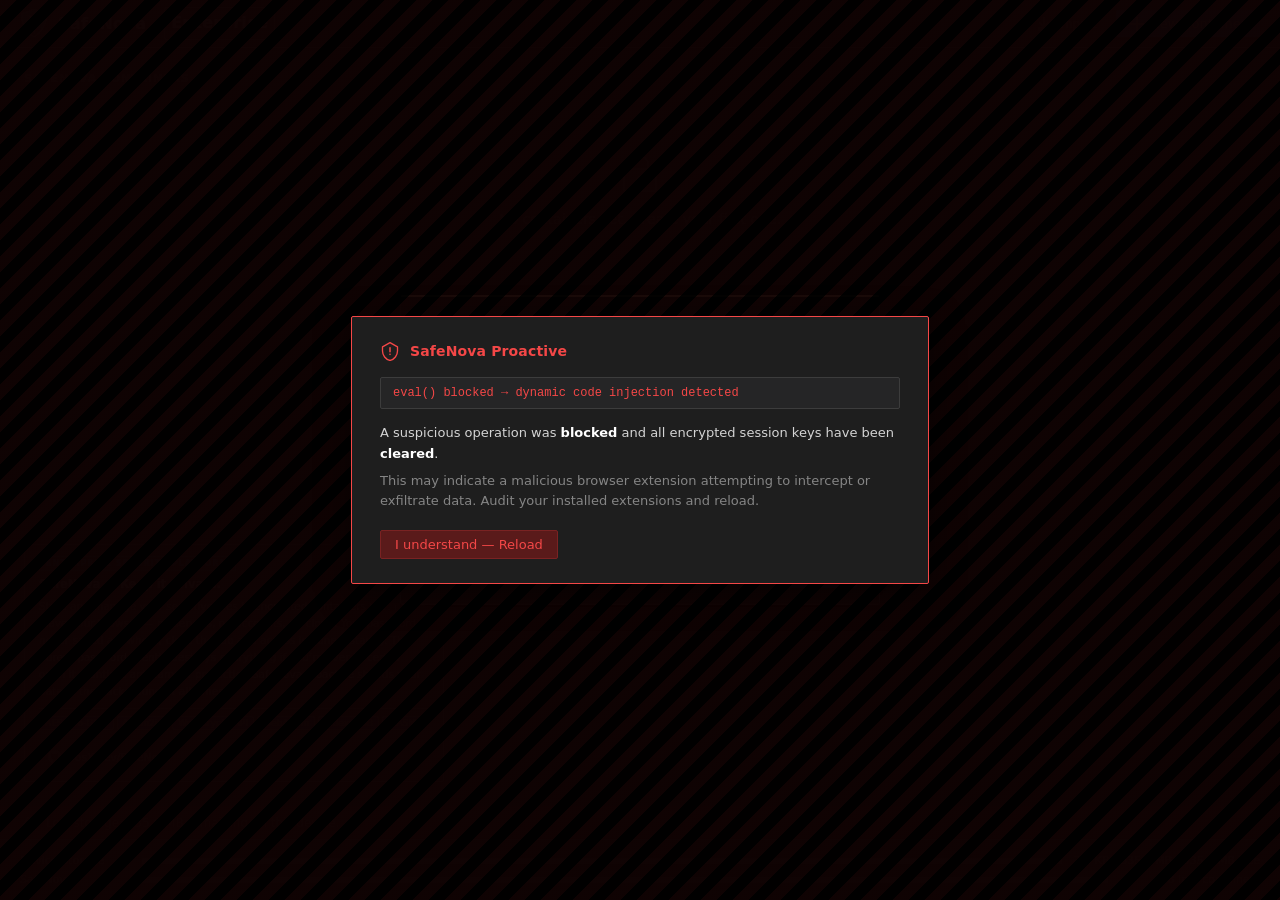
<file: index.html>
<!DOCTYPE html>
<html lang="en">

<head>
    <meta charset="UTF-8">
    <meta name="viewport" content="width=device-width, initial-scale=1.0, maximum-scale=1.0, user-scalable=no">
    <meta http-equiv="Content-Security-Policy" content="default-src 'none'; script-src 'self' 'wasm-unsafe-eval'; style-src 'self' 'unsafe-inline'; img-src 'self' blob: data:; media-src blob:; frame-src blob: about:; font-src 'self'; connect-src 'self'; worker-src 'self' blob:; base-uri 'self'; form-action 'none'; object-src 'none'">
    <meta http-equiv="X-UA-Compatible" content="IE=edge">
    <meta name="description" content="SafeNova — browser-based encrypted virtual file system. AES-256-GCM + Argon2id, zero-knowledge, fully offline.">
    <meta name="theme-color" content="#1e1e1e">
    <meta name="color-scheme" content="dark">
    <meta name="robots" content="noindex, nofollow">
    <meta name="referrer" content="no-referrer">
    <title>SafeNova</title>
    <link rel="icon" href="favicon.png" type="image/png">
    <link rel="apple-touch-icon" href="favicon.png">
    <script src="js/docmode.js"></script>
    <script src="js/proactive/daemon.js"></script>
    <link rel="stylesheet" href="css/app.css">
</head>

<body>

    <!-- ==================== LOADING OVERLAY ==================== -->
    <div class="loading-overlay" id="loading-overlay">
        <div class="loading-spinner"></div>
        <div class="loading-msg" id="loading-msg">Processing...</div>
    </div>

    <!-- ==================== INCOGNITO WARNING ==================== -->
    <div id="incognito-warning" class="incognito-warning" style="display:none">
        <div class="incognito-warning-card">
            <div class="incognito-warning-header">
                <svg width="22" height="22" viewBox="0 0 28 28" fill="none" xmlns="http://www.w3.org/2000/svg">
                    <path d="M14 3L2 25h24L14 3z" fill="var(--orange)" opacity=".15" stroke="var(--orange)" stroke-width="1.5" stroke-linejoin="round" />
                    <path d="M14 11v7" stroke="var(--orange)" stroke-width="2" stroke-linecap="square" />
                    <circle cx="14" cy="21" r="1.2" fill="var(--orange)" />
                </svg>
                <span class="incognito-warning-title">Private / Incognito Mode Detected</span>
            </div>
            <div class="incognito-warning-body">
                <p>SafeNova stores encrypted containers in IndexedDB. Private mode imposes severe restrictions:</p>
                <ul>
                    <li>Containers will be <strong>permanently lost</strong> when you close this window</li>
                    <li>Sessions cannot persist between browser restarts</li>
                    <li>Storage quota is capped</li>
                </ul>
                <p class="incognito-warning-recommend">For reliable use, open SafeNova in a normal browser window.</p>
            </div>
            <div class="incognito-warning-footer">
                <button class="btn btn-primary" id="incognito-continue-btn" disabled>
                    <span id="incognito-continue-lbl">Wait… 3</span>
                </button>
            </div>
        </div>
    </div>

    <!-- ==================== HOME VIEW ==================== -->
    <div id="view-home" class="view">
        <header class="app-header">
            <div class="header-logo">
                <img src="favicon.png" class="header-logo-icon" alt="logo">
                <span class="header-brand">SafeNova</span><span class="tier-badge">Enterprise</span>
            </div>
            <span class="header-spacer"></span>
            <div class="header-actions">
                <button class="btn btn-ghost btn-sm" id="btn-import-container">
                    <svg width="14" height="14" viewBox="0 0 14 14" fill="none" xmlns="http://www.w3.org/2000/svg">
                        <path d="M7 9V1M3 6l4 4 4-4M2 11h10v2H2z" stroke="currentColor" stroke-width="1.5" stroke-linecap="square" />
                    </svg>
                    Import
                </button>
                <button class="btn btn-primary" id="btn-new-container">
                    <svg width="14" height="14" viewBox="0 0 14 14" fill="none" xmlns="http://www.w3.org/2000/svg">
                        <path d="M7 1v12M1 7h12" stroke="currentColor" stroke-width="2" stroke-linecap="square" />
                    </svg>
                    New Container
                </button>
            </div>
        </header>

        <div class="home-body">
            <div class="home-warning-box hidden" id="home-warning-box">
                <svg width="16" height="16" viewBox="0 0 16 16" fill="none" xmlns="http://www.w3.org/2000/svg">
                    <path d="M8 1.5L1 14.5h14z" stroke="currentColor" stroke-width="1.3" stroke-linejoin="round" />
                    <line x1="8" y1="6.5" x2="8" y2="10" stroke="currentColor" stroke-width="1.5" stroke-linecap="round" />
                    <circle cx="8" cy="12.5" r="0.85" fill="currentColor" />
                </svg>
                <div>
                    <strong>All files are stored directly in your browser</strong> and are never sent to any server.
                    Clearing site data, reinstalling the browser, or using a different browser/device will
                    <strong>permanently erase all containers and files</strong>. Use the Export function to back up your data.
                </div>
                <button class="warning-dismiss" id="warning-dismiss" title="Don't show again">
                    <svg width="12" height="12" viewBox="0 0 12 12" fill="none">
                        <path d="M2 2l8 8M10 2L2 10" stroke="currentColor" stroke-width="1.4" stroke-linecap="round" />
                    </svg>
                </button>
            </div>
            <div>
                <div class="home-section-title">SafeNova Containers</div>
                <div class="container-grid" id="container-grid">
                    <div class="container-empty" id="container-empty">
                        <svg viewBox="0 0 48 48" fill="none" xmlns="http://www.w3.org/2000/svg">
                            <rect x="8" y="18" width="32" height="22" rx="1" stroke="currentColor" stroke-width="2" />
                            <path d="M16 18V13a8 8 0 0116 0v5" stroke="currentColor" stroke-width="2" stroke-linecap="square" />
                            <circle cx="24" cy="29" r="3" stroke="currentColor" stroke-width="2" />
                        </svg>
                        <p>No containers yet. Create your first one.</p>
                    </div>
                </div>
            </div>

            <div class="home-doc-wrap">
                <div class="home-doc" id="home-doc">
                    <button class="home-doc-collapse" id="home-doc-collapse" title="Hide">
                        <svg width="11" height="11" viewBox="0 0 11 11" fill="none">
                            <path d="M2 2l7 7M9 2L2 9" stroke="currentColor" stroke-width="1.3" stroke-linecap="round" />
                        </svg>
                    </button>
                    <span class="home-doc-badge">Enterprise Security Platform</span>
                    <div class="home-doc-title">SafeNova &mdash; Keep it private.</div>
                    <p class="home-doc-p">Store and manage your sensitive files in <strong>encrypted containers</strong> that never leave your browser &mdash; no servers, no accounts, no cloud. Your password is never saved anywhere; close the tab and access is gone instantly. The <strong>duress password</strong> silently destroys everything if you&rsquo;re ever forced to open it. Runtime anti-tamper protection <strong>SafeNova Proactive</strong> shields your data in the background at all times.</p>
                    <div class="home-doc-stack">
                        <span>AES-256-GCM</span>
                        <span>Argon2id</span>
                        <span>Web Crypto API</span>
                        <span>WebAuthn</span>
                        <span>IndexedDB</span>
                        <span>WASM</span>
                    </div>
                    <a href="https://github.com/DosX-dev/SafeNova" target="_blank" rel="noopener noreferrer" class="github-link">
                        <svg width="13" height="13" viewBox="0 0 16 16" fill="currentColor" xmlns="http://www.w3.org/2000/svg" aria-hidden="true">
                            <path d="M8 0C3.58 0 0 3.58 0 8c0 3.54 2.29 6.53 5.47 7.59.4.07.55-.17.55-.38 0-.19-.01-.82-.01-1.49-2.01.37-2.53-.49-2.69-.94-.09-.23-.48-.94-.82-1.13-.28-.15-.68-.52-.01-.53.63-.01 1.08.58 1.23.82.72 1.21 1.87.87 2.33.66.07-.52.28-.87.51-1.07-1.78-.2-3.64-.89-3.64-3.95 0-.87.31-1.59.82-2.15-.08-.2-.36-1.02.08-2.12 0 0 .67-.21 2.2.82.64-.18 1.32-.27 2-.27.68 0 1.36.09 2 .27 1.53-1.04 2.2-.82 2.2-.82.44 1.1.16 1.92.08 2.12.51.56.82 1.27.82 2.15 0 3.07-1.87 3.75-3.65 3.95.29.25.54.73.54 1.48 0 1.07-.01 1.93-.01 2.2 0 .21.15.46.55.38A8.013 8.013 0 0016 8c0-4.42-3.58-8-8-8z" />
                        </svg>
                        <span>DosX-dev/SafeNova</span>
                        <svg width="9" height="9" viewBox="0 0 10 10" fill="none" xmlns="http://www.w3.org/2000/svg" class="github-link-arrow">
                            <path d="M2 8L8 2M8 2H4M8 2v4" stroke="currentColor" stroke-width="1.3" stroke-linecap="square" />
                        </svg>
                    </a>
                </div>
                <button class="home-doc-tab" id="home-doc-tab" title="Security info">
                    <svg width="11" height="11" viewBox="0 0 12 12" fill="none">
                        <path d="M6 1L1 3.5v4c0 2.5 2 4 5 4.5 3-.5 5-2 5-4.5v-4z" stroke="currentColor" stroke-width="1.1" stroke-linejoin="round" />
                        <path d="M4 6l1.5 1.5L8 4" stroke="currentColor" stroke-width="1.2" stroke-linecap="round" stroke-linejoin="round" />
                    </svg>
                    <span>Security Info</span>
                </button>
            </div>
        </div>

        <div class="storage-warning-banner" id="storage-warning-banner">
            <svg width="16" height="16" viewBox="0 0 16 16" fill="none" xmlns="http://www.w3.org/2000/svg">
                <path d="M8 2L1 14h14z" stroke="currentColor" stroke-width="1.4" stroke-linejoin="round" />
                <path d="M8 6v4" stroke="currentColor" stroke-width="1.5" stroke-linecap="round" />
                <circle cx="8" cy="12" r="0.8" fill="currentColor" />
            </svg>
            <span>Low storage</span>
        </div>

        <div class="storage-footer">
            <div class="storage-row">
                <span class="storage-label">Device Storage</span>
                <div class="storage-bar-wrap">
                    <div class="storage-bar-fill" id="storage-bar-fill" style="width:0%"></div>
                </div>
                <span class="storage-text" id="storage-text">-</span>
            </div>
            <div class="storage-row">
                <span class="storage-label">SafeNova</span>
                <div class="storage-bar-wrap">
                    <div class="storage-bar-fill" id="twc-bar-fill" style="width:0%"></div>
                </div>
                <span class="storage-text" id="twc-text">-</span>
            </div>
        </div>
    </div>

    <!-- ==================== UNLOCK VIEW ==================== -->
    <div id="view-unlock" class="view">
        <div class="unlock-box">
            <button class="btn btn-ghost btn-sm unlock-back" id="btn-back">
                <svg width="14" height="14" viewBox="0 0 14 14" fill="none" xmlns="http://www.w3.org/2000/svg">
                    <path d="M9 2L4 7l5 5" stroke="currentColor" stroke-width="1.5" stroke-linecap="square" />
                </svg>
                Back
            </button>
            <div class="unlock-icon">
                <svg width="36" height="36" viewBox="0 0 40 40" fill="none" xmlns="http://www.w3.org/2000/svg">
                    <rect x="7" y="18" width="26" height="18" rx="2" fill="var(--bg3)" stroke="var(--border2)" stroke-width="1.5" />
                    <path d="M13 18v-5a7 7 0 0114 0v5" stroke="var(--text-dim)" stroke-width="2.5" stroke-linecap="square" />
                    <circle cx="20" cy="27" r="3" fill="var(--text-dim)" />
                </svg>
            </div>
            <div class="unlock-identity">
                <div class="unlock-eyebrow">SafeNova</div>
                <div class="unlock-name-badge" id="unlock-name">-</div>
            </div>
            <div class="form-group">
                <div class="input-wrap">
                    <input type="password" class="input" id="unlock-pw" placeholder="Enter container password" autocomplete="current-password">
                    <button class="input-eye" id="unlock-pw-eye" tabindex="-1">
                        <svg width="16" height="16" viewBox="0 0 16 16" fill="none" xmlns="http://www.w3.org/2000/svg">
                            <path d="M1 8s2.5-5 7-5 7 5 7 5-2.5 5-7 5-7-5-7-5z" stroke="currentColor" stroke-width="1.5" />
                            <circle cx="8" cy="8" r="2.5" stroke="currentColor" stroke-width="1.5" />
                        </svg>
                    </button>
                </div>
            </div>
            <div class="unlock-spinner" id="unlock-spinner">
                <div class="spinner"></div>
                <span>Deriving key (AES-256 / Argon2id)...</span>
            </div>
            <div class="unlock-error" id="unlock-error"></div>
            <div class="remember-section">
                <label class="remember-row">
                    <input type="checkbox" id="unlock-remember">
                    <span>Remember password</span>
                </label>
                <div class="remember-opts" id="remember-opts">
                    <label class="remember-opt disabled">
                        <input type="radio" name="remember-scope" id="remember-tab" value="tab" checked disabled>
                        <span>Current tab session <span class="remember-opt-badge">Recommended</span></span>
                    </label>
                    <label class="remember-opt disabled">
                        <input type="radio" name="remember-scope" id="remember-browser" value="browser" disabled>
                        <span>Stay signed in</span>
                    </label>
                </div>
            </div>
            <button class="btn btn-primary btn-lg" id="btn-unlock">
                <svg width="14" height="14" viewBox="0 0 14 14" fill="none" xmlns="http://www.w3.org/2000/svg">
                    <rect x="2" y="6" width="10" height="7" rx="1" stroke="currentColor" stroke-width="1.5" />
                    <path d="M4 6V4a3 3 0 015.8-1" stroke="currentColor" stroke-width="1.5" stroke-linecap="square" />
                </svg>
                Unlock Container
            </button>
            <div class="unlock-crypto-info">
                AES-256-GCM &middot; Argon2id
            </div>
        </div>
    </div>

    <!-- ==================== DESKTOP VIEW ==================== -->
    <div id="view-desktop" class="view">
        <div class="desktop-topbar">
            <button class="btn btn-ghost btn-icon btn-sm" id="btn-lock" title="Back to menu">
                <svg width="16" height="16" viewBox="0 0 16 16" fill="none" xmlns="http://www.w3.org/2000/svg">
                    <path d="M10 2L4 8l6 6" stroke="currentColor" stroke-width="1.5" stroke-linecap="square" />
                </svg>
            </button>
            <div class="breadcrumb" id="breadcrumb"></div>

            <button class="btn btn-ghost btn-sm" id="btn-settings">
                <svg width="15" height="15" viewBox="0 0 15 15" fill="none" xmlns="http://www.w3.org/2000/svg">
                    <path d="M7.5 9.5a2 2 0 1 0 0-4 2 2 0 0 0 0 4Z" stroke="currentColor" stroke-width="1.4" />
                    <path d="M6.1 1.5 5.7 3.1a5.2 5.2 0 0 0-1.4.8L2.7 3.5 1.2 6l1.4 1.1a5 5 0 0 0 0 1.8L1.2 10l1.5 2.5 1.6-.4c.4.3.9.6 1.4.8l.4 1.6h3l.4-1.6c.5-.2 1-.5 1.4-.8l1.6.4L13.8 10l-1.4-1.1a5 5 0 0 0 0-1.8L13.8 6 12.3 3.5l-1.6.4a5.2 5.2 0 0 0-1.4-.8l-.4-1.6H6.1Z" stroke="currentColor" stroke-width="1.4" stroke-linejoin="round" />
                </svg>
                Environment
            </button>
            <div class="separator"></div>
            <button class="btn btn-ghost btn-sm" id="btn-upload-toolbar">
                <svg width="14" height="14" viewBox="0 0 14 14" fill="none" xmlns="http://www.w3.org/2000/svg">
                    <path d="M7 9V1M3 5l4-4 4 4M2 11h10v2H2z" stroke="currentColor" stroke-width="1.5" stroke-linecap="square" />
                </svg>
                Import
            </button>
            <button class="btn btn-ghost btn-sm" id="btn-new-file-toolbar">
                <svg width="14" height="14" viewBox="0 0 14 14" fill="none" xmlns="http://www.w3.org/2000/svg">
                    <path d="M2 1h7l3 3v9H2z" stroke="currentColor" stroke-width="1.5" stroke-linecap="square" />
                    <path d="M9 1v3h3" stroke="currentColor" stroke-width="1.5" stroke-linecap="square" />
                    <path d="M7 7v4M5 9h4" stroke="currentColor" stroke-width="1.5" stroke-linecap="square" />
                </svg>
                New File
            </button>
            <button class="btn btn-ghost btn-sm" id="btn-new-folder-toolbar">
                <svg width="14" height="14" viewBox="0 0 14 14" fill="none" xmlns="http://www.w3.org/2000/svg">
                    <path d="M1 3h5l1.5 2H13v7H1z" stroke="currentColor" stroke-width="1.5" stroke-linecap="square" />
                    <path d="M7 7v3M5.5 8.5h3" stroke="currentColor" stroke-width="1.5" stroke-linecap="square" />
                </svg>
                New Folder
            </button>

            <!-- Mobile burger button — hidden on desktop via CSS -->
            <button class="btn btn-ghost btn-sm topbar-burger" id="topbar-burger" title="Menu" aria-label="Menu">
                <svg width="18" height="18" viewBox="0 0 16 16" fill="none">
                    <rect x="2" y="3.5" width="12" height="1.5" rx=".75" fill="currentColor" />
                    <rect x="2" y="7.25" width="12" height="1.5" rx=".75" fill="currentColor" />
                    <rect x="2" y="11" width="12" height="1.5" rx=".75" fill="currentColor" />
                </svg>
                Menu
            </button>
        </div>

        <!-- Mobile topbar dropdown — hidden on desktop -->
        <div class="topbar-dropdown" id="topbar-dropdown">
            <button class="topbar-dd-item" id="topbar-dd-settings">
                <svg width="14" height="14" viewBox="0 0 15 15" fill="none">
                    <path d="M7.5 9.5a2 2 0 1 0 0-4 2 2 0 0 0 0 4Z" stroke="currentColor" stroke-width="1.4" />
                    <path d="M6.1 1.5 5.7 3.1a5.2 5.2 0 0 0-1.4.8L2.7 3.5 1.2 6l1.4 1.1a5 5 0 0 0 0 1.8L1.2 10l1.5 2.5 1.6-.4c.4.3.9.6 1.4.8l.4 1.6h3l.4-1.6c.5-.2 1-.5 1.4-.8l1.6.4L13.8 10l-1.4-1.1a5 5 0 0 0 0-1.8L13.8 6 12.3 3.5l-1.6.4a5.2 5.2 0 0 0-1.4-.8l-.4-1.6H6.1Z" stroke="currentColor" stroke-width="1.4" stroke-linejoin="round" />
                </svg>
                Environment
            </button>
            <div class="topbar-dd-sep"></div>
            <button class="topbar-dd-item" id="topbar-dd-upload">
                <svg width="14" height="14" viewBox="0 0 14 14" fill="none">
                    <path d="M7 9V1M3 5l4-4 4 4M2 11h10v2H2z" stroke="currentColor" stroke-width="1.5" stroke-linecap="square" />
                </svg>
                Import File
            </button>
            <button class="topbar-dd-item" id="topbar-dd-newfile">
                <svg width="14" height="14" viewBox="0 0 14 14" fill="none">
                    <path d="M2 1h7l3 3v9H2z" stroke="currentColor" stroke-width="1.5" stroke-linecap="square" />
                    <path d="M9 1v3h3" stroke="currentColor" stroke-width="1.5" stroke-linecap="square" />
                    <path d="M7 7v4M5 9h4" stroke="currentColor" stroke-width="1.5" stroke-linecap="square" />
                </svg>
                New File
            </button>
            <button class="topbar-dd-item" id="topbar-dd-newfolder">
                <svg width="14" height="14" viewBox="0 0 14 14" fill="none">
                    <path d="M1 3h5l1.5 2H13v7H1z" stroke="currentColor" stroke-width="1.5" stroke-linecap="square" />
                    <path d="M7 7v3M5.5 8.5h3" stroke="currentColor" stroke-width="1.5" stroke-linecap="square" />
                </svg>
                New Folder
            </button>
        </div>

        <div class="desktop-area" id="desktop-area" tabindex="0">
            <div class="drop-overlay" id="drop-overlay">
                <svg width="48" height="48" viewBox="0 0 48 48" fill="none" xmlns="http://www.w3.org/2000/svg">
                    <path d="M24 8v24M12 20l12-12 12 12M8 36h32v4H8z" stroke="currentColor" stroke-width="2.5" stroke-linecap="square" />
                </svg>
                Drop files to upload and encrypt
            </div>
            <div class="selection-bar" id="selection-bar"></div>
        </div>

        <div class="taskbar">
            <img src="favicon.png" class="taskbar-logo-icon" width="16" height="16" alt="logo">
            <span class="taskbar-container-name" id="taskbar-name">-</span>
            <span class="taskbar-sep"></span>
            <div class="taskbar-storage">
                <span id="taskbar-size-text">-</span>
                <div class="taskbar-bar-wrap">
                    <div class="taskbar-bar-fill" id="taskbar-bar-fill" style="width:0%"></div>
                </div>
                <span id="taskbar-size-pct">0%</span>
            </div>
            <button class="btn btn-danger btn-sm" id="btn-lock-taskbar">
                <svg width="12" height="12" viewBox="0 0 12 12" fill="none" xmlns="http://www.w3.org/2000/svg">
                    <rect x="1" y="5" width="10" height="7" rx="1" stroke="currentColor" stroke-width="1.4" />
                    <path d="M3 5V4a3 3 0 016 0v1" stroke="currentColor" stroke-width="1.4" stroke-linecap="square" />
                </svg>
                Exit &amp; Kill Session
            </button>
        </div>
    </div>

    <!-- Hidden file inputs -->
    <input type="file" id="file-input" multiple>
    <input type="file" id="import-container-input" accept=".safenova,.zip,.twc">

    <!-- ==================== CONTEXT MENU ==================== -->
    <div class="ctx-menu" id="ctx-menu"></div>

    <!-- ==================== MODAL OVERLAY ==================== -->
    <div class="modal-overlay" id="modal-overlay">

        <!-- New Container Modal -->
        <div class="modal" id="modal-new-container" style="display:none">
            <div class="modal-header">
                <span class="modal-title">Create New Container</span>
                <button class="modal-close" id="modal-nc-close">
                    <svg width="14" height="14" viewBox="0 0 14 14" fill="none" xmlns="http://www.w3.org/2000/svg">
                        <path d="M2 2l10 10M12 2L2 12" stroke="currentColor" stroke-width="1.5" stroke-linecap="square" />
                    </svg>
                </button>
            </div>
            <div class="modal-body">
                <div class="form-group">
                    <label class="form-label">Container Name</label>
                    <input type="text" class="input" id="nc-name" placeholder="e.g. Personal, Work, Archive">
                </div>
                <div class="form-group">
                    <label class="form-label">Password</label>
                    <div class="input-wrap">
                        <input type="password" class="input" id="nc-pw" placeholder="Choose a strong password">
                        <button class="input-eye" id="nc-pw-eye" tabindex="-1">
                            <svg width="16" height="16" viewBox="0 0 16 16" fill="none" xmlns="http://www.w3.org/2000/svg">
                                <path d="M1 8s2.5-5 7-5 7 5 7 5-2.5 5-7 5-7-5-7-5z" stroke="currentColor" stroke-width="1.5" />
                                <circle cx="8" cy="8" r="2.5" stroke="currentColor" stroke-width="1.5" />
                            </svg>
                        </button>
                    </div>
                    <div class="pw-strength" id="nc-pw-strength" style="width:0%"></div>
                    <div class="pw-strength-row" id="nc-pw-strength-label"></div>
                </div>
                <div class="form-group">
                    <label class="form-label">Confirm Password</label>
                    <input type="password" class="input" id="nc-pw2" placeholder="Repeat password">
                </div>
                <div class="notice-box warn">
                    <svg width="14" height="14" viewBox="0 0 14 14" fill="none" xmlns="http://www.w3.org/2000/svg">
                        <path d="M7 1L1 13h12z" stroke="currentColor" stroke-width="1.3" stroke-linejoin="round" />
                        <path d="M7 5v4" stroke="currentColor" stroke-width="1.4" stroke-linecap="round" />
                        <circle cx="7" cy="10.5" r="0.7" fill="currentColor" />
                    </svg>
                    <span>The password <strong>cannot be recovered</strong>. If lost, all data in this container will be permanently inaccessible.</span>
                </div>
                <div class="notice-box danger">
                    <svg width="14" height="14" viewBox="0 0 14 14" fill="none" xmlns="http://www.w3.org/2000/svg">
                        <circle cx="7" cy="7" r="6" stroke="currentColor" stroke-width="1.3" />
                        <path d="M7 4v3.5" stroke="currentColor" stroke-width="1.4" stroke-linecap="round" />
                        <circle cx="7" cy="10" r="0.7" fill="currentColor" />
                    </svg>
                    <span><strong>SafeNova has no access to your data and takes no responsibility for data loss.</strong> All containers are stored exclusively in your browser.<br>Clearing browser data or switching devices will permanently destroy all files without the ability to recover them.</span>
                </div>
                <label class="agree-label">
                    <input type="checkbox" id="nc-agree" class="agree-cb">
                    <span class="agree-text">I understand that I am solely responsible for my data</span>
                </label>
            </div>
            <div class="modal-footer">
                <button id="nc-hwkey-btn" title="Mix passkey entropy into salt">
                    <svg width="13" height="13" viewBox="0 0 14 14" fill="none" xmlns="http://www.w3.org/2000/svg">
                        <rect x="1" y="6" width="9" height="7" rx="1.2" stroke="currentColor" stroke-width="1.3" />
                        <path d="M3.5 6V4a2.5 2.5 0 015 0v2" stroke="currentColor" stroke-width="1.3" stroke-linecap="square" />
                        <circle cx="11.5" cy="5.5" r="1.8" stroke="currentColor" stroke-width="1.2" />
                        <path d="M11.5 7.3V9.5" stroke="currentColor" stroke-width="1.2" stroke-linecap="round" />
                    </svg>
                    <span>Use passkey for salt</span>
                </button>
                <button class="btn" id="nc-cancel">Cancel</button>
                <button class="btn btn-primary" id="nc-create" disabled>
                    <svg width="14" height="14" viewBox="0 0 14 14" fill="none" xmlns="http://www.w3.org/2000/svg">
                        <path d="M7 1v12M1 7h12" stroke="currentColor" stroke-width="2" stroke-linecap="square" />
                    </svg>
                    Create Container
                </button>
            </div>
        </div>

        <!-- Text Editor Modal -->
        <div class="modal modal-editor" id="modal-editor" style="display:none">
            <div class="modal-header">
                <span class="modal-title" id="editor-title">Text Editor</span>
                <div class="modal-header-actions">
                    <span class="badge encrypted">AES-256</span>
                    <button class="btn btn-ghost btn-sm" id="btn-wordwrap" title="Toggle Word Wrap">
                        <svg width="14" height="14" viewBox="0 0 14 14" fill="none" xmlns="http://www.w3.org/2000/svg">
                            <path d="M1 3h12M1 7h9a2 2 0 010 4H7" stroke="currentColor" stroke-width="1.4" stroke-linecap="square" />
                            <path d="M8 9.5L6 11l2 1.5" stroke="currentColor" stroke-width="1.4" stroke-linecap="square" stroke-linejoin="miter" />
                        </svg>
                        Wrap
                    </button>
                    <button class="btn btn-primary btn-sm" id="btn-save-editor">
                        <svg width="12" height="12" viewBox="0 0 12 12" fill="none" xmlns="http://www.w3.org/2000/svg">
                            <rect x="1" y="1" width="10" height="10" rx="1" stroke="currentColor" stroke-width="1.3" />
                            <rect x="3" y="1" width="6" height="4" stroke="currentColor" stroke-width="1.3" />
                            <rect x="3" y="6" width="5" height="4" stroke="currentColor" stroke-width="1.2" />
                        </svg>
                        Save
                    </button>
                    <button class="modal-close" id="editor-close">
                        <svg width="14" height="14" viewBox="0 0 14 14" fill="none" xmlns="http://www.w3.org/2000/svg">
                            <path d="M2 2l10 10M12 2L2 12" stroke="currentColor" stroke-width="1.5" stroke-linecap="square" />
                        </svg>
                    </button>
                </div>
            </div>
            <div class="editor-area">
                <div class="editor-line-numbers" id="editor-line-numbers"></div>
                <textarea class="code-editor" id="editor-textarea" spellcheck="false"></textarea>
            </div>
            <div class="editor-meta">
                <span id="editor-meta-chars">0 chars</span>
                <span id="editor-meta-lines">0 lines</span>
                <span id="editor-meta-modified" style="display:none">Modified</span>
            </div>
            <!-- Unsaved changes inline confirmation -->
            <div id="editor-unsaved-dialog" class="unsaved-overlay" style="display:none">
                <div class="unsaved-dialog">
                    <div class="unsaved-title">Unsaved Changes</div>
                    <div class="unsaved-msg">You have unsaved changes. What would you like to do?</div>
                    <div class="unsaved-actions">
                        <button class="btn" id="editor-unsaved-cancel">Cancel</button>
                        <button class="btn btn-danger" id="editor-unsaved-discard">Don't Save</button>
                        <button class="btn btn-primary" id="editor-unsaved-save">Save &amp; Close</button>
                    </div>
                </div>
            </div>
        </div>

        <!-- File Viewer Modal -->
        <div class="modal modal-viewer" id="modal-viewer" style="display:none">
            <div class="modal-header">
                <span class="modal-title" id="viewer-title">File Viewer</span>
                <div class="modal-header-actions">
                    <button class="btn btn-ghost btn-sm" id="btn-download-viewer">
                        <svg width="13" height="13" viewBox="0 0 13 13" fill="none" xmlns="http://www.w3.org/2000/svg">
                            <path d="M6.5 1v8M3 6l3.5 4 3.5-4M1 12h11" stroke="currentColor" stroke-width="1.4" stroke-linecap="square" />
                        </svg>
                        Export
                    </button>
                    <button class="modal-close" id="viewer-close">
                        <svg width="14" height="14" viewBox="0 0 14 14" fill="none" xmlns="http://www.w3.org/2000/svg">
                            <path d="M2 2l10 10M12 2L2 12" stroke="currentColor" stroke-width="1.5" stroke-linecap="square" />
                        </svg>
                    </button>
                </div>
            </div>
            <div class="viewer-content" id="viewer-content"></div>
        </div>

        <!-- Properties Modal -->
        <div class="modal modal-props" id="modal-props" style="display:none">
            <div class="modal-header">
                <span class="modal-title">Properties</span>
                <button class="modal-close" id="props-close">
                    <svg width="14" height="14" viewBox="0 0 14 14" fill="none" xmlns="http://www.w3.org/2000/svg">
                        <path d="M2 2l10 10M12 2L2 12" stroke="currentColor" stroke-width="1.5" stroke-linecap="square" />
                    </svg>
                </button>
            </div>
            <div class="modal-body" id="props-body"></div>
            <div class="modal-footer">
                <button class="btn btn-primary" id="props-ok">OK</button>
            </div>
        </div>

        <!-- Rename Modal -->
        <div class="modal" id="modal-rename" style="display:none">
            <div class="modal-header">
                <span class="modal-title">Rename</span>
                <button class="modal-close" id="rename-close">
                    <svg width="14" height="14" viewBox="0 0 14 14" fill="none" xmlns="http://www.w3.org/2000/svg">
                        <path d="M2 2l10 10M12 2L2 12" stroke="currentColor" stroke-width="1.5" stroke-linecap="square" />
                    </svg>
                </button>
            </div>
            <div class="modal-body">
                <div class="form-group">
                    <label class="form-label">New name</label>
                    <input type="text" class="input" id="rename-input">
                </div>
            </div>
            <div class="modal-footer">
                <button class="btn" id="rename-cancel">Cancel</button>
                <button class="btn btn-primary" id="rename-ok">Rename</button>
            </div>
        </div>

        <!-- Delete Confirm Modal -->
        <div class="modal" id="modal-delete" style="display:none">
            <div class="modal-header">
                <span class="modal-title modal-title-danger">Confirm Delete</span>
                <button class="modal-close" id="delete-close">
                    <svg width="14" height="14" viewBox="0 0 14 14" fill="none" xmlns="http://www.w3.org/2000/svg">
                        <path d="M2 2l10 10M12 2L2 12" stroke="currentColor" stroke-width="1.5" stroke-linecap="square" />
                    </svg>
                </button>
            </div>
            <div class="modal-body">
                <p id="delete-msg" class="modal-text"></p>
            </div>
            <div class="modal-footer">
                <button class="btn" id="delete-cancel">Cancel</button>
                <button class="btn btn-danger" id="delete-ok">
                    <svg width="13" height="13" viewBox="0 0 13 13" fill="none" xmlns="http://www.w3.org/2000/svg">
                        <path d="M1.5 3.5h10M4 3.5V2H9v1.5M2.5 3.5L3.5 11h6l1-7.5" stroke="currentColor" stroke-width="1.3" stroke-linecap="square" />
                    </svg>
                    Delete
                </button>
            </div>
        </div>

        <!-- Session Conflict Modal -->
        <div class="modal" id="modal-session-conflict" style="display:none">
            <div class="modal-header">
                <span class="modal-title modal-title-warn">Container Already Open</span>
            </div>
            <div class="modal-body">
                <p class="modal-text">
                    <strong id="sc-cont-name"></strong> is currently open in another tab or window.
                </p>
                <p class="modal-secondary">
                    Opening it here will immediately lock the other session. Any unsaved state in that tab will be lost.
                </p>
            </div>
            <div class="modal-footer">
                <button class="btn" id="sc-cancel">Cancel</button>
                <button class="btn btn-danger" id="sc-force">Force Close &amp; Open Here</button>
            </div>
        </div>

        <!-- Disable Activity Logs Confirm Modal -->
        <div class="modal" id="modal-alog-disable" style="display:none">
            <div class="modal-header">
                <span class="modal-title">Disable Activity Logs?</span>
            </div>
            <div class="modal-body">
                <p class="modal-text-dim">All recorded activity history will be permanently cleared. Are you sure?</p>
            </div>
            <div class="modal-footer">
                <button class="btn" id="alog-disable-cancel">Cancel</button>
                <button class="btn btn-danger" id="alog-disable-ok">Disable &amp; Clear</button>
            </div>
        </div>

        <!-- Clear Activity Logs Confirm Modal -->
        <div class="modal" id="modal-alog-clear" style="display:none">
            <div class="modal-header">
                <span class="modal-title">Clear Activity Logs?</span>
            </div>
            <div class="modal-body">
                <p class="modal-text-dim">All recorded activity history will be permanently cleared. Are you sure?</p>
            </div>
            <div class="modal-footer">
                <button class="btn" id="alog-clear-cancel">Cancel</button>
                <button class="btn btn-danger" id="alog-clear-ok">Clear All</button>
            </div>
        </div>



        <!-- New Text File Modal -->
        <div class="modal" id="modal-new-text" style="display:none">
            <div class="modal-header">
                <span class="modal-title">New Text File</span>
                <button class="modal-close" id="nf-close">
                    <svg width="14" height="14" viewBox="0 0 14 14" fill="none" xmlns="http://www.w3.org/2000/svg">
                        <path d="M2 2l10 10M12 2L2 12" stroke="currentColor" stroke-width="1.5" stroke-linecap="square" />
                    </svg>
                </button>
            </div>
            <div class="modal-body">
                <div class="form-group">
                    <label class="form-label">File name</label>
                    <input type="text" class="input" id="nf-name" placeholder="e.g. notes.txt">
                </div>
            </div>
            <div class="modal-footer">
                <button class="btn" id="nf-cancel">Cancel</button>
                <button class="btn btn-primary" id="nf-ok">Create</button>
            </div>
        </div>

        <!-- New Folder Modal -->
        <div class="modal" id="modal-new-folder" style="display:none">
            <div class="modal-header">
                <span class="modal-title">New Folder</span>
                <button class="modal-close" id="nd-close">
                    <svg width="14" height="14" viewBox="0 0 14 14" fill="none" xmlns="http://www.w3.org/2000/svg">
                        <path d="M2 2l10 10M12 2L2 12" stroke="currentColor" stroke-width="1.5" stroke-linecap="square" />
                    </svg>
                </button>
            </div>
            <div class="modal-body">
                <div class="form-group">
                    <label class="form-label">Folder name</label>
                    <input type="text" class="input" id="nd-name" placeholder="e.g. Documents">
                </div>
            </div>
            <div class="modal-footer">
                <button class="btn" id="nd-cancel">Cancel</button>
                <button class="btn btn-primary" id="nd-ok">Create Folder</button>
            </div>
        </div>

        <!-- Delete Container Confirm -->
        <div class="modal" id="modal-del-container" style="display:none">
            <div class="modal-header">
                <span class="modal-title modal-title-danger">Delete Container</span>
                <button class="modal-close" id="dc-close">
                    <svg width="14" height="14" viewBox="0 0 14 14" fill="none" xmlns="http://www.w3.org/2000/svg">
                        <path d="M2 2l10 10M12 2L2 12" stroke="currentColor" stroke-width="1.5" stroke-linecap="square" />
                    </svg>
                </button>
            </div>
            <div class="modal-body">
                <div class="del-container-warning">
                    <svg width="28" height="28" viewBox="0 0 28 28" fill="none" xmlns="http://www.w3.org/2000/svg">
                        <path d="M14 3L2 24h24L14 3z" fill="var(--red)" opacity=".18" stroke="var(--red)" stroke-width="1.5" stroke-linejoin="round" />
                        <path d="M14 11v6" stroke="var(--red)" stroke-width="2" stroke-linecap="square" />
                        <circle cx="14" cy="20.5" r="1.2" fill="var(--red)" />
                    </svg>
                    <div>
                        <div class="dc-warn-title">This action is irreversible!</div>
                        <div class="dc-warn-text">All files inside container <strong id="dc-name"></strong> will be permanently erased. There is no recovery.</div>
                    </div>
                </div>
                <p id="dc-msg"></p>
            </div>
            <div class="modal-footer">
                <button class="btn" id="dc-cancel">Cancel</button>
                <button class="btn btn-danger" id="dc-ok" disabled>
                    <svg width="13" height="13" viewBox="0 0 13 13" fill="none" xmlns="http://www.w3.org/2000/svg">
                        <path d="M1.5 3.5h10M4 3.5V2H9v1.5M2.5 3.5L3.5 11h6l1-7.5" stroke="currentColor" stroke-width="1.3" stroke-linecap="square" />
                    </svg>
                    <span id="dc-ok-label">Wait… 3</span>
                </button>
            </div>
        </div>

        <!-- ==================== CHANGE PASSWORD MODAL ==================== -->
        <div class="modal" id="modal-change-pw" style="display:none">
            <div class="modal-header">
                <span class="modal-title">Change Password</span>
                <button class="modal-close" id="cp-close">
                    <svg width="14" height="14" viewBox="0 0 14 14" fill="none" xmlns="http://www.w3.org/2000/svg">
                        <path d="M2 2l10 10M12 2L2 12" stroke="currentColor" stroke-width="1.5" stroke-linecap="square" />
                    </svg>
                </button>
            </div>
            <div class="modal-body">
                <div class="form-group">
                    <label class="form-label">Current Password</label>
                    <div class="input-wrap">
                        <input type="password" class="input" id="cp-old" placeholder="Enter current password" autocomplete="current-password">
                        <button class="input-eye" id="cp-old-eye" tabindex="-1">
                            <svg width="16" height="16" viewBox="0 0 16 16" fill="none" xmlns="http://www.w3.org/2000/svg">
                                <path d="M1 8s2.5-5 7-5 7 5 7 5-2.5 5-7 5-7-5-7-5z" stroke="currentColor" stroke-width="1.5" />
                                <circle cx="8" cy="8" r="2.5" stroke="currentColor" stroke-width="1.5" />
                            </svg>
                        </button>
                    </div>
                </div>
                <div class="form-group">
                    <label class="form-label">New Password</label>
                    <div class="input-wrap">
                        <input type="password" class="input" id="cp-new" placeholder="Enter new password" autocomplete="new-password">
                        <button class="input-eye" id="cp-new-eye" tabindex="-1">
                            <svg width="16" height="16" viewBox="0 0 16 16" fill="none" xmlns="http://www.w3.org/2000/svg">
                                <path d="M1 8s2.5-5 7-5 7 5 7 5-2.5 5-7 5-7-5-7-5z" stroke="currentColor" stroke-width="1.5" />
                                <circle cx="8" cy="8" r="2.5" stroke="currentColor" stroke-width="1.5" />
                            </svg>
                        </button>
                    </div>
                    <div class="pw-strength" id="cp-pw-strength" style="width:0%"></div>
                    <div class="pw-strength-row" id="cp-pw-strength-label"></div>
                </div>
                <div class="form-group">
                    <label class="form-label">Confirm New Password</label>
                    <input type="password" class="input" id="cp-new2" placeholder="Repeat new password" autocomplete="new-password">
                </div>
                <div class="notice-box warn">
                    <svg width="14" height="14" viewBox="0 0 14 14" fill="none" xmlns="http://www.w3.org/2000/svg">
                        <path d="M7 1L1 13h12z" stroke="currentColor" stroke-width="1.3" stroke-linejoin="round" />
                        <path d="M7 5v4" stroke="currentColor" stroke-width="1.4" stroke-linecap="round" />
                        <circle cx="7" cy="10.5" r="0.7" fill="currentColor" />
                    </svg>
                    <span>All files will be re-encrypted with the new password. <strong>Do not close the browser</strong> during this process.</span>
                </div>
                <div class="unlock-error" id="cp-error"></div>
            </div>
            <div class="modal-footer">
                <button class="btn" id="cp-cancel">Cancel</button>
                <button class="btn btn-primary" id="cp-ok">Change Password</button>
            </div>
        </div>

        <!-- ==================== RENAME CONTAINER MODAL ==================== -->
        <div class="modal" id="modal-rename-container" style="display:none">
            <div class="modal-header">
                <span class="modal-title">Rename Container</span>
                <button class="modal-close" id="rc-close">
                    <svg width="14" height="14" viewBox="0 0 14 14" fill="none" xmlns="http://www.w3.org/2000/svg">
                        <path d="M2 2l10 10M12 2L2 12" stroke="currentColor" stroke-width="1.5" stroke-linecap="square" />
                    </svg>
                </button>
            </div>
            <div class="modal-body">
                <div class="form-group">
                    <label class="form-label">Container Name</label>
                    <input type="text" class="input" id="rc-name" placeholder="Container name">
                </div>
                <div class="unlock-error" id="rc-error"></div>
            </div>
            <div class="modal-footer">
                <button class="btn" id="rc-cancel">Cancel</button>
                <button class="btn btn-primary" id="rc-ok">Rename</button>
            </div>
        </div>

        <!-- ==================== EXPORT CONFIRM MODAL ==================== -->
        <div class="modal" id="modal-export-confirm" style="display:none">
            <div class="modal-header">
                <span class="modal-title">Cannot Preview File</span>
                <button class="modal-close" id="ec-close">
                    <svg width="14" height="14" viewBox="0 0 14 14" fill="none" xmlns="http://www.w3.org/2000/svg">
                        <path d="M2 2l10 10M12 2L2 12" stroke="currentColor" stroke-width="1.5" stroke-linecap="square" />
                    </svg>
                </button>
            </div>
            <div class="modal-body">
                <p class="modal-text">This file type cannot be opened in the browser.</p>
                <div class="notice-box">
                    <span id="ec-filename"></span> — export this file to your computer?
                </div>
            </div>
            <div class="modal-footer">
                <button class="btn" id="ec-cancel">Cancel</button>
                <button class="btn btn-primary" id="ec-ok">
                    <svg width="13" height="13" viewBox="0 0 13 13" fill="none" xmlns="http://www.w3.org/2000/svg">
                        <path d="M6.5 1v8M3 6l3.5 3.5L10 6M1 11h11" stroke="currentColor" stroke-width="1.4" stroke-linecap="square" />
                    </svg>
                    Export File
                </button>
            </div>
        </div>

        <!-- ==================== EXPORT PASSWORD MODAL ==================== -->
        <div class="modal modal-export-pw" id="modal-export-pw" style="display:none">
            <div class="modal-header">
                <div class="exp-header">
                    <div class="exp-icon">
                        <svg width="16" height="16" viewBox="0 0 16 16" fill="none" xmlns="http://www.w3.org/2000/svg">
                            <path d="M8 10V2M4 5l4-4 4 4M2 13h12" stroke="currentColor" stroke-width="1.4" stroke-linecap="square" />
                        </svg>
                    </div>
                    <div>
                        <div class="modal-title">Export Container</div>
                        <div class="exp-subtitle">Confirm your identity to export</div>
                    </div>
                </div>
                <button class="modal-close" id="exp-close">
                    <svg width="14" height="14" viewBox="0 0 14 14" fill="none" xmlns="http://www.w3.org/2000/svg">
                        <path d="M2 2l10 10M12 2L2 12" stroke="currentColor" stroke-width="1.5" stroke-linecap="square" />
                    </svg>
                </button>
            </div>
            <div class="modal-body">
                <div class="notice-box accent">
                    <svg width="14" height="14" viewBox="0 0 16 16" fill="none">
                        <path d="M8 1.5a6.5 6.5 0 100 13 6.5 6.5 0 000-13zM7.25 5h1.5v4h-1.5V5zm0 5h1.5v1.5h-1.5V10z" fill="currentColor" />
                    </svg>
                    <span>Container <strong id="exp-cont-name"></strong> will be exported as a <code class="code-tag">.safenova</code> file. Enter the password to authorize the export.</span>
                </div>
                <div class="form-group">
                    <label class="form-label">Container Password</label>
                    <div class="input-wrap">
                        <input type="password" class="input" id="exp-pw" placeholder="Enter password…" autocomplete="current-password">
                        <button class="input-eye" type="button" id="exp-eye" aria-label="Show password" tabindex="-1">
                            <svg class="eye-open" width="15" height="15" viewBox="0 0 15 15" fill="none">
                                <path d="M7.5 3C4.5 3 2 7.5 2 7.5S4.5 12 7.5 12 13 7.5 13 7.5 10.5 3 7.5 3z" stroke="currentColor" stroke-width="1.3" />
                                <circle cx="7.5" cy="7.5" r="1.8" stroke="currentColor" stroke-width="1.3" />
                            </svg>
                            <svg class="eye-closed" width="15" height="15" viewBox="0 0 15 15" fill="none">
                                <path d="M2 2l11 11M6.5 5.5A3 3 0 0112 7.5M3 7.5C4 9.5 5.6 11 7.5 11" stroke="currentColor" stroke-width="1.3" stroke-linecap="square" />
                            </svg>
                        </button>
                    </div>
                </div>
                <div class="unlock-error" id="exp-error"></div>
            </div>
            <div class="modal-footer modal-footer-split">
                <span class="encrypt-label">
                    <svg width="11" height="11" viewBox="0 0 12 12" fill="none">
                        <rect x="1" y="5" width="10" height="6" rx="1" stroke="currentColor" stroke-width="1.2" />
                        <path d="M3.5 5V3.5a2.5 2.5 0 015 0V5" stroke="currentColor" stroke-width="1.2" stroke-linecap="square" />
                    </svg>
                    AES-256-GCM encrypted
                </span>
                <div class="modal-actions">
                    <button class="btn" id="exp-cancel">Cancel</button>
                    <button class="btn btn-primary" id="exp-ok">
                        <svg width="13" height="13" viewBox="0 0 13 13" fill="none">
                            <path d="M6.5 1v8M3 6l3.5 3.5L10 6M1 11h11" stroke="currentColor" stroke-width="1.4" stroke-linecap="square" />
                        </svg>
                        Export
                    </button>
                </div>
            </div>
        </div>

        <!-- ==================== IMPORT PASSWORD MODAL ==================== -->
        <div class="modal" id="modal-import-pw" style="display:none">
            <div class="modal-header">
                <span class="modal-title">Import Container</span>
                <button class="modal-close" id="imp-close">
                    <svg width="14" height="14" viewBox="0 0 14 14" fill="none" xmlns="http://www.w3.org/2000/svg">
                        <path d="M2 2l10 10M12 2L2 12" stroke="currentColor" stroke-width="1.5" stroke-linecap="square" />
                    </svg>
                </button>
            </div>
            <div class="modal-body">
                <p class="modal-text">Container <strong id="imp-name"></strong> has an encrypted file manifest. Enter the password to complete the import.</p>
                <div class="form-group">
                    <label class="form-label">Password</label>
                    <input type="password" class="input" id="imp-pw" placeholder="Container password">
                </div>
                <div class="unlock-error" id="imp-error"></div>
            </div>
            <div class="modal-footer">
                <button class="btn" id="imp-cancel">Cancel</button>
                <button class="btn btn-primary" id="imp-ok">Import</button>
            </div>
        </div>

        <!-- ==================== SETTINGS MODAL ==================== -->
        <div class="modal modal-settings" id="modal-settings" style="display:none">
            <div class="modal-header">
                <span class="modal-title">Environment</span>
                <button class="modal-close" id="settings-close">
                    <svg width="14" height="14" viewBox="0 0 14 14" fill="none" xmlns="http://www.w3.org/2000/svg">
                        <path d="M2 2l10 10M12 2L2 12" stroke="currentColor" stroke-width="1.5" stroke-linecap="square" />
                    </svg>
                </button>
            </div>
            <div class="settings-tabs">
                <button class="settings-tab active" data-tab="personalization">Settings</button>
                <button class="settings-tab" data-tab="statistics">Statistics</button>
                <button class="settings-tab" data-tab="activity-logs">Activity Logs</button>
            </div>
            <div class="modal-body">
                <!-- Personalization Tab -->
                <div class="settings-panel" id="settings-personalization">
                    <div class="settings-section">
                        <div class="settings-section-title">Security</div>
                        <div class="settings-row">
                            <span class="settings-label">Require password on export<button class="settings-hint" data-tip="When enabled, every export requires password confirmation. Metadata is generated on the fly.When disabled, an encrypted metadata index is pre-generated and cached in the local database, making export instant. The cache contains only file sizes and IVs — no filenames or content — but in theory slightly increases the attack surface."><!--?--><svg width="13" height="13" viewBox="0 0 16 16" fill="none">
                                        <circle cx="8" cy="8" r="7" stroke="currentColor" stroke-width="1.3" />
                                        <path d="M8 7v4.5" stroke="currentColor" stroke-width="1.4" stroke-linecap="square" />
                                        <circle cx="8" cy="5" r="0.8" fill="currentColor" />
                                    </svg></button></span>
                            <label class="switch" id="settings-export-pw">
                                <input type="checkbox" checked>
                                <span class="switch-slider"></span>
                            </label>
                        </div>
                        <div class="settings-row">
                            <span class="settings-label">Activity logs<button class="settings-hint" data-tip="Records container events (unlock, file upload, delete, export, etc.) with timestamps, stored encrypted inside the container. Useful for auditing. Disabling clears future log entries but does not erase existing ones."><!--?--><svg width="13" height="13" viewBox="0 0 16 16" fill="none">
                                        <circle cx="8" cy="8" r="7" stroke="currentColor" stroke-width="1.3" />
                                        <path d="M8 7v4.5" stroke="currentColor" stroke-width="1.4" stroke-linecap="square" />
                                        <circle cx="8" cy="5" r="0.8" fill="currentColor" />
                                    </svg></button></span>
                            <label class="switch" id="settings-activity-logs-toggle">
                                <input type="checkbox" checked>
                                <span class="switch-slider"></span>
                            </label>
                        </div>
                        <div class="settings-row settings-sub-row" id="settings-export-logs-row">
                            <span class="settings-sub-indicator"></span>
                            <span class="settings-label">Export with activity logs<button class="settings-hint" data-tip="Activity logs are included in the exported .safenova file, encrypted. Safe to share, but recommended to disable when handing the container to another person — to avoid leaking your access history. Enable for personal backups."><!--?--><svg width="13" height="13" viewBox="0 0 16 16" fill="none">
                                        <circle cx="8" cy="8" r="7" stroke="currentColor" stroke-width="1.3" />
                                        <path d="M8 7v4.5" stroke="currentColor" stroke-width="1.4" stroke-linecap="square" />
                                        <circle cx="8" cy="5" r="0.8" fill="currentColor" />
                                    </svg></button></span>
                            <label class="switch" id="settings-export-logs">
                                <input type="checkbox">
                                <span class="switch-slider"></span>
                            </label>
                        </div>
                        <div class="settings-row">
                            <span class="settings-label">Auto-lock (inactivity)</span>
                            <div class="custom-dd" id="settings-autolock-dd">
                                <div class="custom-dd-head">
                                    <span class="custom-dd-val">1 hour</span>
                                    <svg width="12" height="12" viewBox="0 0 24 24" fill="currentColor">
                                        <path d="M7 10l5 5 5-5z" />
                                    </svg>
                                </div>
                                <div class="custom-dd-menu">
                                    <div class="custom-dd-opt" data-value="0">Never</div>
                                    <div class="custom-dd-opt" data-value="5">5 minutes</div>
                                    <div class="custom-dd-opt" data-value="10">10 minutes</div>
                                    <div class="custom-dd-opt" data-value="15">15 minutes</div>
                                    <div class="custom-dd-opt" data-value="20">20 minutes</div>
                                    <div class="custom-dd-opt" data-value="30">30 minutes</div>
                                    <div class="custom-dd-opt" data-value="60">1 hour</div>
                                </div>
                            </div>
                        </div>
                    </div>
                    <div class="settings-section">
                        <div class="settings-section-title">Personalization</div>
                        <div class="settings-row">
                            <span class="settings-label">Icon size</span>
                            <div class="settings-toggle-group" id="settings-icon-size">
                                <button class="settings-toggle-btn active" data-value="small">Small</button>
                                <button class="settings-toggle-btn" data-value="normal">Normal</button>
                                <button class="settings-toggle-btn" data-value="large">Large</button>
                            </div>
                        </div>
                        <div class="settings-row">
                            <span class="settings-label">Show grid dots</span>
                            <label class="switch" id="settings-grid-dots">
                                <input type="checkbox" checked>
                                <span class="switch-slider"></span>
                            </label>
                        </div>
                        <div class="settings-row">
                            <span class="settings-label">Disable animations</span>
                            <label class="switch" id="settings-animations">
                                <input type="checkbox">
                                <span class="switch-slider"></span>
                            </label>
                        </div>
                        <div class="settings-row">
                            <span class="settings-label">Show drag position preview</span>
                            <label class="switch" id="settings-snap-highlight">
                                <input type="checkbox" checked>
                                <span class="switch-slider"></span>
                            </label>
                        </div>
                    </div>
                    <div class="settings-section">
                        <div class="settings-section-title">Diagnostics</div>
                        <div class="settings-desc">
                            Run a full integrity scan of the container's virtual file system and database records. Detects orphaned nodes, broken parent references, duplicate names, missing blobs, and other structural issues — with one-click auto-repair.
                        </div>
                        <div class="settings-row">
                            <span class="settings-label">Container integrity</span>
                            <button class="btn" id="fs-check-open">
                                <svg width="13" height="13" viewBox="0 0 20 20" fill="none">
                                    <path d="M10 1.5L3 5.5v4.5c0 4.3 3 8.2 7 9.5 4-1.3 7-5.2 7-9.5V5.5L10 1.5z" stroke="currentColor" stroke-width="1.5" fill="none" />
                                    <path d="M7.5 10.5l2 2 3.5-4" stroke="currentColor" stroke-width="1.5" stroke-linecap="square" stroke-linejoin="round" />
                                </svg>
                                Run diagnostics
                            </button>
                        </div>
                    </div>
                    <div class="settings-section danger-zone-section">
                        <div class="settings-section-title danger-zone-title">Danger Zone</div>
                        <div class="danger-zone-body">
                            <div class="danger-zone-header">
                                <div>
                                    <div class="danger-zone-label">
                                        <svg width="13" height="13" viewBox="0 0 24 24" fill="none">
                                            <path d="M12 2L3 7v5c0 5.25 3.75 10.15 9 11.25C17.25 22.15 21 17.25 21 12V7L12 2z" stroke="currentColor" stroke-width="1.5" fill="none" />
                                            <path d="M12 8v5" stroke="currentColor" stroke-width="1.5" stroke-linecap="round" />
                                            <circle cx="12" cy="15.5" r="0.75" fill="currentColor" />
                                        </svg>
                                        Duress password
                                    </div>
                                    <div class="danger-zone-desc">
                                        A secondary password entered under coercion. When used anywhere — unlock, change password, or export — it behaves <strong>exactly like an incorrect password</strong>, but silently and <strong>irreversibly destroys</strong> every encrypted file in the background. The real password still works afterward, but all data inside is already gone — indistinguishable from storage corruption.
                                    </div>
                                </div>
                                <label class="switch danger-zone-switch">
                                    <input type="checkbox" id="settings-duress-cb">
                                    <span class="switch-slider switch-slider-danger"></span>
                                </label>
                            </div>
                            <div id="duress-form">
                                <div class="form-group duress-fg">
                                    <label class="form-label duress-fl">Duress Password <span class="duress-hint">(min. 4 characters)</span></label>
                                    <div class="input-wrap">
                                        <input type="password" class="input" id="duress-pw" placeholder="Enter duress password" autocomplete="new-password">
                                        <button class="input-eye" id="duress-pw-eye" tabindex="-1"></button>
                                    </div>
                                    <div class="pw-strength" id="duress-pw-strength"></div>
                                    <div class="pw-strength-row" id="duress-pw-strength-label"></div>
                                </div>
                                <div class="form-group duress-fg">
                                    <label class="form-label duress-fl">Confirm</label>
                                    <input type="password" class="input" id="duress-pw2" placeholder="Repeat duress password" autocomplete="new-password">
                                </div>
                                <div class="duress-set-error" id="duress-set-error"></div>
                                <button class="btn btn-danger duress-set-btn" id="duress-set-ok">Set Duress Password</button>
                            </div>
                            <div id="duress-active-info" class="duress-active-info">
                                <div class="duress-active-badge">
                                    <span class="duress-active-dot"></span>
                                    Active — entering this password will silently destroy all files
                                </div>
                                <button class="btn btn-danger duress-remove-btn" id="duress-remove-btn">Remove Duress Password</button>
                            </div>
                        </div>
                    </div>
                </div>
                <!-- Statistics Tab -->
                <div class="settings-panel" id="settings-statistics" style="display:none">
                    <div class="settings-section">
                        <div class="stats-grid" id="stats-grid"></div>
                        <div class="stats-chart-wrap">
                            <span class="settings-label settings-label-block">File Types</span>
                            <div class="stats-bar-chart" id="stats-bar-chart"></div>
                        </div>
                        <div class="stats-chart-wrap">
                            <span class="settings-label settings-label-block">Storage Usage</span>
                            <div class="stats-storage-bar" id="stats-storage-bar"></div>
                            <div class="stats-storage-labels" id="stats-storage-labels"></div>
                        </div>
                        <div class="stats-chart-wrap">
                            <span class="settings-label settings-label-block">Largest Files</span>
                            <div class="stats-top-files" id="stats-top-files"></div>
                        </div>
                    </div>
                </div>
                <!-- Activity Logs Tab -->
                <div class="settings-panel" id="settings-activity-logs" style="display:none">
                    <div class="alog-toolbar" id="alog-toolbar" style="display:none">
                        <div class="alog-filters" id="alog-filters"></div>
                        <button class="alog-clear-btn" id="alog-clear-btn">
                            <svg width="12" height="12" viewBox="0 0 16 16" fill="none">
                                <path d="M2 4h12" stroke="currentColor" stroke-width="1.4" stroke-linecap="square" />
                                <path d="M5 4V2h6v2M3 4l1 10h8l1-10" stroke="currentColor" stroke-width="1.4" stroke-linejoin="round" />
                            </svg>
                            Clear
                        </button>
                    </div>
                    <div class="alog-off" id="alog-off" style="display:none">
                        <svg width="28" height="28" viewBox="0 0 16 16" fill="none">
                            <path d="M4 3v10M2 5l2-2 2 2M12 13V3M10 11l2 2 2-2" stroke="currentColor" stroke-width="1.3" stroke-linecap="round" stroke-linejoin="round" />
                        </svg>
                        <span class="alog-off-text">Activity Logs are disabled</span>
                        <button class="btn btn-primary" id="alog-enable-btn">Enable</button>
                    </div>
                    <div class="alog-empty" id="alog-empty" style="display:none">
                        <svg width="28" height="28" viewBox="0 0 16 16" fill="none">
                            <path d="M4 3v10M2 5l2-2 2 2M12 13V3M10 11l2 2 2-2" stroke="currentColor" stroke-width="1.3" stroke-linecap="round" stroke-linejoin="round" />
                        </svg>
                        <span class="alog-off-text">No activity recorded yet</span>
                    </div>
                    <div class="alog-list" id="alog-list">
                        <div class="alog-content" id="alog-content"></div>
                    </div>
                </div>

            </div>
            <div class="modal-footer">
                <button class="btn btn-primary" id="settings-ok">Done</button>
            </div>
        </div>

        <!-- ==================== SCANNER MODAL ==================== -->
        <div class="modal modal-scanner" id="modal-scanner" style="display:none">
            <div class="modal-header">
                <span class="modal-title">Container Integrity Scanner</span>
                <button class="modal-close" id="scanner-close">
                    <svg width="14" height="14" viewBox="0 0 14 14" fill="none" xmlns="http://www.w3.org/2000/svg">
                        <path d="M2 2l10 10M12 2L2 12" stroke="currentColor" stroke-width="1.5" stroke-linecap="square" />
                    </svg>
                </button>
            </div>
            <div class="modal-body scanner-body">
                <div class="scanner-desc">
                    <svg class="scanner-shield" width="32" height="32" viewBox="0 0 24 26" fill="none">
                        <path d="M12 3L3.5 7.5v4.5c0 5.2 3.6 10 8.5 11.5 4.9-1.5 8.5-6.3 8.5-11.5V7.5L12 3z" stroke="currentColor" stroke-width="1.5" fill="none" />
                        <path d="M9 13l2.5 2.5 4-4.5" stroke="currentColor" stroke-width="1.6" stroke-linecap="square" stroke-linejoin="round" />
                    </svg>
                    <div>
                        <div class="scanner-desc-title">Full container scan</div>
                        <div class="scanner-desc-text">Deep analysis of the virtual disk image, encrypted file table, folder hierarchy, desktop layout, and workspace environment of this crypto-container.</div>
                    </div>
                </div>
                <div class="scanner-log" id="scanner-log"></div>
                <div class="scanner-summary" id="scanner-summary" style="display:none"></div>
            </div>
            <div class="modal-footer">
                <button class="btn" id="scanner-repair" style="display:none">
                    <svg width="13" height="13" viewBox="0 0 16 16" fill="none">
                        <path d="M2 9l3 3 7-8" stroke="currentColor" stroke-width="1.6" stroke-linecap="square" stroke-linejoin="round" />
                    </svg>
                    Auto-Repair
                </button>
                <button class="btn btn-deep-clean" id="scanner-deep-clean" style="display:none">
                    <svg width="13" height="13" viewBox="0 0 16 16" fill="none">
                        <path d="M9.5 1L4.5 9H8.5L6.5 15L13 7H9L9.5 1z" stroke="currentColor" stroke-width="1.3" stroke-linejoin="round" stroke-linecap="round" fill="none" />
                    </svg>
                    Deep Clean
                </button>
                <button class="btn btn-primary" id="scanner-start">Start Scan</button>
            </div>
        </div>

    </div>

    <!-- ==================== REPAIR CONFIRMATION DIALOG ==================== -->
    <div class="repair-confirm-overlay" id="repair-confirm-overlay">
        <div class="repair-confirm-dialog">
            <div class="repair-confirm-icon">
                <svg width="28" height="28" viewBox="0 0 24 24" fill="none">
                    <path d="M12 2L1 21h22L12 2z" stroke="currentColor" stroke-width="1.5" stroke-linejoin="round" fill="none" />
                    <path d="M12 10v4" stroke="currentColor" stroke-width="1.6" stroke-linecap="round" />
                    <circle cx="12" cy="17.5" r="0.8" fill="currentColor" />
                </svg>
            </div>
            <div class="repair-confirm-title">Export before repair</div>
            <div class="repair-confirm-text">Auto-Repair may delete unrecoverable files and restructure the virtual disk. It is strongly recommended to export a backup of your container before proceeding.</div>
            <div class="repair-confirm-actions">
                <button class="btn" id="repair-confirm-export">
                    <svg width="13" height="13" viewBox="0 0 16 16" fill="none">
                        <path d="M2 10v3h12v-3" stroke="currentColor" stroke-width="1.4" stroke-linecap="square" stroke-linejoin="round" />
                        <path d="M8 2v8M5 7l3 3 3-3" stroke="currentColor" stroke-width="1.4" stroke-linecap="square" stroke-linejoin="round" />
                    </svg>
                    Export
                </button>
                <button class="btn btn-primary" id="repair-confirm-proceed">Proceed with repair</button>
                <button class="btn" id="repair-confirm-cancel">Cancel</button>
            </div>
        </div>
    </div>

    <!-- ==================== TOAST CONTAINER ==================== -->
    <div id="toast-container"></div>

    <!-- ==================== SCRIPTS (dependency order) ==================== -->
    <!-- daemon.js already loaded in <head> — runs before any other module -->
    <script src="js/libs/argon2.umd.min.js"></script>
    <script src="js/initlog.js"></script>
    <script src="js/constants.js"></script>
    <script src="js/db.js"></script>
    <script src="js/crypto.js"></script>
    <script src="js/vfs.js"></script>
    <script src="js/state.js"></script>
    <script src="js/home.js"></script>
    <script src="js/desktop.js"></script>
    <script src="js/fileops.js"></script>
    <script src="js/detectors/incognito.js"></script>
    <script src="js/main.js"></script>

</body>

</html>
</file>
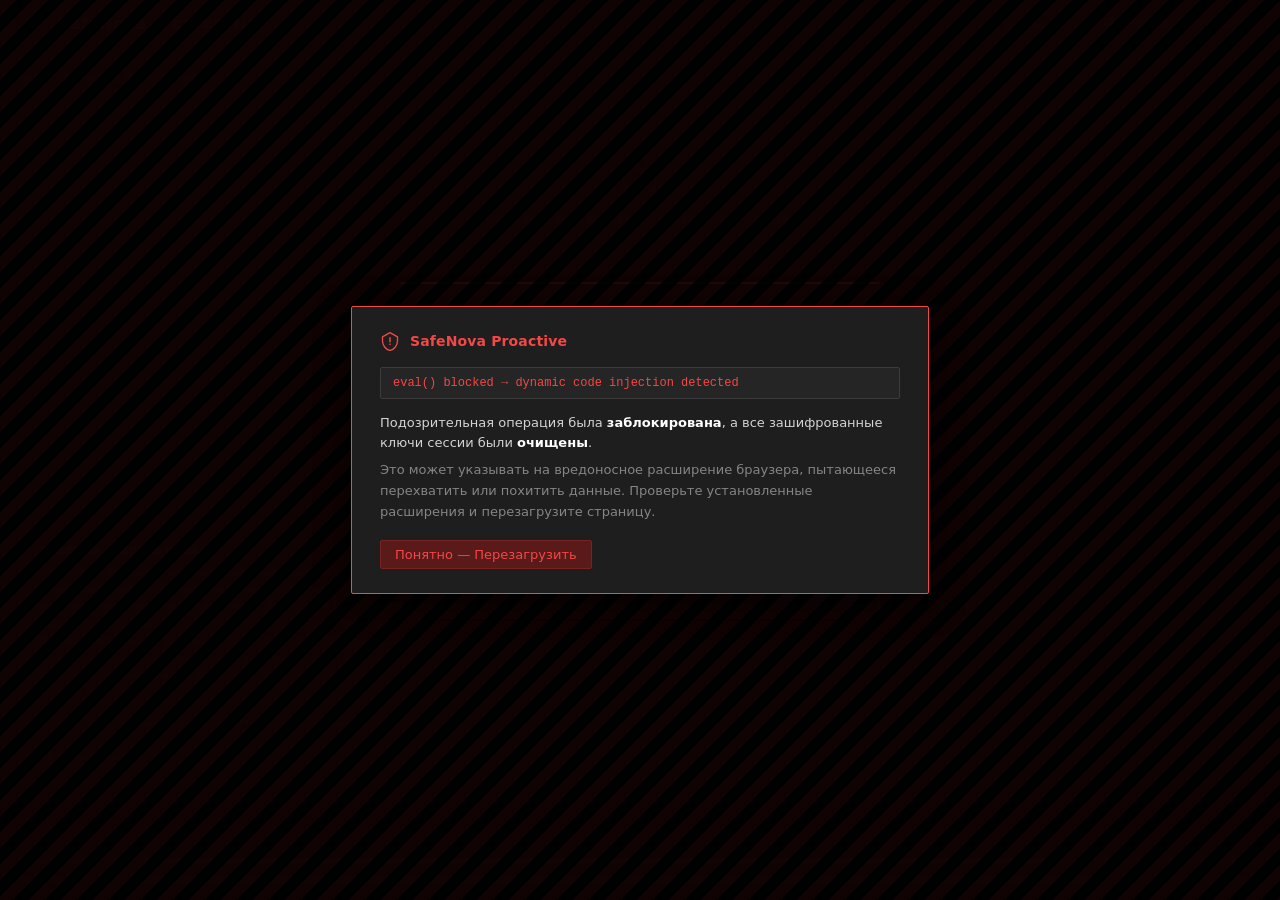
<file: beta/ru/index.html>
<!DOCTYPE html>
<html lang="ru">

<head>
    <meta charset="UTF-8">
    <meta name="viewport" content="width=device-width, initial-scale=1.0, maximum-scale=1.0, user-scalable=no">
    <meta http-equiv="Content-Security-Policy" content="default-src 'none'; script-src 'self' 'wasm-unsafe-eval'; style-src 'self' 'unsafe-inline'; img-src 'self' blob: data:; media-src blob:; frame-src blob: about:; font-src 'self'; connect-src 'self'; worker-src 'self' blob:; base-uri 'self'; form-action 'none'; object-src 'none'">
    <meta http-equiv="X-UA-Compatible" content="IE=edge">
    <meta name="description" content="SafeNova — браузерная зашифрованная виртуальная файловая система. AES-256-GCM + Argon2id, zero-knowledge, полностью офлайн.">
    <meta name="theme-color" content="#1e1e1e">
    <meta name="color-scheme" content="dark">
    <meta name="robots" content="noindex, nofollow">
    <meta name="referrer" content="no-referrer">
    <title>SafeNova</title>
    <link rel="icon" href="favicon.png" type="image/png">
    <link rel="apple-touch-icon" href="favicon.png">
    <script src="js/docmode.js"></script>
    <script src="js/proactive/daemon.js"></script>
    <link rel="stylesheet" href="css/app.css">
</head>

<body>

    <!-- ==================== LOADING OVERLAY ==================== -->
    <div class="loading-overlay" id="loading-overlay">
        <div class="loading-spinner"></div>
        <div class="loading-msg" id="loading-msg">Обработка...</div>
    </div>

    <!-- ==================== INCOGNITO WARNING ==================== -->
    <div id="incognito-warning" class="incognito-warning" style="display:none">
        <div class="incognito-warning-card">
            <div class="incognito-warning-header">
                <svg width="22" height="22" viewBox="0 0 28 28" fill="none" xmlns="http://www.w3.org/2000/svg">
                    <path d="M14 3L2 25h24L14 3z" fill="var(--orange)" opacity=".15" stroke="var(--orange)" stroke-width="1.5" stroke-linejoin="round" />
                    <path d="M14 11v7" stroke="var(--orange)" stroke-width="2" stroke-linecap="square" />
                    <circle cx="14" cy="21" r="1.2" fill="var(--orange)" />
                </svg>
                <span class="incognito-warning-title">Обнаружен режим инкогнито / приватный режим</span>
            </div>
            <div class="incognito-warning-body">
                <p>SafeNova хранит зашифрованные контейнеры в IndexedDB. Приватный режим накладывает серьёзные ограничения:</p>
                <ul>
                    <li>Контейнеры будут <strong>безвозвратно удалены</strong> при закрытии окна</li>
                    <li>Сессии не сохраняются между перезапусками браузера</li>
                    <li>Лимит хранилища ограничен</li>
                </ul>
                <p class="incognito-warning-recommend">Для надёжной работы откройте SafeNova в обычном окне браузера.</p>
            </div>
            <div class="incognito-warning-footer">
                <button class="btn btn-primary" id="incognito-continue-btn" disabled>
                    <span id="incognito-continue-lbl">Подождите… 3</span>
                </button>
            </div>
        </div>
    </div>

    <!-- ==================== HOME VIEW ==================== -->
    <div id="view-home" class="view">
        <header class="app-header">
            <div class="header-logo">
                <img src="favicon.png" class="header-logo-icon" alt="logo">
                <span class="header-brand">SafeNova</span><span class="tier-badge">Enterprise</span>
            </div>
            <span class="header-spacer"></span>
            <div class="header-actions">
                <button class="btn btn-ghost btn-sm" id="btn-import-container">
                    <svg width="14" height="14" viewBox="0 0 14 14" fill="none" xmlns="http://www.w3.org/2000/svg">
                        <path d="M7 9V1M3 6l4 4 4-4M2 11h10v2H2z" stroke="currentColor" stroke-width="1.5" stroke-linecap="square" />
                    </svg>
                    Импорт
                </button>
                <button class="btn btn-primary" id="btn-new-container">
                    <svg width="14" height="14" viewBox="0 0 14 14" fill="none" xmlns="http://www.w3.org/2000/svg">
                        <path d="M7 1v12M1 7h12" stroke="currentColor" stroke-width="2" stroke-linecap="square" />
                    </svg>
                    Новый контейнер
                </button>
            </div>
        </header>

        <div class="home-body">
            <div class="home-warning-box hidden" id="home-warning-box">
                <svg width="16" height="16" viewBox="0 0 16 16" fill="none" xmlns="http://www.w3.org/2000/svg">
                    <path d="M8 1.5L1 14.5h14z" stroke="currentColor" stroke-width="1.3" stroke-linejoin="round" />
                    <line x1="8" y1="6.5" x2="8" y2="10" stroke="currentColor" stroke-width="1.5" stroke-linecap="round" />
                    <circle cx="8" cy="12.5" r="0.85" fill="currentColor" />
                </svg>
                <div>
                    <strong>Все файлы хранятся только в вашем браузере</strong> и никогда не передаются на серверы.
                    Очистка данных сайта, переустановка браузера или использование другого браузера/устройства
                    <strong>безвозвратно сотрёт все контейнеры и файлы</strong>. Используйте функцию экспорта для резервного копирования.
                </div>
                <button class="warning-dismiss" id="warning-dismiss" title="Больше не показывать">
                    <svg width="12" height="12" viewBox="0 0 12 12" fill="none">
                        <path d="M2 2l8 8M10 2L2 10" stroke="currentColor" stroke-width="1.4" stroke-linecap="round" />
                    </svg>
                </button>
            </div>
            <div>
                <div class="home-section-title">Контейнеры SafeNova</div>
                <div class="container-grid" id="container-grid">
                    <div class="container-empty" id="container-empty">
                        <svg viewBox="0 0 48 48" fill="none" xmlns="http://www.w3.org/2000/svg">
                            <rect x="8" y="18" width="32" height="22" rx="1" stroke="currentColor" stroke-width="2" />
                            <path d="M16 18V13a8 8 0 0116 0v5" stroke="currentColor" stroke-width="2" stroke-linecap="square" />
                            <circle cx="24" cy="29" r="3" stroke="currentColor" stroke-width="2" />
                        </svg>
                        <p>Контейнеров пока нет. Создайте первый.</p>
                    </div>
                </div>
            </div>

            <div class="home-doc-wrap">
                <div class="home-doc" id="home-doc">
                    <button class="home-doc-collapse" id="home-doc-collapse" title="Скрыть">
                        <svg width="11" height="11" viewBox="0 0 11 11" fill="none">
                            <path d="M2 2l7 7M9 2L2 9" stroke="currentColor" stroke-width="1.3" stroke-linecap="round" />
                        </svg>
                    </button>
                    <span class="home-doc-badge">Корпоративная платформа безопасности</span>
                    <div class="home-doc-title">SafeNova &mdash; Храни в тайне.</div>
                    <p class="home-doc-p">Храните и управляйте конфиденциальными файлами в <strong>зашифрованных контейнерах</strong>, которые никогда не покидают ваш браузер &mdash; без серверов, без аккаунтов, без облака. Пароль нигде не сохраняется; закройте вкладку &mdash; доступ исчезнет мгновенно. <strong>Пароль принуждения</strong> бесшумно уничтожит всё, если вас когда-либо заставят открыть контейнер. Защита от вмешательства в реальном времени <strong>SafeNova Proactive</strong> оберегает ваши данные в фоновом режиме постоянно.</p>
                    <div class="home-doc-stack">
                        <span>AES-256-GCM</span>
                        <span>Argon2id</span>
                        <span>Web Crypto API</span>
                        <span>WebAuthn</span>
                        <span>IndexedDB</span>
                        <span>WASM</span>
                    </div>
                    <a href="https://github.com/DosX-dev/SafeNova" target="_blank" rel="noopener noreferrer" class="github-link">
                        <svg width="13" height="13" viewBox="0 0 16 16" fill="currentColor" xmlns="http://www.w3.org/2000/svg" aria-hidden="true">
                            <path d="M8 0C3.58 0 0 3.58 0 8c0 3.54 2.29 6.53 5.47 7.59.4.07.55-.17.55-.38 0-.19-.01-.82-.01-1.49-2.01.37-2.53-.49-2.69-.94-.09-.23-.48-.94-.82-1.13-.28-.15-.68-.52-.01-.53.63-.01 1.08.58 1.23.82.72 1.21 1.87.87 2.33.66.07-.52.28-.87.51-1.07-1.78-.2-3.64-.89-3.64-3.95 0-.87.31-1.59.82-2.15-.08-.2-.36-1.02.08-2.12 0 0 .67-.21 2.2.82.64-.18 1.32-.27 2-.27.68 0 1.36.09 2 .27 1.53-1.04 2.2-.82 2.2-.82.44 1.1.16 1.92.08 2.12.51.56.82 1.27.82 2.15 0 3.07-1.87 3.75-3.65 3.95.29.25.54.73.54 1.48 0 1.07-.01 1.93-.01 2.2 0 .21.15.46.55.38A8.013 8.013 0 0016 8c0-4.42-3.58-8-8-8z" />
                        </svg>
                        <span>DosX-dev/SafeNova</span>
                        <svg width="9" height="9" viewBox="0 0 10 10" fill="none" xmlns="http://www.w3.org/2000/svg" class="github-link-arrow">
                            <path d="M2 8L8 2M8 2H4M8 2v4" stroke="currentColor" stroke-width="1.3" stroke-linecap="square" />
                        </svg>
                    </a>
                </div>
                <button class="home-doc-tab" id="home-doc-tab" title="Информация о безопасности">
                    <svg width="11" height="11" viewBox="0 0 12 12" fill="none">
                        <path d="M6 1L1 3.5v4c0 2.5 2 4 5 4.5 3-.5 5-2 5-4.5v-4z" stroke="currentColor" stroke-width="1.1" stroke-linejoin="round" />
                        <path d="M4 6l1.5 1.5L8 4" stroke="currentColor" stroke-width="1.2" stroke-linecap="round" stroke-linejoin="round" />
                    </svg>
                    <span>О безопасности</span>
                </button>
            </div>
        </div>

        <div class="storage-warning-banner" id="storage-warning-banner">
            <svg width="16" height="16" viewBox="0 0 16 16" fill="none" xmlns="http://www.w3.org/2000/svg">
                <path d="M8 2L1 14h14z" stroke="currentColor" stroke-width="1.4" stroke-linejoin="round" />
                <path d="M8 6v4" stroke="currentColor" stroke-width="1.5" stroke-linecap="round" />
                <circle cx="8" cy="12" r="0.8" fill="currentColor" />
            </svg>
            <span>Мало места</span>
        </div>

        <div class="storage-footer">
            <div class="storage-row">
                <span class="storage-label">Хранилище устройства</span>
                <div class="storage-bar-wrap">
                    <div class="storage-bar-fill" id="storage-bar-fill" style="width:0%"></div>
                </div>
                <span class="storage-text" id="storage-text">-</span>
            </div>
            <div class="storage-row">
                <span class="storage-label">SafeNova</span>
                <div class="storage-bar-wrap">
                    <div class="storage-bar-fill" id="twc-bar-fill" style="width:0%"></div>
                </div>
                <span class="storage-text" id="twc-text">-</span>
            </div>
        </div>
    </div>

    <!-- ==================== UNLOCK VIEW ==================== -->
    <div id="view-unlock" class="view">
        <div class="unlock-box">
            <button class="btn btn-ghost btn-sm unlock-back" id="btn-back">
                <svg width="14" height="14" viewBox="0 0 14 14" fill="none" xmlns="http://www.w3.org/2000/svg">
                    <path d="M9 2L4 7l5 5" stroke="currentColor" stroke-width="1.5" stroke-linecap="square" />
                </svg>
                Назад
            </button>
            <div class="unlock-icon">
                <svg width="36" height="36" viewBox="0 0 40 40" fill="none" xmlns="http://www.w3.org/2000/svg">
                    <rect x="7" y="18" width="26" height="18" rx="2" fill="var(--bg3)" stroke="var(--border2)" stroke-width="1.5" />
                    <path d="M13 18v-5a7 7 0 0114 0v5" stroke="var(--text-dim)" stroke-width="2.5" stroke-linecap="square" />
                    <circle cx="20" cy="27" r="3" fill="var(--text-dim)" />
                </svg>
            </div>
            <div class="unlock-identity">
                <div class="unlock-eyebrow">SafeNova</div>
                <div class="unlock-name-badge" id="unlock-name">-</div>
            </div>
            <div class="form-group">
                <div class="input-wrap">
                    <input type="password" class="input" id="unlock-pw" placeholder="Введите пароль контейнера" autocomplete="current-password">
                    <button class="input-eye" id="unlock-pw-eye" tabindex="-1">
                        <svg width="16" height="16" viewBox="0 0 16 16" fill="none" xmlns="http://www.w3.org/2000/svg">
                            <path d="M1 8s2.5-5 7-5 7 5 7 5-2.5 5-7 5-7-5-7-5z" stroke="currentColor" stroke-width="1.5" />
                            <circle cx="8" cy="8" r="2.5" stroke="currentColor" stroke-width="1.5" />
                        </svg>
                    </button>
                </div>
            </div>
            <div class="unlock-spinner" id="unlock-spinner">
                <div class="spinner"></div>
                <span>Генерация ключа (AES-256 / Argon2id)...</span>
            </div>
            <div class="unlock-error" id="unlock-error"></div>
            <div class="remember-section">
                <label class="remember-row">
                    <input type="checkbox" id="unlock-remember">
                    <span>Запомнить пароль</span>
                </label>
                <div class="remember-opts" id="remember-opts">
                    <label class="remember-opt disabled">
                        <input type="radio" name="remember-scope" id="remember-tab" value="tab" checked disabled>
                        <span>Сессия текущей вкладки <span class="remember-opt-badge">Рекомендуется</span></span>
                    </label>
                    <label class="remember-opt disabled">
                        <input type="radio" name="remember-scope" id="remember-browser" value="browser" disabled>
                        <span>Оставаться в системе</span>
                    </label>
                </div>
            </div>
            <button class="btn btn-primary btn-lg" id="btn-unlock">
                <svg width="14" height="14" viewBox="0 0 14 14" fill="none" xmlns="http://www.w3.org/2000/svg">
                    <rect x="2" y="6" width="10" height="7" rx="1" stroke="currentColor" stroke-width="1.5" />
                    <path d="M4 6V4a3 3 0 015.8-1" stroke="currentColor" stroke-width="1.5" stroke-linecap="square" />
                </svg>
                Открыть контейнер
            </button>
            <div class="unlock-crypto-info">
                AES-256-GCM &middot; Argon2id
            </div>
        </div>
    </div>

    <!-- ==================== DESKTOP VIEW ==================== -->
    <div id="view-desktop" class="view">
        <div class="desktop-topbar">
            <button class="btn btn-ghost btn-icon btn-sm" id="btn-lock" title="Back to menu">
                <svg width="16" height="16" viewBox="0 0 16 16" fill="none" xmlns="http://www.w3.org/2000/svg">
                    <path d="M10 2L4 8l6 6" stroke="currentColor" stroke-width="1.5" stroke-linecap="square" />
                </svg>
            </button>
            <div class="breadcrumb" id="breadcrumb"></div>

            <button class="btn btn-ghost btn-sm" id="btn-settings">
                <svg width="15" height="15" viewBox="0 0 15 15" fill="none" xmlns="http://www.w3.org/2000/svg">
                    <path d="M7.5 9.5a2 2 0 1 0 0-4 2 2 0 0 0 0 4Z" stroke="currentColor" stroke-width="1.4" />
                    <path d="M6.1 1.5 5.7 3.1a5.2 5.2 0 0 0-1.4.8L2.7 3.5 1.2 6l1.4 1.1a5 5 0 0 0 0 1.8L1.2 10l1.5 2.5 1.6-.4c.4.3.9.6 1.4.8l.4 1.6h3l.4-1.6c.5-.2 1-.5 1.4-.8l1.6.4L13.8 10l-1.4-1.1a5 5 0 0 0 0-1.8L13.8 6 12.3 3.5l-1.6.4a5.2 5.2 0 0 0-1.4-.8l-.4-1.6H6.1Z" stroke="currentColor" stroke-width="1.4" stroke-linejoin="round" />
                </svg>
                Параметры
            </button>
            <div class="separator"></div>
            <button class="btn btn-ghost btn-sm" id="btn-upload-toolbar">
                <svg width="14" height="14" viewBox="0 0 14 14" fill="none" xmlns="http://www.w3.org/2000/svg">
                    <path d="M7 9V1M3 5l4-4 4 4M2 11h10v2H2z" stroke="currentColor" stroke-width="1.5" stroke-linecap="square" />
                </svg>
                Импорт
            </button>
            <button class="btn btn-ghost btn-sm" id="btn-new-file-toolbar">
                <svg width="14" height="14" viewBox="0 0 14 14" fill="none" xmlns="http://www.w3.org/2000/svg">
                    <path d="M2 1h7l3 3v9H2z" stroke="currentColor" stroke-width="1.5" stroke-linecap="square" />
                    <path d="M9 1v3h3" stroke="currentColor" stroke-width="1.5" stroke-linecap="square" />
                    <path d="M7 7v4M5 9h4" stroke="currentColor" stroke-width="1.5" stroke-linecap="square" />
                </svg>
                Новый файл
            </button>
            <button class="btn btn-ghost btn-sm" id="btn-new-folder-toolbar">
                <svg width="14" height="14" viewBox="0 0 14 14" fill="none" xmlns="http://www.w3.org/2000/svg">
                    <path d="M1 3h5l1.5 2H13v7H1z" stroke="currentColor" stroke-width="1.5" stroke-linecap="square" />
                    <path d="M7 7v3M5.5 8.5h3" stroke="currentColor" stroke-width="1.5" stroke-linecap="square" />
                </svg>
                Новая папка
            </button>

            <!-- Mobile burger button — hidden on desktop via CSS -->
            <button class="btn btn-ghost btn-sm topbar-burger" id="topbar-burger" title="Меню" aria-label="Меню">
                <svg width="18" height="18" viewBox="0 0 16 16" fill="none">
                    <rect x="2" y="3.5" width="12" height="1.5" rx=".75" fill="currentColor" />
                    <rect x="2" y="7.25" width="12" height="1.5" rx=".75" fill="currentColor" />
                    <rect x="2" y="11" width="12" height="1.5" rx=".75" fill="currentColor" />
                </svg>
                Меню
            </button>
        </div>

        <!-- Mobile topbar dropdown — hidden on desktop -->
        <div class="topbar-dropdown" id="topbar-dropdown">
            <button class="topbar-dd-item" id="topbar-dd-settings">
                <svg width="14" height="14" viewBox="0 0 15 15" fill="none">
                    <path d="M7.5 9.5a2 2 0 1 0 0-4 2 2 0 0 0 0 4Z" stroke="currentColor" stroke-width="1.4" />
                    <path d="M6.1 1.5 5.7 3.1a5.2 5.2 0 0 0-1.4.8L2.7 3.5 1.2 6l1.4 1.1a5 5 0 0 0 0 1.8L1.2 10l1.5 2.5 1.6-.4c.4.3.9.6 1.4.8l.4 1.6h3l.4-1.6c.5-.2 1-.5 1.4-.8l1.6.4L13.8 10l-1.4-1.1a5 5 0 0 0 0-1.8L13.8 6 12.3 3.5l-1.6.4a5.2 5.2 0 0 0-1.4-.8l-.4-1.6H6.1Z" stroke="currentColor" stroke-width="1.4" stroke-linejoin="round" />
                </svg>
                Environment
            </button>
            <div class="topbar-dd-sep"></div>
            <button class="topbar-dd-item" id="topbar-dd-upload">
                <svg width="14" height="14" viewBox="0 0 14 14" fill="none">
                    <path d="M7 9V1M3 5l4-4 4 4M2 11h10v2H2z" stroke="currentColor" stroke-width="1.5" stroke-linecap="square" />
                </svg>
                Импорт файла
            </button>
            <button class="topbar-dd-item" id="topbar-dd-newfile">
                <svg width="14" height="14" viewBox="0 0 14 14" fill="none">
                    <path d="M2 1h7l3 3v9H2z" stroke="currentColor" stroke-width="1.5" stroke-linecap="square" />
                    <path d="M9 1v3h3" stroke="currentColor" stroke-width="1.5" stroke-linecap="square" />
                    <path d="M7 7v4M5 9h4" stroke="currentColor" stroke-width="1.5" stroke-linecap="square" />
                </svg>
                Новый файл
            </button>
            <button class="topbar-dd-item" id="topbar-dd-newfolder">
                <svg width="14" height="14" viewBox="0 0 14 14" fill="none">
                    <path d="M1 3h5l1.5 2H13v7H1z" stroke="currentColor" stroke-width="1.5" stroke-linecap="square" />
                    <path d="M7 7v3M5.5 8.5h3" stroke="currentColor" stroke-width="1.5" stroke-linecap="square" />
                </svg>
                Новая папка
            </button>
        </div>

        <div class="desktop-area" id="desktop-area" tabindex="0">
            <div class="drop-overlay" id="drop-overlay">
                <svg width="48" height="48" viewBox="0 0 48 48" fill="none" xmlns="http://www.w3.org/2000/svg">
                    <path d="M24 8v24M12 20l12-12 12 12M8 36h32v4H8z" stroke="currentColor" stroke-width="2.5" stroke-linecap="square" />
                </svg>
                Перетащите файлы для загрузки и шифрования
            </div>
            <div class="selection-bar" id="selection-bar"></div>
        </div>

        <div class="taskbar">
            <img src="favicon.png" class="taskbar-logo-icon" width="16" height="16" alt="logo">
            <span class="taskbar-container-name" id="taskbar-name">-</span>
            <span class="taskbar-sep"></span>
            <div class="taskbar-storage">
                <span id="taskbar-size-text">-</span>
                <div class="taskbar-bar-wrap">
                    <div class="taskbar-bar-fill" id="taskbar-bar-fill" style="width:0%"></div>
                </div>
                <span id="taskbar-size-pct">0%</span>
            </div>
            <button class="btn btn-danger btn-sm" id="btn-lock-taskbar">
                <svg width="12" height="12" viewBox="0 0 12 12" fill="none" xmlns="http://www.w3.org/2000/svg">
                    <rect x="1" y="5" width="10" height="7" rx="1" stroke="currentColor" stroke-width="1.4" />
                    <path d="M3 5V4a3 3 0 016 0v1" stroke="currentColor" stroke-width="1.4" stroke-linecap="square" />
                </svg>
                Выйти &amp; завершить сессию
            </button>
        </div>
    </div>

    <!-- Hidden file inputs -->
    <input type="file" id="file-input" multiple>
    <input type="file" id="import-container-input" accept=".safenova,.zip,.twc">

    <!-- ==================== CONTEXT MENU ==================== -->
    <div class="ctx-menu" id="ctx-menu"></div>

    <!-- ==================== MODAL OVERLAY ==================== -->
    <div class="modal-overlay" id="modal-overlay">

        <!-- New Container Modal -->
        <div class="modal" id="modal-new-container" style="display:none">
            <div class="modal-header">
                <span class="modal-title">Создать новый контейнер</span>
                <button class="modal-close" id="modal-nc-close">
                    <svg width="14" height="14" viewBox="0 0 14 14" fill="none" xmlns="http://www.w3.org/2000/svg">
                        <path d="M2 2l10 10M12 2L2 12" stroke="currentColor" stroke-width="1.5" stroke-linecap="square" />
                    </svg>
                </button>
            </div>
            <div class="modal-body">
                <div class="form-group">
                    <label class="form-label">Название контейнера</label>
                    <input type="text" class="input" id="nc-name" placeholder="Например: Личное, Работа, Архив">
                </div>
                <div class="form-group">
                    <label class="form-label">Пароль</label>
                    <div class="input-wrap">
                        <input type="password" class="input" id="nc-pw" placeholder="Придумайте надёжный пароль">
                        <button class="input-eye" id="nc-pw-eye" tabindex="-1">
                            <svg width="16" height="16" viewBox="0 0 16 16" fill="none" xmlns="http://www.w3.org/2000/svg">
                                <path d="M1 8s2.5-5 7-5 7 5 7 5-2.5 5-7 5-7-5-7-5z" stroke="currentColor" stroke-width="1.5" />
                                <circle cx="8" cy="8" r="2.5" stroke="currentColor" stroke-width="1.5" />
                            </svg>
                        </button>
                    </div>
                    <div class="pw-strength" id="nc-pw-strength" style="width:0%"></div>
                    <div class="pw-strength-row" id="nc-pw-strength-label"></div>
                </div>
                <div class="form-group">
                    <label class="form-label">Подтвердите пароль</label>
                    <input type="password" class="input" id="nc-pw2" placeholder="Повторите пароль">
                </div>
                <div class="notice-box warn">
                    <svg width="14" height="14" viewBox="0 0 14 14" fill="none" xmlns="http://www.w3.org/2000/svg">
                        <path d="M7 1L1 13h12z" stroke="currentColor" stroke-width="1.3" stroke-linejoin="round" />
                        <path d="M7 5v4" stroke="currentColor" stroke-width="1.4" stroke-linecap="round" />
                        <circle cx="7" cy="10.5" r="0.7" fill="currentColor" />
                    </svg>
                    <span>Пароль <strong>нельзя восстановить</strong>. При утере все данные в контейнере будут безвозвратно недоступны.</span>
                </div>
                <div class="notice-box danger">
                    <svg width="14" height="14" viewBox="0 0 14 14" fill="none" xmlns="http://www.w3.org/2000/svg">
                        <circle cx="7" cy="7" r="6" stroke="currentColor" stroke-width="1.3" />
                        <path d="M7 4v3.5" stroke="currentColor" stroke-width="1.4" stroke-linecap="round" />
                        <circle cx="7" cy="10" r="0.7" fill="currentColor" />
                    </svg>
                    <span><strong>SafeNova не имеет доступа к вашим данным и не несёт ответственности за их потерю.</strong> Все контейнеры хранятся исключительно в браузере.<br>Очистка данных браузера или смена устройства безвозвратно уничтожит все файлы без возможности восстановления.</span>
                </div>
                <label class="agree-label">
                    <input type="checkbox" id="nc-agree" class="agree-cb">
                    <span class="agree-text">Я понимаю, что несу единоличную ответственность за свои данные</span>
                </label>
            </div>
            <div class="modal-footer">
                <button id="nc-hwkey-btn" title="Примешать энтропию passkey в соль">
                    <svg width="13" height="13" viewBox="0 0 14 14" fill="none" xmlns="http://www.w3.org/2000/svg">
                        <rect x="1" y="6" width="9" height="7" rx="1.2" stroke="currentColor" stroke-width="1.3" />
                        <path d="M3.5 6V4a2.5 2.5 0 015 0v2" stroke="currentColor" stroke-width="1.3" stroke-linecap="square" />
                        <circle cx="11.5" cy="5.5" r="1.8" stroke="currentColor" stroke-width="1.2" />
                        <path d="M11.5 7.3V9.5" stroke="currentColor" stroke-width="1.2" stroke-linecap="round" />
                    </svg>
                    <span>Использовать passkey для соли</span>
                </button>
                <button class="btn" id="nc-cancel">Отмена</button>
                <button class="btn btn-primary" id="nc-create" disabled>
                    <svg width="14" height="14" viewBox="0 0 14 14" fill="none" xmlns="http://www.w3.org/2000/svg">
                        <path d="M7 1v12M1 7h12" stroke="currentColor" stroke-width="2" stroke-linecap="square" />
                    </svg>
                    Создать контейнер
                </button>
            </div>
        </div>

        <!-- Text Editor Modal -->
        <div class="modal modal-editor" id="modal-editor" style="display:none">
            <div class="modal-header">
                <span class="modal-title" id="editor-title">Текстовый редактор</span>
                <div class="modal-header-actions">
                    <span class="badge encrypted">AES-256</span>
                    <button class="btn btn-ghost btn-sm" id="btn-wordwrap" title="Переключить перенос строк">
                        <svg width="14" height="14" viewBox="0 0 14 14" fill="none" xmlns="http://www.w3.org/2000/svg">
                            <path d="M1 3h12M1 7h9a2 2 0 010 4H7" stroke="currentColor" stroke-width="1.4" stroke-linecap="square" />
                            <path d="M8 9.5L6 11l2 1.5" stroke="currentColor" stroke-width="1.4" stroke-linecap="square" stroke-linejoin="miter" />
                        </svg>
                        Перенос
                    </button>
                    <button class="btn btn-primary btn-sm" id="btn-save-editor">
                        <svg width="12" height="12" viewBox="0 0 12 12" fill="none" xmlns="http://www.w3.org/2000/svg">
                            <rect x="1" y="1" width="10" height="10" rx="1" stroke="currentColor" stroke-width="1.3" />
                            <rect x="3" y="1" width="6" height="4" stroke="currentColor" stroke-width="1.3" />
                            <rect x="3" y="6" width="5" height="4" stroke="currentColor" stroke-width="1.2" />
                        </svg>
                        Сохранить
                    </button>
                    <button class="modal-close" id="editor-close">
                        <svg width="14" height="14" viewBox="0 0 14 14" fill="none" xmlns="http://www.w3.org/2000/svg">
                            <path d="M2 2l10 10M12 2L2 12" stroke="currentColor" stroke-width="1.5" stroke-linecap="square" />
                        </svg>
                    </button>
                </div>
            </div>
            <div class="editor-area">
                <div class="editor-line-numbers" id="editor-line-numbers"></div>
                <textarea class="code-editor" id="editor-textarea" spellcheck="false"></textarea>
            </div>
            <div class="editor-meta">
                <span id="editor-meta-chars">0 символов</span>
                <span id="editor-meta-lines">0 строк</span>
                <span id="editor-meta-modified" style="display:none">Изменён</span>
            </div>
            <!-- Unsaved changes inline confirmation -->
            <div id="editor-unsaved-dialog" class="unsaved-overlay" style="display:none">
                <div class="unsaved-dialog">
                    <div class="unsaved-title">Несохранённые изменения</div>
                    <div class="unsaved-msg">Есть несохранённые изменения. Что сделать?</div>
                    <div class="unsaved-actions">
                        <button class="btn" id="editor-unsaved-cancel">Отмена</button>
                        <button class="btn btn-danger" id="editor-unsaved-discard">Не сохранять</button>
                        <button class="btn btn-primary" id="editor-unsaved-save">Сохранить &amp; закрыть</button>
                    </div>
                </div>
            </div>
        </div>

        <!-- File Viewer Modal -->
        <div class="modal modal-viewer" id="modal-viewer" style="display:none">
            <div class="modal-header">
                <span class="modal-title" id="viewer-title">Просмотр файла</span>
                <div class="modal-header-actions">
                    <button class="btn btn-ghost btn-sm" id="btn-download-viewer">
                        <svg width="13" height="13" viewBox="0 0 13 13" fill="none" xmlns="http://www.w3.org/2000/svg">
                            <path d="M6.5 1v8M3 6l3.5 4 3.5-4M1 12h11" stroke="currentColor" stroke-width="1.4" stroke-linecap="square" />
                        </svg>
                        Экспорт
                    </button>
                    <button class="modal-close" id="viewer-close">
                        <svg width="14" height="14" viewBox="0 0 14 14" fill="none" xmlns="http://www.w3.org/2000/svg">
                            <path d="M2 2l10 10M12 2L2 12" stroke="currentColor" stroke-width="1.5" stroke-linecap="square" />
                        </svg>
                    </button>
                </div>
            </div>
            <div class="viewer-content" id="viewer-content"></div>
        </div>

        <!-- Properties Modal -->
        <div class="modal modal-props" id="modal-props" style="display:none">
            <div class="modal-header">
                <span class="modal-title">Свойства</span>
                <button class="modal-close" id="props-close">
                    <svg width="14" height="14" viewBox="0 0 14 14" fill="none" xmlns="http://www.w3.org/2000/svg">
                        <path d="M2 2l10 10M12 2L2 12" stroke="currentColor" stroke-width="1.5" stroke-linecap="square" />
                    </svg>
                </button>
            </div>
            <div class="modal-body" id="props-body"></div>
            <div class="modal-footer">
                <button class="btn btn-primary" id="props-ok">ОК</button>
            </div>
        </div>

        <!-- Rename Modal -->
        <div class="modal" id="modal-rename" style="display:none">
            <div class="modal-header">
                <span class="modal-title">Переименовать</span>
                <button class="modal-close" id="rename-close">
                    <svg width="14" height="14" viewBox="0 0 14 14" fill="none" xmlns="http://www.w3.org/2000/svg">
                        <path d="M2 2l10 10M12 2L2 12" stroke="currentColor" stroke-width="1.5" stroke-linecap="square" />
                    </svg>
                </button>
            </div>
            <div class="modal-body">
                <div class="form-group">
                    <label class="form-label">Новое имя</label>
                    <input type="text" class="input" id="rename-input">
                </div>
            </div>
            <div class="modal-footer">
                <button class="btn" id="rename-cancel">Отмена</button>
                <button class="btn btn-primary" id="rename-ok">Переименовать</button>
            </div>
        </div>

        <!-- Delete Confirm Modal -->
        <div class="modal" id="modal-delete" style="display:none">
            <div class="modal-header">
                <span class="modal-title modal-title-danger">Подтвердить удаление</span>
                <button class="modal-close" id="delete-close">
                    <svg width="14" height="14" viewBox="0 0 14 14" fill="none" xmlns="http://www.w3.org/2000/svg">
                        <path d="M2 2l10 10M12 2L2 12" stroke="currentColor" stroke-width="1.5" stroke-linecap="square" />
                    </svg>
                </button>
            </div>
            <div class="modal-body">
                <p id="delete-msg" class="modal-text"></p>
            </div>
            <div class="modal-footer">
                <button class="btn" id="delete-cancel">Отмена</button>
                <button class="btn btn-danger" id="delete-ok">
                    <svg width="13" height="13" viewBox="0 0 13 13" fill="none" xmlns="http://www.w3.org/2000/svg">
                        <path d="M1.5 3.5h10M4 3.5V2H9v1.5M2.5 3.5L3.5 11h6l1-7.5" stroke="currentColor" stroke-width="1.3" stroke-linecap="square" />
                    </svg>
                    Удалить
                </button>
            </div>
        </div>

        <!-- Session Conflict Modal -->
        <div class="modal" id="modal-session-conflict" style="display:none">
            <div class="modal-header">
                <span class="modal-title modal-title-warn">Контейнер уже открыт</span>
            </div>
            <div class="modal-body">
                <p class="modal-text">
                    <strong id="sc-cont-name"></strong> в данный момент открыт в другой вкладке или окне.
                </p>
                <p class="modal-secondary">
                    Открытие здесь немедленно заблокирует другую сессию. Несохранённые данные в той вкладке будут потеряны.
                </p>
            </div>
            <div class="modal-footer">
                <button class="btn" id="sc-cancel">Отмена</button>
                <button class="btn btn-danger" id="sc-force">Принудительно закрыть &amp; открыть здесь</button>
            </div>
        </div>

        <!-- Disable Activity Logs Confirm Modal -->
        <div class="modal" id="modal-alog-disable" style="display:none">
            <div class="modal-header">
                <span class="modal-title">Отключить журнал активности?</span>
            </div>
            <div class="modal-body">
                <p class="modal-text-dim">Вся записанная история активности будет безвозвратно очищена. Вы уверены?</p>
            </div>
            <div class="modal-footer">
                <button class="btn" id="alog-disable-cancel">Отмена</button>
                <button class="btn btn-danger" id="alog-disable-ok">Отключить &amp; очистить</button>
            </div>
        </div>

        <!-- Clear Activity Logs Confirm Modal -->
        <div class="modal" id="modal-alog-clear" style="display:none">
            <div class="modal-header">
                <span class="modal-title">Очистить журнал активности?</span>
            </div>
            <div class="modal-body">
                <p class="modal-text-dim">Вся записанная история активности будет безвозвратно очищена. Вы уверены?</p>
            </div>
            <div class="modal-footer">
                <button class="btn" id="alog-clear-cancel">Отмена</button>
                <button class="btn btn-danger" id="alog-clear-ok">Очистить всё</button>
            </div>
        </div>



        <!-- New Text File Modal -->
        <div class="modal" id="modal-new-text" style="display:none">
            <div class="modal-header">
                <span class="modal-title">Новый текстовый файл</span>
                <button class="modal-close" id="nf-close">
                    <svg width="14" height="14" viewBox="0 0 14 14" fill="none" xmlns="http://www.w3.org/2000/svg">
                        <path d="M2 2l10 10M12 2L2 12" stroke="currentColor" stroke-width="1.5" stroke-linecap="square" />
                    </svg>
                </button>
            </div>
            <div class="modal-body">
                <div class="form-group">
                    <label class="form-label">Имя файла</label>
                    <input type="text" class="input" id="nf-name" placeholder="Например: заметки.txt">
                </div>
            </div>
            <div class="modal-footer">
                <button class="btn" id="nf-cancel">Отмена</button>
                <button class="btn btn-primary" id="nf-ok">Создать</button>
            </div>
        </div>

        <!-- New Folder Modal -->
        <div class="modal" id="modal-new-folder" style="display:none">
            <div class="modal-header">
                <span class="modal-title">Новая папка</span>
                <button class="modal-close" id="nd-close">
                    <svg width="14" height="14" viewBox="0 0 14 14" fill="none" xmlns="http://www.w3.org/2000/svg">
                        <path d="M2 2l10 10M12 2L2 12" stroke="currentColor" stroke-width="1.5" stroke-linecap="square" />
                    </svg>
                </button>
            </div>
            <div class="modal-body">
                <div class="form-group">
                    <label class="form-label">Имя папки</label>
                    <input type="text" class="input" id="nd-name" placeholder="Например: Документы">
                </div>
            </div>
            <div class="modal-footer">
                <button class="btn" id="nd-cancel">Отмена</button>
                <button class="btn btn-primary" id="nd-ok">Создать папку</button>
            </div>
        </div>

        <!-- Delete Container Confirm -->
        <div class="modal" id="modal-del-container" style="display:none">
            <div class="modal-header">
                <span class="modal-title modal-title-danger">Удалить контейнер</span>
                <button class="modal-close" id="dc-close">
                    <svg width="14" height="14" viewBox="0 0 14 14" fill="none" xmlns="http://www.w3.org/2000/svg">
                        <path d="M2 2l10 10M12 2L2 12" stroke="currentColor" stroke-width="1.5" stroke-linecap="square" />
                    </svg>
                </button>
            </div>
            <div class="modal-body">
                <div class="del-container-warning">
                    <svg width="28" height="28" viewBox="0 0 28 28" fill="none" xmlns="http://www.w3.org/2000/svg">
                        <path d="M14 3L2 24h24L14 3z" fill="var(--red)" opacity=".18" stroke="var(--red)" stroke-width="1.5" stroke-linejoin="round" />
                        <path d="M14 11v6" stroke="var(--red)" stroke-width="2" stroke-linecap="square" />
                        <circle cx="14" cy="20.5" r="1.2" fill="var(--red)" />
                    </svg>
                    <div>
                        <div class="dc-warn-title">Это действие необратимо!</div>
                        <div class="dc-warn-text">Все файлы внутри контейнера <strong id="dc-name"></strong> будут безвозвратно удалены. Восстановление невозможно.</div>
                    </div>
                </div>
                <p id="dc-msg"></p>
            </div>
            <div class="modal-footer">
                <button class="btn" id="dc-cancel">Отмена</button>
                <button class="btn btn-danger" id="dc-ok" disabled>
                    <svg width="13" height="13" viewBox="0 0 13 13" fill="none" xmlns="http://www.w3.org/2000/svg">
                        <path d="M1.5 3.5h10M4 3.5V2H9v1.5M2.5 3.5L3.5 11h6l1-7.5" stroke="currentColor" stroke-width="1.3" stroke-linecap="square" />
                    </svg>
                    <span id="dc-ok-label">Подождите… 3</span>
                </button>
            </div>
        </div>

        <!-- ==================== CHANGE PASSWORD MODAL ==================== -->
        <div class="modal" id="modal-change-pw" style="display:none">
            <div class="modal-header">
                <span class="modal-title">Изменить пароль</span>
                <button class="modal-close" id="cp-close">
                    <svg width="14" height="14" viewBox="0 0 14 14" fill="none" xmlns="http://www.w3.org/2000/svg">
                        <path d="M2 2l10 10M12 2L2 12" stroke="currentColor" stroke-width="1.5" stroke-linecap="square" />
                    </svg>
                </button>
            </div>
            <div class="modal-body">
                <div class="form-group">
                    <label class="form-label">Текущий пароль</label>
                    <div class="input-wrap">
                        <input type="password" class="input" id="cp-old" placeholder="Введите текущий пароль" autocomplete="current-password">
                        <button class="input-eye" id="cp-old-eye" tabindex="-1">
                            <svg width="16" height="16" viewBox="0 0 16 16" fill="none" xmlns="http://www.w3.org/2000/svg">
                                <path d="M1 8s2.5-5 7-5 7 5 7 5-2.5 5-7 5-7-5-7-5z" stroke="currentColor" stroke-width="1.5" />
                                <circle cx="8" cy="8" r="2.5" stroke="currentColor" stroke-width="1.5" />
                            </svg>
                        </button>
                    </div>
                </div>
                <div class="form-group">
                    <label class="form-label">Новый пароль</label>
                    <div class="input-wrap">
                        <input type="password" class="input" id="cp-new" placeholder="Введите новый пароль" autocomplete="new-password">
                        <button class="input-eye" id="cp-new-eye" tabindex="-1">
                            <svg width="16" height="16" viewBox="0 0 16 16" fill="none" xmlns="http://www.w3.org/2000/svg">
                                <path d="M1 8s2.5-5 7-5 7 5 7 5-2.5 5-7 5-7-5-7-5z" stroke="currentColor" stroke-width="1.5" />
                                <circle cx="8" cy="8" r="2.5" stroke="currentColor" stroke-width="1.5" />
                            </svg>
                        </button>
                    </div>
                    <div class="pw-strength" id="cp-pw-strength" style="width:0%"></div>
                    <div class="pw-strength-row" id="cp-pw-strength-label"></div>
                </div>
                <div class="form-group">
                    <label class="form-label">Подтвердите новый пароль</label>
                    <input type="password" class="input" id="cp-new2" placeholder="Повторите новый пароль" autocomplete="new-password">
                </div>
                <div class="notice-box warn">
                    <svg width="14" height="14" viewBox="0 0 14 14" fill="none" xmlns="http://www.w3.org/2000/svg">
                        <path d="M7 1L1 13h12z" stroke="currentColor" stroke-width="1.3" stroke-linejoin="round" />
                        <path d="M7 5v4" stroke="currentColor" stroke-width="1.4" stroke-linecap="round" />
                        <circle cx="7" cy="10.5" r="0.7" fill="currentColor" />
                    </svg>
                    <span>Все файлы будут перешифрованы с новым паролем. <strong>Не закрывайте браузер</strong> в процессе.</span>
                </div>
                <div class="unlock-error" id="cp-error"></div>
            </div>
            <div class="modal-footer">
                <button class="btn" id="cp-cancel">Отмена</button>
                <button class="btn btn-primary" id="cp-ok">Изменить пароль</button>
            </div>
        </div>

        <!-- ==================== RENAME CONTAINER MODAL ==================== -->
        <div class="modal" id="modal-rename-container" style="display:none">
            <div class="modal-header">
                <span class="modal-title">Переименовать контейнер</span>
                <button class="modal-close" id="rc-close">
                    <svg width="14" height="14" viewBox="0 0 14 14" fill="none" xmlns="http://www.w3.org/2000/svg">
                        <path d="M2 2l10 10M12 2L2 12" stroke="currentColor" stroke-width="1.5" stroke-linecap="square" />
                    </svg>
                </button>
            </div>
            <div class="modal-body">
                <div class="form-group">
                    <label class="form-label">Название контейнера</label>
                    <input type="text" class="input" id="rc-name" placeholder="Имя контейнера">
                </div>
                <div class="unlock-error" id="rc-error"></div>
            </div>
            <div class="modal-footer">
                <button class="btn" id="rc-cancel">Отмена</button>
                <button class="btn btn-primary" id="rc-ok">Переименовать</button>
            </div>
        </div>

        <!-- ==================== EXPORT CONFIRM MODAL ==================== -->
        <div class="modal" id="modal-export-confirm" style="display:none">
            <div class="modal-header">
                <span class="modal-title">Предпросмотр недоступен</span>
                <button class="modal-close" id="ec-close">
                    <svg width="14" height="14" viewBox="0 0 14 14" fill="none" xmlns="http://www.w3.org/2000/svg">
                        <path d="M2 2l10 10M12 2L2 12" stroke="currentColor" stroke-width="1.5" stroke-linecap="square" />
                    </svg>
                </button>
            </div>
            <div class="modal-body">
                <p class="modal-text">Этот тип файла нельзя открыть в браузере.</p>
                <div class="notice-box">
                    <span id="ec-filename"></span> — экспортировать этот файл на компьютер?
                </div>
            </div>
            <div class="modal-footer">
                <button class="btn" id="ec-cancel">Отмена</button>
                <button class="btn btn-primary" id="ec-ok">
                    <svg width="13" height="13" viewBox="0 0 13 13" fill="none" xmlns="http://www.w3.org/2000/svg">
                        <path d="M6.5 1v8M3 6l3.5 3.5L10 6M1 11h11" stroke="currentColor" stroke-width="1.4" stroke-linecap="square" />
                    </svg>
                    Экспорт файла
                </button>
            </div>
        </div>

        <!-- ==================== EXPORT PASSWORD MODAL ==================== -->
        <div class="modal modal-export-pw" id="modal-export-pw" style="display:none">
            <div class="modal-header">
                <div class="exp-header">
                    <div class="exp-icon">
                        <svg width="16" height="16" viewBox="0 0 16 16" fill="none" xmlns="http://www.w3.org/2000/svg">
                            <path d="M8 10V2M4 5l4-4 4 4M2 13h12" stroke="currentColor" stroke-width="1.4" stroke-linecap="square" />
                        </svg>
                    </div>
                    <div>
                        <div class="modal-title">Экспорт контейнера</div>
                        <div class="exp-subtitle">Подтвердите личность для экспорта</div>
                    </div>
                </div>
                <button class="modal-close" id="exp-close">
                    <svg width="14" height="14" viewBox="0 0 14 14" fill="none" xmlns="http://www.w3.org/2000/svg">
                        <path d="M2 2l10 10M12 2L2 12" stroke="currentColor" stroke-width="1.5" stroke-linecap="square" />
                    </svg>
                </button>
            </div>
            <div class="modal-body">
                <div class="notice-box accent">
                    <svg width="14" height="14" viewBox="0 0 16 16" fill="none">
                        <path d="M8 1.5a6.5 6.5 0 100 13 6.5 6.5 0 000-13zM7.25 5h1.5v4h-1.5V5zm0 5h1.5v1.5h-1.5V10z" fill="currentColor" />
                    </svg>
                    <span>Контейнер <strong id="exp-cont-name"></strong> будет экспортирован как файл <code class="code-tag">.safenova</code>. Введите пароль для авторизации экспорта.</span>
                </div>
                <div class="form-group">
                    <label class="form-label">Пароль контейнера</label>
                    <div class="input-wrap">
                        <input type="password" class="input" id="exp-pw" placeholder="Введите пароль…" autocomplete="current-password">
                        <button class="input-eye" type="button" id="exp-eye" aria-label="Show password" tabindex="-1">
                            <svg class="eye-open" width="15" height="15" viewBox="0 0 15 15" fill="none">
                                <path d="M7.5 3C4.5 3 2 7.5 2 7.5S4.5 12 7.5 12 13 7.5 13 7.5 10.5 3 7.5 3z" stroke="currentColor" stroke-width="1.3" />
                                <circle cx="7.5" cy="7.5" r="1.8" stroke="currentColor" stroke-width="1.3" />
                            </svg>
                            <svg class="eye-closed" width="15" height="15" viewBox="0 0 15 15" fill="none">
                                <path d="M2 2l11 11M6.5 5.5A3 3 0 0112 7.5M3 7.5C4 9.5 5.6 11 7.5 11" stroke="currentColor" stroke-width="1.3" stroke-linecap="square" />
                            </svg>
                        </button>
                    </div>
                </div>
                <div class="unlock-error" id="exp-error"></div>
            </div>
            <div class="modal-footer modal-footer-split">
                <span class="encrypt-label">
                    <svg width="11" height="11" viewBox="0 0 12 12" fill="none">
                        <rect x="1" y="5" width="10" height="6" rx="1" stroke="currentColor" stroke-width="1.2" />
                        <path d="M3.5 5V3.5a2.5 2.5 0 015 0V5" stroke="currentColor" stroke-width="1.2" stroke-linecap="square" />
                    </svg>
                    Зашифровано AES-256-GCM
                </span>
                <div class="modal-actions">
                    <button class="btn" id="exp-cancel">Отмена</button>
                    <button class="btn btn-primary" id="exp-ok">
                        <svg width="13" height="13" viewBox="0 0 13 13" fill="none">
                            <path d="M6.5 1v8M3 6l3.5 3.5L10 6M1 11h11" stroke="currentColor" stroke-width="1.4" stroke-linecap="square" />
                        </svg>
                        Экспорт
                    </button>
                </div>
            </div>
        </div>

        <!-- ==================== IMPORT PASSWORD MODAL ==================== -->
        <div class="modal" id="modal-import-pw" style="display:none">
            <div class="modal-header">
                <span class="modal-title">Импорт контейнера</span>
                <button class="modal-close" id="imp-close">
                    <svg width="14" height="14" viewBox="0 0 14 14" fill="none" xmlns="http://www.w3.org/2000/svg">
                        <path d="M2 2l10 10M12 2L2 12" stroke="currentColor" stroke-width="1.5" stroke-linecap="square" />
                    </svg>
                </button>
            </div>
            <div class="modal-body">
                <p class="modal-text">Контейнер <strong id="imp-name"></strong> содержит зашифрованный манифест файлов. Введите пароль для завершения импорта.</p>
                <div class="form-group">
                    <label class="form-label">Пароль</label>
                    <input type="password" class="input" id="imp-pw" placeholder="Пароль контейнера">
                </div>
                <div class="unlock-error" id="imp-error"></div>
            </div>
            <div class="modal-footer">
                <button class="btn" id="imp-cancel">Отмена</button>
                <button class="btn btn-primary" id="imp-ok">Импортировать</button>
            </div>
        </div>

        <!-- ==================== SETTINGS MODAL ==================== -->
        <div class="modal modal-settings" id="modal-settings" style="display:none">
            <div class="modal-header">
                <span class="modal-title">Параметры среды</span>
                <button class="modal-close" id="settings-close">
                    <svg width="14" height="14" viewBox="0 0 14 14" fill="none" xmlns="http://www.w3.org/2000/svg">
                        <path d="M2 2l10 10M12 2L2 12" stroke="currentColor" stroke-width="1.5" stroke-linecap="square" />
                    </svg>
                </button>
            </div>
            <div class="settings-tabs">
                <button class="settings-tab active" data-tab="personalization">Настройки</button>
                <button class="settings-tab" data-tab="statistics">Статистика</button>
                <button class="settings-tab" data-tab="activity-logs">Журнал активности</button>
            </div>
            <div class="modal-body">
                <!-- Personalization Tab -->
                <div class="settings-panel" id="settings-personalization">
                    <div class="settings-section">
                        <div class="settings-section-title">Безопасность</div>
                        <div class="settings-row">
                            <span class="settings-label">Требовать пароль при экспорте<button class="settings-hint" data-tip="Если включено, каждый экспорт требует подтверждения паролем. Метаданные генерируются на лету. Если отключено, зашифрованный индекс метаданных предварительно создаётся и кешируется в локальной базе — экспорт становится мгновенным. Кеш содержит только размеры файлов и IV — без имён и содержимого — но теоретически незначительно расширяет поверхность атаки."><!--?--><svg width="13" height="13" viewBox="0 0 16 16" fill="none">
                                        <circle cx="8" cy="8" r="7" stroke="currentColor" stroke-width="1.3" />
                                        <path d="M8 7v4.5" stroke="currentColor" stroke-width="1.4" stroke-linecap="square" />
                                        <circle cx="8" cy="5" r="0.8" fill="currentColor" />
                                    </svg></button></span>
                            <label class="switch" id="settings-export-pw">
                                <input type="checkbox" checked>
                                <span class="switch-slider"></span>
                            </label>
                        </div>
                        <div class="settings-row">
                            <span class="settings-label">Журнал активности<button class="settings-hint" data-tip="Записывает события контейнера (разблокировка, загрузка файла, удаление, экспорт и т.д.) с временными метками, хранится зашифрованным внутри контейнера. Полезно для аудита. Отключение прекращает запись новых событий, но не стирает существующие."><!--?--><svg width="13" height="13" viewBox="0 0 16 16" fill="none">
                                        <circle cx="8" cy="8" r="7" stroke="currentColor" stroke-width="1.3" />
                                        <path d="M8 7v4.5" stroke="currentColor" stroke-width="1.4" stroke-linecap="square" />
                                        <circle cx="8" cy="5" r="0.8" fill="currentColor" />
                                    </svg></button></span>
                            <label class="switch" id="settings-activity-logs-toggle">
                                <input type="checkbox" checked>
                                <span class="switch-slider"></span>
                            </label>
                        </div>
                        <div class="settings-row settings-sub-row" id="settings-export-logs-row">
                            <span class="settings-sub-indicator"></span>
                            <span class="settings-label">Экспортировать с журналом активности<button class="settings-hint" data-tip="Журнал активности включается в экспортируемый файл .safenova в зашифрованном виде. Безопасно для передачи, но рекомендуется отключить при передаче контейнера другому лицу — чтобы не раскрывать историю доступа. Включите для личных резервных копий."><!--?--><svg width="13" height="13" viewBox="0 0 16 16" fill="none">
                                        <circle cx="8" cy="8" r="7" stroke="currentColor" stroke-width="1.3" />
                                        <path d="M8 7v4.5" stroke="currentColor" stroke-width="1.4" stroke-linecap="square" />
                                        <circle cx="8" cy="5" r="0.8" fill="currentColor" />
                                    </svg></button></span>
                            <label class="switch" id="settings-export-logs">
                                <input type="checkbox">
                                <span class="switch-slider"></span>
                            </label>
                        </div>
                        <div class="settings-row">
                            <span class="settings-label">Авто-блокировка (бездействие)</span>
                            <div class="custom-dd" id="settings-autolock-dd">
                                <div class="custom-dd-head">
                                    <span class="custom-dd-val">1 час</span>
                                    <svg width="12" height="12" viewBox="0 0 24 24" fill="currentColor">
                                        <path d="M7 10l5 5 5-5z" />
                                    </svg>
                                </div>
                                <div class="custom-dd-menu">
                                    <div class="custom-dd-opt" data-value="0">Никогда</div>
                                    <div class="custom-dd-opt" data-value="5">5 минут</div>
                                    <div class="custom-dd-opt" data-value="10">10 минут</div>
                                    <div class="custom-dd-opt" data-value="15">15 минут</div>
                                    <div class="custom-dd-opt" data-value="20">20 минут</div>
                                    <div class="custom-dd-opt" data-value="30">30 минут</div>
                                    <div class="custom-dd-opt" data-value="60">1 час</div>
                                </div>
                            </div>
                        </div>
                    </div>
                    <div class="settings-section">
                        <div class="settings-section-title">Персонализация</div>
                        <div class="settings-row">
                            <span class="settings-label">Размер иконок</span>
                            <div class="settings-toggle-group" id="settings-icon-size">
                                <button class="settings-toggle-btn active" data-value="small">Малый</button>
                                <button class="settings-toggle-btn" data-value="normal">Обычный</button>
                                <button class="settings-toggle-btn" data-value="large">Большой</button>
                            </div>
                        </div>
                        <div class="settings-row">
                            <span class="settings-label">Показывать сетку</span>
                            <label class="switch" id="settings-grid-dots">
                                <input type="checkbox" checked>
                                <span class="switch-slider"></span>
                            </label>
                        </div>
                        <div class="settings-row">
                            <span class="settings-label">Отключить анимации</span>
                            <label class="switch" id="settings-animations">
                                <input type="checkbox">
                                <span class="switch-slider"></span>
                            </label>
                        </div>
                        <div class="settings-row">
                            <span class="settings-label">Показывать превью позиции при перетаскивании</span>
                            <label class="switch" id="settings-snap-highlight">
                                <input type="checkbox" checked>
                                <span class="switch-slider"></span>
                            </label>
                        </div>
                    </div>
                    <div class="settings-section">
                        <div class="settings-section-title">Диагностика</div>
                        <div class="settings-desc">
                            Полное сканирование целостности виртуальной файловой системы контейнера и записей базы данных. Обнаруживает осиротевшие узлы, нарушенные родительские ссылки, дублированные имена, отсутствующие блобы и другие структурные проблемы — с авторемонтом в один клик.
                        </div>
                        <div class="settings-row">
                            <span class="settings-label">Целостность контейнера</span>
                            <button class="btn" id="fs-check-open">
                                <svg width="13" height="13" viewBox="0 0 20 20" fill="none">
                                    <path d="M10 1.5L3 5.5v4.5c0 4.3 3 8.2 7 9.5 4-1.3 7-5.2 7-9.5V5.5L10 1.5z" stroke="currentColor" stroke-width="1.5" fill="none" />
                                    <path d="M7.5 10.5l2 2 3.5-4" stroke="currentColor" stroke-width="1.5" stroke-linecap="square" stroke-linejoin="round" />
                                </svg>
                                Запустить диагностику
                            </button>
                        </div>
                    </div>
                    <div class="settings-section danger-zone-section">
                        <div class="settings-section-title danger-zone-title">Опасная зона</div>
                        <div class="danger-zone-body">
                            <div class="danger-zone-header">
                                <div>
                                    <div class="danger-zone-label">
                                        <svg width="13" height="13" viewBox="0 0 24 24" fill="none">
                                            <path d="M12 2L3 7v5c0 5.25 3.75 10.15 9 11.25C17.25 22.15 21 17.25 21 12V7L12 2z" stroke="currentColor" stroke-width="1.5" fill="none" />
                                            <path d="M12 8v5" stroke="currentColor" stroke-width="1.5" stroke-linecap="round" />
                                            <circle cx="12" cy="15.5" r="0.75" fill="currentColor" />
                                        </svg>
                                        Пароль принуждения
                                    </div>
                                    <div class="danger-zone-desc">
                                        Второй пароль, вводимый под принуждением. При использовании в любом месте — разблокировка, смена пароля или экспорт — ведёт себя <strong>точно как неверный пароль</strong>, но бесшумно и <strong>необратимо уничтожает</strong> все зашифрованные файлы в фоне. Настоящий пароль продолжает работать, но все данные уже удалены — неотличимо от повреждения хранилища.
                                    </div>
                                </div>
                                <label class="switch danger-zone-switch">
                                    <input type="checkbox" id="settings-duress-cb">
                                    <span class="switch-slider switch-slider-danger"></span>
                                </label>
                            </div>
                            <div id="duress-form">
                                <div class="form-group duress-fg">
                                    <label class="form-label duress-fl">Пароль принуждения <span class="duress-hint">(мин. 4 символа)</span></label>
                                    <div class="input-wrap">
                                        <input type="password" class="input" id="duress-pw" placeholder="Введите пароль принуждения" autocomplete="new-password">
                                        <button class="input-eye" id="duress-pw-eye" tabindex="-1"></button>
                                    </div>
                                    <div class="pw-strength" id="duress-pw-strength"></div>
                                    <div class="pw-strength-row" id="duress-pw-strength-label"></div>
                                </div>
                                <div class="form-group duress-fg">
                                    <label class="form-label duress-fl">Подтвердить</label>
                                    <input type="password" class="input" id="duress-pw2" placeholder="Повторите пароль принуждения" autocomplete="new-password">
                                </div>
                                <div class="duress-set-error" id="duress-set-error"></div>
                                <button class="btn btn-danger duress-set-btn" id="duress-set-ok">Установить пароль принуждения</button>
                            </div>
                            <div id="duress-active-info" class="duress-active-info">
                                <div class="duress-active-badge">
                                    <span class="duress-active-dot"></span>
                                    Активен — ввод этого пароля бесшумно уничтожит все файлы
                                </div>
                                <button class="btn btn-danger duress-remove-btn" id="duress-remove-btn">Удалить пароль принуждения</button>
                            </div>
                        </div>
                    </div>
                </div>
                <!-- Statistics Tab -->
                <div class="settings-panel" id="settings-statistics" style="display:none">
                    <div class="settings-section">
                        <div class="stats-grid" id="stats-grid"></div>
                        <div class="stats-chart-wrap">
                            <span class="settings-label settings-label-block">Типы файлов</span>
                            <div class="stats-bar-chart" id="stats-bar-chart"></div>
                        </div>
                        <div class="stats-chart-wrap">
                            <span class="settings-label settings-label-block">Использование хранилища</span>
                            <div class="stats-storage-bar" id="stats-storage-bar"></div>
                            <div class="stats-storage-labels" id="stats-storage-labels"></div>
                        </div>
                        <div class="stats-chart-wrap">
                            <span class="settings-label settings-label-block">Крупнейшие файлы</span>
                            <div class="stats-top-files" id="stats-top-files"></div>
                        </div>
                    </div>
                </div>
                <!-- Activity Logs Tab -->
                <div class="settings-panel" id="settings-activity-logs" style="display:none">
                    <div class="alog-toolbar" id="alog-toolbar" style="display:none">
                        <div class="alog-filters" id="alog-filters"></div>
                        <button class="alog-clear-btn" id="alog-clear-btn">
                            <svg width="12" height="12" viewBox="0 0 16 16" fill="none">
                                <path d="M2 4h12" stroke="currentColor" stroke-width="1.4" stroke-linecap="square" />
                                <path d="M5 4V2h6v2M3 4l1 10h8l1-10" stroke="currentColor" stroke-width="1.4" stroke-linejoin="round" />
                            </svg>
                            Очистить
                        </button>
                    </div>
                    <div class="alog-off" id="alog-off" style="display:none">
                        <svg width="28" height="28" viewBox="0 0 16 16" fill="none">
                            <path d="M4 3v10M2 5l2-2 2 2M12 13V3M10 11l2 2 2-2" stroke="currentColor" stroke-width="1.3" stroke-linecap="round" stroke-linejoin="round" />
                        </svg>
                        <span class="alog-off-text">Журнал активности отключён</span>
                        <button class="btn btn-primary" id="alog-enable-btn">Включить</button>
                    </div>
                    <div class="alog-empty" id="alog-empty" style="display:none">
                        <svg width="28" height="28" viewBox="0 0 16 16" fill="none">
                            <path d="M4 3v10M2 5l2-2 2 2M12 13V3M10 11l2 2 2-2" stroke="currentColor" stroke-width="1.3" stroke-linecap="round" stroke-linejoin="round" />
                        </svg>
                        <span class="alog-off-text">Активность ещё не зафиксирована</span>
                    </div>
                    <div class="alog-list" id="alog-list">
                        <div class="alog-content" id="alog-content"></div>
                    </div>
                </div>

            </div>
            <div class="modal-footer">
                <button class="btn btn-primary" id="settings-ok">Готово</button>
            </div>
        </div>

        <!-- ==================== SCANNER MODAL ==================== -->
        <div class="modal modal-scanner" id="modal-scanner" style="display:none">
            <div class="modal-header">
                <span class="modal-title">Сканер целостности контейнера</span>
                <button class="modal-close" id="scanner-close">
                    <svg width="14" height="14" viewBox="0 0 14 14" fill="none" xmlns="http://www.w3.org/2000/svg">
                        <path d="M2 2l10 10M12 2L2 12" stroke="currentColor" stroke-width="1.5" stroke-linecap="square" />
                    </svg>
                </button>
            </div>
            <div class="modal-body scanner-body">
                <div class="scanner-desc">
                    <svg class="scanner-shield" width="32" height="32" viewBox="0 0 24 26" fill="none">
                        <path d="M12 3L3.5 7.5v4.5c0 5.2 3.6 10 8.5 11.5 4.9-1.5 8.5-6.3 8.5-11.5V7.5L12 3z" stroke="currentColor" stroke-width="1.5" fill="none" />
                        <path d="M9 13l2.5 2.5 4-4.5" stroke="currentColor" stroke-width="1.6" stroke-linecap="square" stroke-linejoin="round" />
                    </svg>
                    <div>
                        <div class="scanner-desc-title">Полное сканирование контейнера</div>
                        <div class="scanner-desc-text">Глубокий анализ образа виртуального диска, зашифрованной таблицы файлов, иерархии папок, расположения рабочего стола и среды рабочего пространства этого криптоконтейнера.</div>
                    </div>
                </div>
                <div class="scanner-log" id="scanner-log"></div>
                <div class="scanner-summary" id="scanner-summary" style="display:none"></div>
            </div>
            <div class="modal-footer">
                <button class="btn" id="scanner-repair" style="display:none">
                    <svg width="13" height="13" viewBox="0 0 16 16" fill="none">
                        <path d="M2 9l3 3 7-8" stroke="currentColor" stroke-width="1.6" stroke-linecap="square" stroke-linejoin="round" />
                    </svg>
                    Авторемонт
                </button>
                <button class="btn btn-deep-clean" id="scanner-deep-clean" style="display:none">
                    <svg width="13" height="13" viewBox="0 0 16 16" fill="none">
                        <path d="M9.5 1L4.5 9H8.5L6.5 15L13 7H9L9.5 1z" stroke="currentColor" stroke-width="1.3" stroke-linejoin="round" stroke-linecap="round" fill="none" />
                    </svg>
                    Глубокая очистка
                </button>
                <button class="btn btn-primary" id="scanner-start">Начать сканирование</button>
            </div>
        </div>

    </div>

    <!-- ==================== REPAIR CONFIRMATION DIALOG ==================== -->
    <div class="repair-confirm-overlay" id="repair-confirm-overlay">
        <div class="repair-confirm-dialog">
            <div class="repair-confirm-icon">
                <svg width="28" height="28" viewBox="0 0 24 24" fill="none">
                    <path d="M12 2L1 21h22L12 2z" stroke="currentColor" stroke-width="1.5" stroke-linejoin="round" fill="none" />
                    <path d="M12 10v4" stroke="currentColor" stroke-width="1.6" stroke-linecap="round" />
                    <circle cx="12" cy="17.5" r="0.8" fill="currentColor" />
                </svg>
            </div>
            <div class="repair-confirm-title">Экспорт перед ремонтом</div>
            <div class="repair-confirm-text">Авторемонт может удалить невосстановимые файлы и реструктурировать виртуальный диск. Настоятельно рекомендуется экспортировать резервную копию контейнера перед продолжением.</div>
            <div class="repair-confirm-actions">
                <button class="btn" id="repair-confirm-export">
                    <svg width="13" height="13" viewBox="0 0 16 16" fill="none">
                        <path d="M2 10v3h12v-3" stroke="currentColor" stroke-width="1.4" stroke-linecap="square" stroke-linejoin="round" />
                        <path d="M8 2v8M5 7l3 3 3-3" stroke="currentColor" stroke-width="1.4" stroke-linecap="square" stroke-linejoin="round" />
                    </svg>
                    Экспорт
                </button>
                <button class="btn btn-primary" id="repair-confirm-proceed">Приступить к ремонту</button>
                <button class="btn" id="repair-confirm-cancel">Отмена</button>
            </div>
        </div>
    </div>

    <!-- ==================== TOAST CONTAINER ==================== -->
    <div id="toast-container"></div>

    <!-- ==================== SCRIPTS (dependency order) ==================== -->
    <!-- daemon.js already loaded in <head> — runs before any other module -->
    <script src="js/libs/argon2.umd.min.js"></script>
    <script src="js/initlog.js"></script>
    <script src="js/constants.js"></script>
    <script src="js/db.js"></script>
    <script src="js/crypto.js"></script>
    <script src="js/vfs.js"></script>
    <script src="js/state.js"></script>
    <script src="js/home.js"></script>
    <script src="js/desktop.js"></script>
    <script src="js/fileops.js"></script>
    <script src="js/detectors/incognito.js"></script>
    <script src="js/main.js"></script>

</body>

</html>
</file>
<file: css/app.css>
/* ============================================================
   SafeNova — VS Code Dark Theme
   ============================================================ */
*,
*::before,
*::after {
    box-sizing: border-box;
    margin: 0;
    padding: 0;
}

/* Remove browser default focus outlines — inputs use border-color for focus instead */
:focus {
    outline: none;
}

:root {
    --bg: #1e1e1e;
    --bg2: #252526;
    --bg3: #2d2d30;
    --bg4: #3c3c3c;
    --bg5: #454545;
    --border: #3c3c3c;
    --border2: #555555;
    --text: #d4d4d4;
    --text-dim: #858585;
    --text-bright: #ffffff;
    --text-code: #9cdcfe;
    --accent: #0078d4;
    --accent-h: #1b8fd8;
    --accent2: #4ec9b0;
    --orange: #ce9178;
    --green: #4caf50;
    --green2: #6a9955;
    --red: #f44747;
    --yellow: #dcdcaa;
    --purple: #c678dd;
    --blue: #569cd6;
    --r: 2px;
    --shadow: 0 8px 32px rgba(0, 0, 0, 0.6);
    --shadow-sm: 0 2px 8px rgba(0, 0, 0, 0.4);
    --font: "Segoe UI", system-ui, -apple-system, sans-serif;
    --mono: "Cascadia Code", "Consolas", "Courier New", monospace;
    --transition: 0.15s ease;
}

html,
body {
    width: 100%;
    height: 100%;
    font-family: var(--font);
    background: var(--bg);
    color: var(--text);
    overflow: hidden;
    user-select: none;
}

/* ---- SCROLLBAR ---- */
/* WebKit (Chrome, Edge, Safari) */
::-webkit-scrollbar {
    width: 8px;
    height: 8px;
}
::-webkit-scrollbar-track {
    background: var(--bg2);
}
::-webkit-scrollbar-thumb {
    background: var(--bg5);
    border-radius: 1px;
}
::-webkit-scrollbar-thumb:hover {
    background: var(--border2);
}
/* Firefox — scrollbar-width / scrollbar-color (standard W3C spec) */
* {
    scrollbar-width: thin;
    scrollbar-color: var(--bg5) var(--bg2);
}

/* ---- VIEWS ---- */
.view {
    position: fixed;
    inset: 0;
    display: none;
    flex-direction: column;
    background: var(--bg);
}
.view.active {
    display: flex;
}

/* ============================================================
   HOME VIEW
   ============================================================ */
#view-home {
    display: none;
    flex-direction: column;
}
#view-home.active {
    display: flex;
}

.app-header {
    height: 48px;
    min-height: 48px;
    background: var(--bg2);
    border-bottom: 1px solid var(--border);
    display: flex;
    align-items: center;
    padding: 0 20px;
    gap: 16px;
    box-shadow: 0 1px 0 rgba(0, 0, 0, 0.3);
}
.header-logo {
    display: flex;
    align-items: center;
    gap: 10px;
}
.header-logo-icon {
    width: 28px;
    height: 28px;
    flex-shrink: 0;
    object-fit: contain;
}
.header-logo span {
    font-size: 16px;
    font-weight: 600;
    letter-spacing: 0.02em;
    color: var(--text-bright);
}
.header-logo small {
    font-size: 10px;
    color: var(--text-dim);
    font-weight: 400;
    border: 1px solid var(--border2);
    padding: 1px 5px;
    border-radius: 1px;
    margin-left: 4px;
}
.header-brand {
    font-size: 16px;
    font-weight: 700;
    letter-spacing: 0.02em;
    color: var(--text-bright);
    font-family: var(--font);
}
.header-spacer {
    flex: 1;
}
.header-actions {
    display: flex;
    gap: 8px;
    align-items: center;
}

.home-body {
    flex: 1;
    overflow-y: auto;
    padding: 24px;
    display: flex;
    flex-direction: column;
    gap: 20px;
}
.home-section-title {
    font-size: 11px;
    font-weight: 600;
    color: var(--text-dim);
    text-transform: uppercase;
    letter-spacing: 0.08em;
    margin-bottom: 4px;
}

/* ---- HOME DOC BLOCK ---- */
.home-doc-wrap {
    margin-top: auto;
    align-self: flex-start;
    display: flex;
    flex-direction: column;
    gap: 4px;
}
.home-doc {
    border: 1px solid var(--border);
    border-radius: var(--r);
    background: var(--bg2);
    max-width: 420px;
    padding: 11px 14px 12px;
    display: flex;
    flex-direction: column;
    gap: 6px;
    position: relative;
    overflow: hidden;
    transition:
        max-height 0.3s ease,
        opacity 0.22s ease,
        padding 0.3s ease;
    max-height: 500px;
    opacity: 1;
}
.home-doc.collapsed {
    max-height: 0;
    opacity: 0;
    padding: 0;
    pointer-events: none;
}
.home-doc-collapse {
    position: absolute;
    top: 7px;
    right: 7px;
    width: 18px;
    height: 18px;
    padding: 0;
    border: none;
    background: none;
    color: var(--text-dim);
    cursor: pointer;
    border-radius: 2px;
    line-height: 0;
    display: flex;
    align-items: center;
    justify-content: center;
    transition:
        color 0.15s,
        background 0.15s;
}
.home-doc-collapse:hover {
    color: var(--text);
    background: var(--bg3);
}
.home-doc-badge {
    font-size: 8px;
    font-weight: 700;
    text-transform: uppercase;
    letter-spacing: 0.13em;
    color: var(--accent);
    border: 1px solid rgba(0, 120, 212, 0.65);
    border-radius: 0;
    padding: 2px 6px;
    width: fit-content;
}
.home-doc-title {
    font-size: 11.5px;
    font-weight: 600;
    color: var(--text-bright);
    line-height: 1.3;
}
.home-doc-p {
    font-size: 10.5px;
    line-height: 1.62;
    color: var(--text-dim);
    margin: 0;
}
.home-doc-p strong {
    color: var(--text);
    font-weight: 500;
}
.home-doc-stack {
    display: flex;
    flex-wrap: wrap;
    gap: 3px;
    padding-top: 7px;
    border-top: 1px solid var(--border);
    margin-top: 2px;
}
.home-doc-stack span {
    font-size: 9px;
    color: var(--text-dim);
    background: var(--bg3);
    border: 1px solid var(--border);
    border-radius: 2px;
    padding: 1px 5px;
}
/* Tab shown when doc is collapsed */
.home-doc-tab {
    display: none;
    align-self: flex-start;
    align-items: center;
    gap: 5px;
    font-size: 9.5px;
    font-weight: 500;
    color: var(--text-dim);
    background: var(--bg2);
    border: 1px solid var(--border);
    border-radius: var(--r);
    padding: 4px 9px;
    cursor: pointer;
    margin-top: auto;
    transition:
        color 0.15s,
        border-color 0.15s,
        background 0.15s;
    line-height: 1;
}
.home-doc-tab:hover {
    color: var(--accent);
    border-color: rgba(0, 120, 212, 0.4);
    background: var(--bg3);
}
.home-doc-tab.visible {
    display: flex;
}
/* Pre-hide on reload (before JS runs) — eliminates flash */
html.snv-doc-hidden #home-doc {
    max-height: 0 !important;
    opacity: 0 !important;
    padding: 0 !important;
    overflow: hidden;
}
html.snv-doc-hidden #home-doc-tab {
    display: flex !important;
}

.container-grid {
    display: grid;
    grid-template-columns: repeat(auto-fill, minmax(280px, 1fr));
    gap: 12px;
}
.container-card {
    background: var(--bg2);
    border: 1px solid var(--border);
    border-radius: var(--r);
    padding: 18px 18px 46px 32px;
    cursor: pointer;
    transition:
        border-color var(--transition),
        background var(--transition),
        transform 0.1s;
    position: relative;
    overflow: hidden;
    min-height: 136px;
    /* Establish a GPU compositing layer at rest so that the :active scale(0.99)
       fires on an already-promoted layer. Without this, Firefox promotes the
       layer mid-animation which causes a one-frame sub-pixel text reposition
       (the visible "jump" in the inspector at 112.39 × 35 px). */
    will-change: transform;
    backface-visibility: hidden;
}
.container-card:hover {
    border-color: var(--accent);
    background: #2a2d2e;
}
.container-card:active {
    transform: scale(0.99);
}
@keyframes card-highlight {
    0% {
        box-shadow: 0 0 0 2px var(--accent);
    }
    100% {
        box-shadow: 0 0 0 2px transparent;
    }
}
.container-card.highlight {
    animation: card-highlight 1.8s ease-out forwards;
}
/* Enterprise / tier badge */
.tier-badge {
    display: inline-flex;
    align-items: center;
    font-size: 8.5px;
    font-weight: 600;
    letter-spacing: 0.18em;
    color: var(--text-dim);
    border: 1px solid var(--border2);
    border-radius: 2px;
    padding: 1px 6px;
    line-height: 1.8;
    font-style: normal;
    background: transparent;
    flex-shrink: 0;
    margin-left: 8px;
    font-family: var(--font);
}
/* Drag-to-reorder handle */
.container-drag-handle {
    position: absolute;
    left: 0;
    top: 0;
    bottom: 0;
    width: 26px;
    display: flex;
    align-items: center;
    justify-content: center;
    cursor: grab;
    color: var(--text-dim);
    opacity: 0;
    border-radius: var(--r) 0 0 var(--r);
    transition:
        opacity 0.15s,
        background 0.15s;
}
.container-card:hover .container-drag-handle {
    opacity: 1;
}
.container-drag-handle:hover {
    background: var(--bg3);
    color: var(--text);
}
.container-drag-handle:active {
    cursor: grabbing;
}
.container-card.drag-reorder-source {
    opacity: 0.4;
    transform: scale(0.97);
    box-shadow: none;
    pointer-events: none;
    transition:
        opacity 0.15s,
        transform 0.15s;
}
.container-card.drag-reorder-over {
    border-color: var(--accent);
    background: rgba(0, 120, 212, 0.07);
    box-shadow:
        0 0 0 2px rgba(0, 120, 212, 0.22),
        inset 3px 0 0 var(--accent);
}

.container-card-header {
    display: flex;
    align-items: center;
    gap: 12px;
    margin-bottom: 14px;
}
.container-card-icon {
    width: 36px;
    height: 36px;
    display: flex;
    align-items: center;
    justify-content: center;
    background: rgba(0, 120, 212, 0.12);
    border: 1px solid rgba(0, 120, 212, 0.3);
    border-radius: var(--r);
    flex-shrink: 0;
}
.container-card-icon svg {
    width: 20px;
    height: 20px;
}
.container-card-icon img {
    width: 20px;
    height: 20px;
    object-fit: contain;
}
.container-card-name {
    font-weight: 600;
    font-size: 14px;
    color: var(--text-bright);
    white-space: nowrap;
    overflow: hidden;
    text-overflow: ellipsis;
}
.container-card-date {
    font-size: 11px;
    color: var(--text-dim);
    margin-top: 1px;
}
.container-card-body {
    display: block;
}
.container-bar-wrap {
    position: relative;
    height: 4px;
    background: var(--bg4);
    border-radius: 1px;
    overflow: hidden;
    margin: 8px 0;
}
.container-bar-fill {
    position: absolute;
    left: 0;
    top: 0;
    bottom: 0;
    background: var(--accent);
    border-radius: 1px;
    transition: width 0.4s;
}
.container-bar-fill.warn {
    background: var(--orange);
}
.container-bar-fill.danger {
    background: var(--red);
}
.container-card-sizes {
    display: flex;
    justify-content: space-between;
    font-size: 11px;
    color: var(--text-dim);
}
.container-card-menu {
    position: absolute;
    top: 10px;
    right: 10px;
    width: 24px;
    height: 24px;
    display: flex;
    align-items: center;
    justify-content: center;
    opacity: 0;
    border-radius: var(--r);
    transition: opacity var(--transition);
    cursor: pointer;
    color: var(--text-dim);
}
.container-card:hover .container-card-menu {
    opacity: 1;
}
.container-card-menu:hover {
    background: var(--bg4);
    color: var(--text);
}
.container-empty {
    grid-column: 1/-1;
    display: flex;
    flex-direction: column;
    align-items: center;
    justify-content: center;
    min-height: 200px;
    gap: 12px;
    color: var(--text-dim);
}
.container-empty svg {
    width: 48px;
    height: 48px;
    opacity: 0.3;
}
.container-empty p {
    font-size: 14px;
}

/* ---- Storage Footer ---- */
.storage-footer {
    border-top: 1px solid var(--border);
    background: var(--bg2);
    padding: 14px 20px;
    display: flex;
    flex-direction: column;
    gap: 6px;
}
.github-link {
    display: inline-flex;
    align-items: center;
    gap: 6px;
    font-size: 10.5px;
    color: var(--text-dim);
    text-decoration: none;
    padding: 5px 8px;
    margin-top: 8px;
    border-radius: var(--r);
    border: 1px solid transparent;
    align-self: flex-start;
    transition:
        color var(--transition),
        border-color var(--transition),
        background var(--transition);
}
.github-link:hover {
    color: var(--text);
    background: var(--bg3);
    border-color: var(--border);
}
.github-link-arrow {
    opacity: 0;
    margin-left: 1px;
    transition: opacity var(--transition);
}
.github-link:hover .github-link-arrow {
    opacity: 0.6;
}
.storage-row {
    display: flex;
    align-items: center;
    gap: 12px;
}
.storage-label {
    font-size: 11px;
    color: var(--text-dim);
    white-space: nowrap;
    min-width: 110px;
}
.storage-bar-wrap {
    flex: 1;
    height: 6px;
    background: var(--bg4);
    border-radius: 1px;
    overflow: hidden;
}
.storage-bar-fill {
    height: 100%;
    background: var(--accent2);
    border-radius: 1px;
    transition: width 0.5s;
}
.storage-bar-fill.warn {
    background: var(--orange);
}
.storage-bar-fill.danger {
    background: var(--red);
}
.storage-text {
    font-size: 11px;
    color: var(--text-dim);
    white-space: nowrap;
    min-width: 140px;
    text-align: right;
}

/* ---- Storage warning banner ---- */
.storage-warning-banner {
    display: none;
    align-items: center;
    gap: 10px;
    padding: 8px 20px;
    background: rgba(244, 71, 71, 0.08);
    border-top: 1px solid rgba(244, 71, 71, 0.3);
    font-size: 12px;
    color: var(--red);
}
.storage-warning-banner.show {
    display: flex;
}
.storage-warning-banner svg {
    flex-shrink: 0;
}

/* ---- Home warning box (browser storage) ---- */
.home-warning-box {
    display: flex;
    align-items: flex-start;
    gap: 10px;
    padding: 10px 12px;
    margin-bottom: 4px;
    background: rgba(244, 71, 71, 0.07);
    border: 1px solid rgba(244, 71, 71, 0.22);
    border-left: 3px solid var(--red);
    border-radius: var(--r);
    font-size: 11.5px;
    line-height: 1.6;
    color: rgba(244, 71, 71, 0.85);
    transition:
        opacity 0.2s,
        max-height 0.25s;
}
.home-warning-box.hidden {
    display: none;
}
.home-warning-box strong {
    color: #ff6b6b;
}
.warning-dismiss {
    flex-shrink: 0;
    margin-top: 1px;
    padding: 3px;
    border: none;
    background: none;
    color: rgba(244, 71, 71, 0.45);
    cursor: pointer;
    border-radius: 2px;
    line-height: 0;
    transition:
        color 0.15s,
        background 0.15s;
}
.warning-dismiss:hover {
    color: var(--red);
    background: rgba(244, 71, 71, 0.1);
}

/* ============================================================
   BUTTONS
   ============================================================ */
.btn {
    display: inline-flex;
    align-items: center;
    justify-content: center;
    gap: 6px;
    padding: 6px 14px;
    border: none;
    border-radius: var(--r);
    font-family: var(--font);
    font-size: 13px;
    cursor: pointer;
    transition:
        background var(--transition),
        color var(--transition);
    white-space: nowrap;
    color: var(--text);
    background: var(--bg4);
}
.btn:hover {
    background: var(--bg5);
}
.btn:active {
    opacity: 0.8;
}
.btn:disabled,
.btn[disabled] {
    opacity: 0.4;
    cursor: not-allowed;
    pointer-events: none;
}
.btn-primary {
    background: var(--accent);
    color: #fff;
}
.btn-primary:hover {
    background: var(--accent-h);
}
.btn-danger {
    background: #5a1a1a;
    color: var(--red);
    border: 1px solid #7a2222;
}
.btn-danger:hover {
    background: #7a2222;
}
.btn-ghost {
    background: transparent;
    color: var(--text-dim);
    border: 1px solid transparent;
}
.btn-ghost:hover {
    background: var(--bg3);
    border-color: var(--border);
    color: var(--text);
}
.btn-ghost.active {
    background: var(--bg3);
    border-color: var(--accent);
    color: var(--accent);
}
.btn-icon {
    padding: 6px;
    width: 32px;
    height: 32px;
}
.btn-sm {
    padding: 4px 10px;
    font-size: 12px;
}
.btn-lg {
    padding: 10px 24px;
    font-size: 14px;
    font-weight: 600;
    width: 100%;
    justify-content: center;
}

/* ============================================================
   INPUTS
   ============================================================ */
.input {
    display: block;
    width: 100%;
    background: var(--bg);
    border: 1px solid var(--border);
    border-radius: var(--r);
    color: var(--text);
    font-family: var(--font);
    font-size: 13px;
    padding: 8px 12px;
    outline: none;
    transition: border-color var(--transition);
}
.input:focus {
    border-color: var(--accent);
}
.input::placeholder {
    color: var(--text-dim);
}
.input-wrap {
    position: relative;
}
.input-wrap .input {
    padding-right: 40px;
}
.input-eye {
    position: absolute;
    right: 0;
    top: 0;
    bottom: 0;
    width: 38px;
    display: flex;
    align-items: center;
    justify-content: center;
    background: none;
    border: none;
    cursor: pointer;
    color: var(--text-dim);
}
.input-eye:hover {
    color: var(--text);
}

#nc-hwkey-btn {
    display: none;
    margin-right: auto;
    flex-shrink: 0;
    border: 1px solid var(--border);
    border-radius: var(--r);
    background: var(--bg3);
    color: var(--text-dim);
    cursor: pointer;
    font-family: var(--font);
    font-size: 11px;
    flex-direction: row;
    align-items: center;
    justify-content: center;
    gap: 5px;
    padding: 0 10px;
    height: 30px;
    white-space: nowrap;
    overflow: hidden;
    transition:
        border-color var(--transition),
        color var(--transition);
}
#nc-hwkey-btn.show {
    display: flex;
}
#nc-hwkey-btn:not(:disabled):hover {
    border-color: var(--border2);
    color: var(--text);
}
#nc-hwkey-btn:disabled {
    cursor: not-allowed;
    opacity: 0.45;
}

/* Password strength */
.pw-strength {
    height: 3px;
    border-radius: 1px;
    margin-top: 4px;
    transition:
        width 0.3s,
        background 0.3s;
    background: var(--bg4);
}
.pw-strength-row {
    font-size: 11px;
    color: var(--text-dim);
    margin-top: 4px;
}

/* ============================================================
   UNLOCK VIEW
   ============================================================ */
#view-unlock {
    justify-content: center;
    align-items: center;
    background: radial-gradient(ellipse at 50% 40%, #1a2233 0%, var(--bg) 70%);
}
.unlock-box {
    width: 100%;
    max-width: 380px;
    background: var(--bg2);
    border: 1px solid var(--border);
    border-radius: var(--r);
    padding: 24px 28px 22px;
    box-shadow: var(--shadow);
    display: flex;
    flex-direction: column;
    gap: 10px;
}
.unlock-back {
    align-self: flex-start;
}
.unlock-icon {
    display: flex;
    justify-content: center;
    margin-bottom: -4px;
}
.unlock-identity {
    display: flex;
    flex-direction: column;
    align-items: center;
    gap: 4px;
}
.unlock-eyebrow {
    font-size: 10px;
    font-weight: 600;
    text-transform: uppercase;
    letter-spacing: 0.11em;
    color: var(--text-dim);
    opacity: 0.65;
}
.unlock-title {
    text-align: center;
    font-size: 22px;
    font-weight: 700;
    color: var(--text-bright);
}
.unlock-name-badge {
    text-align: center;
    font-size: 16px;
    color: var(--text);
    font-weight: 600;
    align-self: center;
    max-width: 100%;
    overflow: hidden;
    text-overflow: ellipsis;
    white-space: nowrap;
}
.unlock-error {
    font-size: 12px;
    color: var(--red);
    display: none;
    align-items: center;
    gap: 8px;
    max-height: 0;
    overflow: hidden;
    padding: 0;
    border: 1px solid transparent;
    border-radius: var(--r);
    background: transparent;
    transition:
        max-height 0.2s ease,
        padding 0.15s ease,
        background var(--transition),
        border-color var(--transition);
}
.unlock-error:not(:empty) {
    display: flex;
    max-height: 52px;
    padding: 8px 10px;
    background: var(--bg4);
    border-color: var(--border2);
}
.unlock-spinner {
    display: none;
    justify-content: center;
    align-items: center;
    gap: 8px;
    font-size: 12px;
    color: var(--text-dim);
}
.unlock-spinner.show {
    display: flex;
}
.spinner {
    width: 16px;
    height: 16px;
    border: 2px solid var(--bg4);
    border-top-color: var(--accent);
    border-radius: 50%;
    animation: spin 0.8s linear infinite;
}
@keyframes spin {
    to {
        transform: rotate(360deg);
    }
}

/* ============================================================
   DESKTOP VIEW
   ============================================================ */
#view-desktop {
    background: var(--bg);
}
.desktop-topbar {
    height: 40px;
    min-height: 40px;
    background: var(--bg2);
    border-bottom: 1px solid var(--border);
    display: flex;
    align-items: center;
    padding: 0 12px;
    gap: 8px;
}
.desktop-topbar .separator {
    width: 1px;
    height: 20px;
    background: var(--border);
    margin: 0 4px;
}
.breadcrumb {
    flex: 1;
    display: flex;
    align-items: center;
    gap: 2px;
    overflow: hidden;
    font-size: 12px;
    color: var(--text-dim);
}
.breadcrumb-item {
    cursor: pointer;
    padding: 2px 6px;
    border-radius: var(--r);
    white-space: nowrap;
    transition:
        color var(--transition),
        background var(--transition);
}
.breadcrumb-item:hover {
    color: var(--text);
    background: var(--bg3);
}
.breadcrumb-item.current {
    color: var(--text);
    cursor: default;
}
.breadcrumb-item.current:hover {
    background: transparent;
}
.breadcrumb-sep {
    color: var(--text-dim);
    opacity: 0.5;
}

.desktop-area {
    flex: 1;
    position: relative;
    overflow: auto;
    overscroll-behavior: none;
    background: #1e1e1e;
    background-image: radial-gradient(circle, #2a2a2a 1px, transparent 1px);
    background-size: calc(24px * var(--icon-scale)) calc(24px * var(--icon-scale));
    outline: none;
}
.desktop-area.no-grid-dots {
    background-image: none;
}
.fw-area.no-grid-dots {
    background-image: none;
}

/* Icon size modifiers */
body {
    --icon-scale: 1;
}
body.icons-small {
    --icon-scale: 0.75;
}
body.icons-large {
    --icon-scale: 1.25;
}
/* Animation disable */
body.no-animations * {
    animation-duration: 0s !important;
    transition-duration: 0s !important;
}

/* Rubber band */
.rubberband {
    position: absolute;
    border: 1px solid var(--accent);
    background: rgba(0, 120, 212, 0.08);
    border-radius: 1px;
    pointer-events: none;
    z-index: 200;
}

/* File icons */
.file-item {
    position: absolute;
    width: 80px;
    display: flex;
    flex-direction: column;
    align-items: center;
    gap: 5px;
    padding: 6px 4px;
    border-radius: var(--r);
    cursor: pointer;
    transition: background var(--transition);
    z-index: 1;
    transform: scale(var(--icon-scale));
    transform-origin: top left;
    -webkit-touch-callout: none; /* prevent native iOS long-press callout */
    touch-action: none; /* prevent browser from stealing touch for scroll/pan gestures */
}
.file-item:hover {
    background: rgba(255, 255, 255, 0.05);
}
.file-item.selected {
    background: rgba(0, 120, 212, 0.2);
    outline: 1px solid rgba(0, 120, 212, 0.5);
}
.file-item.dragging {
    opacity: 0.5;
    z-index: 100;
}
.file-item.drag-target {
    background: rgba(78, 201, 176, 0.15);
    outline: 1px solid var(--accent2);
}

.file-thumb {
    width: 56px;
    height: 56px;
    border-radius: var(--r);
    display: flex;
    align-items: center;
    justify-content: center;
    background: var(--bg3);
    border: 1px solid var(--border);
    overflow: hidden;
    flex-shrink: 0;
    position: relative;
}
.file-thumb img {
    width: 100%;
    height: 100%;
    object-fit: cover;
}
.file-thumb.folder-icon {
    background: transparent;
    border: none;
}
.file-thumb svg {
    pointer-events: none;
}

.file-name {
    font-size: 11px;
    text-align: center;
    color: var(--text);
    line-height: 1.3;
    width: 100%;
    overflow: hidden;
    word-wrap: break-word;
    max-height: 32px;
    display: -webkit-box;
    -webkit-line-clamp: 2;
    line-clamp: 2;
    -webkit-box-orient: vertical;
}

/* Taskbar */
.taskbar {
    height: 36px;
    min-height: 36px;
    background: var(--bg2);
    border-top: 1px solid var(--border);
    display: flex;
    align-items: center;
    padding: 0 12px;
    gap: 10px;
    overflow: hidden;
}
.taskbar-logo-icon {
    flex-shrink: 0;
    display: block;
    object-fit: contain;
}
.taskbar-container-name {
    font-size: 13px;
    font-weight: 600;
    color: var(--text-bright);
    display: flex;
    align-items: center;
    gap: 6px;
}
.taskbar-sep {
    flex: 1;
}
.taskbar-storage {
    display: flex;
    align-items: center;
    gap: 8px;
    font-size: 11px;
    color: var(--text-dim);
}
.taskbar-bar-wrap {
    width: 80px;
    height: 4px;
    background: var(--bg4);
    border-radius: 1px;
    overflow: hidden;
}
.taskbar-bar-fill {
    height: 100%;
    background: var(--accent);
    border-radius: 1px;
    transition: width 0.4s;
}
.taskbar-bar-fill.warn {
    background: var(--orange);
}
.taskbar-bar-fill.danger {
    background: var(--red);
}

/* ============================================================
   CONTEXT MENU
   ============================================================ */
.ctx-menu {
    position: fixed;
    background: var(--bg2);
    border: 1px solid var(--border2);
    border-radius: var(--r);
    box-shadow: var(--shadow);
    min-width: 190px;
    z-index: 9000;
    padding: 4px 0;
    display: none;
    user-select: none;
}
.ctx-menu.show {
    display: block;
}
.ctx-item {
    padding: 7px 14px;
    font-size: 13px;
    cursor: pointer;
    display: flex;
    align-items: center;
    gap: 10px;
    color: var(--text);
    white-space: nowrap;
    transition: background var(--transition);
}
.ctx-item:hover {
    background: var(--accent);
    color: #fff;
}
.ctx-item.danger {
    color: var(--red);
}
.ctx-item.danger:hover {
    background: var(--red);
    color: #fff;
}
.ctx-sep {
    height: 1px;
    background: var(--border);
    margin: 3px 0;
}
.ctx-item-icon {
    width: 16px;
    height: 16px;
    display: flex;
    align-items: center;
    justify-content: center;
    flex-shrink: 0;
}

/* ============================================================
   MODALS
   ============================================================ */
.modal-overlay {
    position: fixed;
    inset: 0;
    background: rgba(0, 0, 0, 0.65);
    z-index: 8000;
    display: flex;
    align-items: center;
    justify-content: center;
    opacity: 0;
    transition: opacity 0.2s;
    pointer-events: none;
}
.modal-overlay.show {
    opacity: 1;
    pointer-events: all;
}
.modal {
    background: var(--bg2);
    border: 1px solid var(--border);
    border-radius: var(--r);
    box-shadow: var(--shadow);
    min-width: 360px;
    max-width: 90vw;
    transform: scale(0.97) translateY(8px);
    transition: transform 0.2s;
    display: flex;
    flex-direction: column;
    max-height: 90vh;
    /* Keeps the element on a GPU compositing layer for the full animation
       lifetime, preventing the sub-pixel text jump visible in Firefox
       when the compositor layer is promoted/demoted mid-animation. */
    will-change: transform;
    backface-visibility: hidden;
}
.modal-overlay.show .modal {
    transform: scale(1) translateY(0);
}
.modal-header {
    padding: 16px 20px 12px;
    border-bottom: 1px solid var(--border);
    display: flex;
    align-items: center;
    justify-content: space-between;
    flex-shrink: 0;
}
.modal-title {
    font-size: 15px;
    font-weight: 600;
    color: var(--text-bright);
}
.modal-close {
    background: none;
    border: none;
    cursor: pointer;
    color: var(--text-dim);
    padding: 4px;
    border-radius: var(--r);
    display: flex;
    align-items: center;
    justify-content: center;
}
.modal-close:hover {
    background: var(--bg4);
    color: var(--text);
}
.modal-body {
    padding: 20px;
    display: flex;
    flex-direction: column;
    gap: 14px;
    overflow-y: auto;
    flex: 1;
}
.modal-footer {
    padding: 12px 20px;
    border-top: 1px solid var(--border);
    display: flex;
    justify-content: flex-end;
    gap: 8px;
    flex-shrink: 0;
}
.form-label {
    font-size: 12px;
    color: var(--text-dim);
    margin-bottom: 4px;
    display: block;
}
.form-group {
    display: flex;
    flex-direction: column;
}

/* Text Editor Modal */
.modal-editor {
    width: 85vw;
    max-width: 1000px;
    height: 80vh;
    position: relative;
    overflow: hidden;
}
.editor-area {
    flex: 1;
    overflow: hidden;
    display: flex;
    flex-direction: row;
}
.editor-line-numbers {
    flex-shrink: 0;
    width: 48px;
    overflow: hidden;
    padding: 16px 0;
    background: var(--bg3);
    border-right: 1px solid var(--border);
    font-family: var(--mono);
    font-size: 13px;
    line-height: 1.6;
    color: var(--text-dim);
    user-select: none;
    -webkit-user-select: none;
}
.editor-line-numbers > div {
    padding-right: 8px;
    text-align: right;
    white-space: nowrap;
    display: flex;
    align-items: flex-start;
    justify-content: flex-end;
}
.editor-meta {
    padding: 6px 12px;
    background: var(--bg3);
    border-top: 1px solid var(--border);
    font-size: 11px;
    color: var(--text-dim);
    display: flex;
    gap: 16px;
}
textarea.code-editor {
    flex: 1;
    width: 100%;
    background: var(--bg);
    color: var(--text-code);
    font-family: var(--mono);
    font-size: 13px;
    line-height: 1.6;
    border: none;
    outline: none;
    resize: none;
    padding: 16px;
    tab-size: 2;
    white-space: pre;
    overflow-wrap: normal;
}
textarea.code-editor.word-wrap {
    white-space: pre-wrap;
    overflow-wrap: break-word;
}
textarea.code-editor::-webkit-scrollbar-thumb {
    cursor: default;
}

/* Drag snap preview overlay */
.snap-preview {
    position: absolute;
    width: 84px;
    height: 90px;
    border: 2px dashed rgba(0, 120, 212, 0.55);
    border-radius: 4px;
    transform: scale(var(--icon-scale));
    transform-origin: top left;
    background: rgba(0, 120, 212, 0.07);
    pointer-events: none;
    z-index: 1;
    transition:
        left 0.05s linear,
        top 0.05s linear;
}
.no-snap-highlight .snap-preview {
    display: none !important;
}

/* File Viewer Modal */
.modal-viewer {
    width: 90vw;
    max-width: 1200px;
    height: 85vh;
}
.viewer-content {
    flex: 1;
    overflow: auto;
    display: flex;
    align-items: center;
    justify-content: center;
    padding: 20px;
    background: var(--bg);
}
.viewer-content img {
    max-width: 100%;
    max-height: 100%;
    object-fit: contain;
}
.viewer-content video,
.viewer-content audio {
    max-width: 100%;
    max-height: 100%;
}
.viewer-content iframe {
    width: 100%;
    height: 100%;
    border: none;
}

/* ---- Custom media player ---- */
.twc-player {
    display: flex;
    flex-direction: column;
    width: 100%;
    max-width: 720px;
    gap: 0;
}
.twc-player.audio-only {
    gap: 0;
}
.twc-player video {
    width: 100%;
    max-height: 60vh;
    background: #000;
    border-radius: var(--r) var(--r) 0 0;
    display: block;
    cursor: pointer;
    object-fit: contain;
}
.twc-player .player-controls {
    display: flex;
    align-items: center;
    gap: 8px;
    padding: 10px 14px;
    background: var(--bg2);
    border: 1px solid var(--border);
    border-radius: 0 0 var(--r) var(--r);
}
.twc-player.audio-only .player-controls {
    border-radius: var(--r);
}
/* Fullscreen mode — YouTube-style overlay controls */
.twc-player:fullscreen,
.twc-player:-webkit-full-screen {
    position: relative;
    background: #000;
    display: flex;
    flex-direction: column;
}
.twc-player:fullscreen video,
.twc-player:-webkit-full-screen video {
    max-height: none;
    flex: 1;
    border-radius: 0;
    width: 100%;
    object-fit: contain;
}
.twc-player:fullscreen .player-controls,
.twc-player:-webkit-full-screen .player-controls {
    position: absolute;
    bottom: 0;
    left: 0;
    right: 0;
    background: linear-gradient(transparent, rgba(0, 0, 0, 0.82));
    border: none;
    border-radius: 0;
    padding: 28px 16px 14px;
    opacity: 0;
    transition: opacity 0.25s;
    pointer-events: none;
}
.twc-player:fullscreen:hover .player-controls,
.twc-player:-webkit-full-screen:hover .player-controls,
.twc-player:fullscreen .player-controls:focus-within,
.twc-player:-webkit-full-screen .player-controls:focus-within {
    opacity: 1;
    pointer-events: auto;
}
.twc-player:fullscreen .player-btn,
.twc-player:-webkit-full-screen .player-btn {
    color: #fff;
}
.twc-player:fullscreen .player-time,
.twc-player:-webkit-full-screen .player-time {
    color: rgba(255, 255, 255, 0.8);
}
.twc-player .player-btn {
    background: none;
    border: none;
    cursor: pointer;
    color: var(--text);
    padding: 4px;
    display: flex;
    align-items: center;
    justify-content: center;
    border-radius: var(--r);
    transition: background var(--transition);
}
.twc-player .player-btn:hover {
    background: var(--bg4);
}
.twc-player .player-seek {
    flex: 1;
    height: 4px;
    -webkit-appearance: none;
    appearance: none;
    background: var(--bg4);
    border-radius: 2px;
    outline: none;
    cursor: pointer;
    position: relative;
}
.twc-player .player-seek::-webkit-slider-thumb {
    -webkit-appearance: none;
    width: 12px;
    height: 12px;
    border-radius: 50%;
    background: var(--accent);
    cursor: pointer;
}
.twc-player .player-seek::-moz-range-thumb {
    width: 12px;
    height: 12px;
    border-radius: 50%;
    background: var(--accent);
    cursor: pointer;
    border: none;
}
.twc-player .player-seek::-moz-range-track {
    background: var(--bg4);
    height: 4px;
    border-radius: 2px;
}
.twc-player .player-time {
    font-size: 11px;
    color: var(--text-dim);
    font-family: var(--mono);
    min-width: 75px;
    text-align: center;
}
.twc-player .player-vol {
    width: 70px;
    height: 4px;
    -webkit-appearance: none;
    appearance: none;
    background: var(--bg4);
    border-radius: 2px;
    outline: none;
    cursor: pointer;
}
.twc-player .player-vol::-webkit-slider-thumb {
    -webkit-appearance: none;
    width: 10px;
    height: 10px;
    border-radius: 50%;
    background: var(--accent-h);
    cursor: pointer;
}
.twc-player .player-vol::-moz-range-thumb {
    width: 10px;
    height: 10px;
    border-radius: 50%;
    background: var(--accent-h);
    cursor: pointer;
    border: none;
}
.twc-player .player-vol::-moz-range-track {
    background: var(--bg4);
    height: 4px;
    border-radius: 2px;
}
.twc-player .audio-vis {
    display: flex;
    align-items: center;
    justify-content: center;
    padding: 40px 20px;
    background: var(--bg3);
    border-radius: var(--r) var(--r) 0 0;
    border: 1px solid var(--border);
    border-bottom: none;
}
.twc-player .audio-vis svg {
    width: 64px;
    height: 64px;
    color: var(--accent);
    opacity: 0.6;
}

/* ---- Context menu disabled with tooltip ---- */
.ctx-item.disabled {
    opacity: 0.5;
    pointer-events: auto;
    cursor: default;
}
.ctx-item.disabled:hover {
    background: transparent;
    color: var(--text-dim);
}
.ctx-tooltip {
    position: fixed;
    background: var(--bg3);
    border: 1px solid var(--border2);
    color: var(--text-dim);
    font-size: 11px;
    padding: 6px 10px;
    border-radius: var(--r);
    box-shadow: var(--shadow-sm);
    z-index: 9500;
    pointer-events: none;
    white-space: nowrap;
}

/* Properties Modal */
.modal-props {
    min-width: 320px;
    max-width: 420px;
}
.props-icon {
    display: flex;
    justify-content: center;
    margin: 8px 0;
}
.props-table {
    width: 100%;
    border-collapse: collapse;
    font-size: 13px;
}
.props-table td {
    padding: 6px 4px;
    border-bottom: 1px solid var(--border);
}
.props-table td:first-child {
    color: var(--text-dim);
    width: 40%;
}

/* ============================================================
   TOAST
   ============================================================ */
#toast-container {
    position: fixed;
    bottom: 52px;
    right: 16px;
    z-index: 9999;
    display: flex;
    flex-direction: column;
    gap: 8px;
    pointer-events: none;
}
.toast {
    background: var(--bg3);
    border: 1px solid var(--border2);
    border-radius: var(--r);
    padding: 10px 16px;
    font-size: 13px;
    max-width: 320px;
    box-shadow: var(--shadow-sm);
    display: flex;
    align-items: center;
    gap: 10px;
    animation:
        toastIn 0.2s ease,
        toastOut 0.3s ease 2.7s forwards;
    pointer-events: all;
}
.toast.success {
    border-left: 3px solid var(--green);
}
.toast.error {
    border-left: 3px solid var(--red);
}
.toast.info {
    border-left: 3px solid var(--accent);
}
.toast.warn {
    border-left: 3px solid var(--orange);
}
@keyframes toastIn {
    from {
        opacity: 0;
        transform: translateX(20px);
    }
    to {
        opacity: 1;
        transform: translateX(0);
    }
}
@keyframes toastOut {
    to {
        opacity: 0;
        transform: translateX(20px);
    }
}

/* ============================================================
   DRAG UPLOAD OVERLAY
   ============================================================ */
.drop-overlay {
    position: absolute;
    inset: 0;
    background: rgba(0, 120, 212, 0.12);
    border: 2px dashed var(--accent);
    border-radius: var(--r);
    z-index: 500;
    display: none;
    align-items: center;
    justify-content: center;
    flex-direction: column;
    gap: 12px;
    font-size: 18px;
    color: var(--accent);
    pointer-events: none;
}
.drop-overlay.show {
    display: flex;
}
.fw-drop-overlay {
    position: absolute;
    inset: 0;
    background: rgba(0, 120, 212, 0.12);
    border: 2px dashed var(--accent);
    border-radius: var(--r);
    z-index: 500;
    display: none;
    align-items: center;
    justify-content: center;
    flex-direction: column;
    gap: 10px;
    font-size: 14px;
    color: var(--accent);
    pointer-events: none;
}
.fw-drop-overlay.show {
    display: flex;
}

/* ============================================================
   LOADING OVERLAY
   ============================================================ */
.loading-overlay {
    position: fixed;
    inset: 0;
    background: rgba(30, 30, 30, 0.8);
    z-index: 10000;
    flex-direction: column;
    align-items: center;
    justify-content: center;
    gap: 16px;
    display: none;
}
.loading-overlay.show {
    display: flex;
}
.loading-spinner {
    width: 40px;
    height: 40px;
    border: 3px solid var(--bg4);
    border-top-color: var(--accent);
    border-radius: 50%;
    animation: spin 0.8s linear infinite;
}
.loading-msg {
    font-size: 14px;
    color: var(--text-dim);
}

/* ============================================================
   INCOGNITO WARNING
   ============================================================ */
.incognito-warning {
    position: fixed;
    inset: 0;
    z-index: 10001;
    background: rgba(30, 30, 30, 0.88);
    display: flex;
    align-items: center;
    justify-content: center;
    padding: 24px;
}
.incognito-warning-card {
    background: var(--bg2);
    border: 1px solid var(--border);
    border-top: 2px solid var(--orange);
    border-radius: var(--r);
    padding: 20px 22px 16px;
    max-width: 480px;
    width: 100%;
    box-shadow: var(--shadow);
}
.incognito-warning-header {
    display: flex;
    align-items: center;
    gap: 10px;
    margin-bottom: 14px;
}
.incognito-warning-header svg {
    flex-shrink: 0;
}
.incognito-warning-title {
    font-size: 14px;
    font-weight: 600;
    color: var(--text);
}
.incognito-warning-body {
    font-size: 12.5px;
    color: var(--text-dim);
    line-height: 1.7;
    margin-bottom: 16px;
    padding-left: 32px;
}
.incognito-warning-body p {
    margin-bottom: 8px;
}
.incognito-warning-body ul {
    padding-left: 16px;
    margin-bottom: 8px;
    display: flex;
    flex-direction: column;
    gap: 3px;
}
.incognito-warning-body li strong {
    color: var(--text);
}
.incognito-warning-recommend {
    display: block;
    padding: 8px 10px;
    background: var(--bg3);
    border-left: 2px solid var(--accent2);
    color: var(--accent2);
    font-size: 11.5px;
    line-height: 1.5;
    margin-top: 10px;
    margin-bottom: 0 !important;
}
.incognito-warning-footer {
    display: flex;
    justify-content: flex-end;
    padding-top: 6px;
    border-top: 1px solid var(--border);
}

/* ============================================================
   MISC
   ============================================================ */
.badge {
    display: inline-block;
    font-size: 10px;
    font-weight: 600;
    padding: 1px 6px;
    border-radius: var(--r);
    background: var(--bg4);
    color: var(--text-dim);
}
.badge.encrypted {
    background: rgba(0, 120, 212, 0.15);
    color: var(--accent);
}

/* Selection info bar */
.selection-bar {
    position: fixed;
    bottom: 42px;
    left: 50%;
    transform: translateX(-50%);
    background: var(--bg3);
    border: 1px solid var(--border2);
    padding: 4px 14px;
    font-size: 12px;
    color: var(--text-dim);
    border-radius: 2px;
    white-space: nowrap;
    z-index: 100;
    pointer-events: none;
    opacity: 0;
    transition: opacity 0.2s;
}
.selection-bar.show {
    opacity: 1;
}

/* Warning notice box */
.notice-box {
    display: flex;
    align-items: flex-start;
    gap: 10px;
    padding: 10px 12px;
    background: var(--bg3);
    border-left: 2px solid var(--accent);
    font-size: 11px;
    color: var(--text-dim);
    line-height: 1.5;
}
.notice-box.warn {
    border-left-color: var(--orange);
}
.notice-box.danger {
    border-left-color: var(--red);
}
.notice-box.danger svg {
    color: var(--red) !important;
}
.notice-box svg {
    flex-shrink: 0;
    margin-top: 1px;
    color: var(--orange);
}

/* Delete container warning block */
.del-container-warning {
    display: flex;
    align-items: flex-start;
    gap: 12px;
    padding: 12px;
    background: rgba(244, 71, 71, 0.08);
    border: 1px solid rgba(244, 71, 71, 0.25);
    border-radius: 6px;
    margin-bottom: 6px;
}
.del-container-warning svg {
    flex-shrink: 0;
    margin-top: 2px;
}

/* ============================================================
   HIDE NATIVE BROWSER PASSWORD REVEAL BUTTON (Edge/IE)
   ============================================================ */
input[type="password"]::-ms-reveal,
input[type="password"]::-ms-clear {
    display: none;
}

/* ============================================================
   PREVENT NATIVE BROWSER DRAG-SELECT ON THUMBNAILS
   ============================================================ */
.file-item * {
    user-select: none;
    -webkit-user-drag: none;
}
.file-thumb img {
    -webkit-user-drag: none;
    pointer-events: none;
}

/* ============================================================
   REMEMBER SESSION SECTION  (in unlock view)
   ============================================================ */
.remember-row {
    display: flex;
    align-items: center;
    gap: 8px;
    margin: 0;
    font-size: 12px;
    color: var(--text-dim);
    cursor: pointer;
}
/* ---- Custom checkbox ---- */
.remember-row input[type="checkbox"] {
    -webkit-appearance: none;
    appearance: none;
    width: 14px;
    height: 14px;
    min-width: 14px;
    border: 1.5px solid var(--border2);
    background: var(--bg3);
    border-radius: 2px;
    cursor: pointer;
    flex-shrink: 0;
    position: relative;
    transition:
        background var(--transition),
        border-color var(--transition);
}
.remember-row input[type="checkbox"]:hover {
    border-color: var(--accent-h);
}
.remember-row input[type="checkbox"]:checked {
    background: var(--accent);
    border-color: var(--accent);
}
.remember-row input[type="checkbox"]:checked::after {
    content: "";
    position: absolute;
    left: 3px;
    top: 1px;
    width: 5px;
    height: 8px;
    border: 1.5px solid #fff;
    border-top: none;
    border-left: none;
    transform: rotate(45deg);
}
.remember-opts {
    display: flex;
    flex-direction: column;
    gap: 4px;
    margin: 4px 0 0 22px;
    padding: 0;
    background: none;
    border-left: none;
    border-radius: 0;
}
.remember-opt {
    display: flex;
    align-items: center;
    gap: 7px;
    font-size: 11.5px;
    color: var(--text-dim);
    cursor: pointer;
}
.remember-opt > span {
    display: inline-flex;
    align-items: center;
    gap: 5px;
}
/* ---- Spacing in unlock box ---- */
.unlock-box .remember-section {
    margin-top: 6px;
}
#btn-unlock {
    margin-top: 6px;
}
/* ---- Custom radio ---- */
.remember-opt input[type="radio"] {
    -webkit-appearance: none;
    appearance: none;
    width: 14px;
    height: 14px;
    min-width: 14px;
    border: 1.5px solid var(--border2);
    background: var(--bg3);
    border-radius: 50%;
    cursor: pointer;
    flex-shrink: 0;
    position: relative;
    transition: border-color var(--transition);
}
.remember-opt input[type="radio"]:hover {
    border-color: var(--accent-h);
}
.remember-opt input[type="radio"]::after {
    content: "";
    position: absolute;
    top: 50%;
    left: 50%;
    width: 6px;
    height: 6px;
    margin: -3px 0 0 -3px;
    border-radius: 50%;
    background: var(--accent);
    transform: scale(0);
    transition: transform var(--transition);
}
.remember-opt input[type="radio"]:checked {
    border-color: var(--accent);
}
.remember-opt input[type="radio"]:checked::after {
    transform: scale(1);
}
.remember-opt.disabled {
    opacity: 0.4;
    pointer-events: none;
    cursor: default;
}
.remember-opt.disabled input[type="radio"] {
    cursor: default;
}
.remember-opt-badge {
    font-size: 10px;
    font-weight: 500;
    color: var(--text-dim);
    background: rgba(133, 133, 133, 0.1);
    border: 1px solid rgba(133, 133, 133, 0.2);
    border-radius: 3px;
    padding: 1px 5px;
    margin-left: 4px;
    vertical-align: middle;
    white-space: nowrap;
    pointer-events: none;
}

/* ============================================================
   SESSION BADGE  (on container cards — Home view)
   ============================================================ */
.session-badge {
    position: absolute;
    bottom: 10px;
    left: 30px;
    display: inline-flex;
    align-items: center;
    gap: 5px;
    font-size: 11px;
    color: var(--accent2);
    background: rgba(78, 201, 176, 0.1);
    border: 1px solid rgba(78, 201, 176, 0.3);
    border-radius: var(--r);
    padding: 3px 8px;
    cursor: pointer;
    user-select: none;
    transition: background var(--transition);
}
.session-badge:hover {
    background: rgba(78, 201, 176, 0.22);
}

/* ============================================================
   FOLDER WINDOW  (floating explorer window)
   ============================================================ */
.folder-window {
    position: absolute;
    background: var(--bg2);
    border: 1px solid var(--border2);
    border-radius: var(--r);
    box-shadow: var(--shadow);
    display: flex;
    flex-direction: column;
    overflow: hidden;
    min-width: 420px;
    min-height: 260px;
}

/* Title bar */
.fw-titlebar {
    height: 32px;
    min-height: 32px;
    background: var(--bg3);
    border-bottom: 1px solid var(--border);
    display: flex;
    align-items: center;
    padding: 0 6px;
    gap: 6px;
    user-select: none;
    flex-shrink: 0;
}
.fw-drag-area {
    flex: 1;
    display: flex;
    align-items: center;
    gap: 6px;
    cursor: move;
    min-width: 0;
    overflow: hidden;
}
.fw-folder-icon {
    flex-shrink: 0;
    width: 18px;
    height: 18px;
    display: flex;
    align-items: center;
}
.fw-folder-icon svg {
    width: 18px;
    height: 18px;
}
.fw-title {
    font-size: 12px;
    font-weight: 600;
    color: var(--text-bright);
    white-space: nowrap;
    overflow: hidden;
    text-overflow: ellipsis;
}
.fw-controls {
    display: flex;
    gap: 1px;
    flex-shrink: 0;
}
.fw-btn {
    background: none;
    border: none;
    padding: 4px 5px;
    border-radius: var(--r);
    color: var(--text-dim);
    cursor: pointer;
    display: flex;
    align-items: center;
    justify-content: center;
    transition:
        background var(--transition),
        color var(--transition);
}
.fw-btn:hover {
    background: var(--bg5);
    color: var(--text);
}
.fw-btn.close:hover {
    background: var(--red);
    color: #fff;
}

/* Toolbar */
.fw-toolbar {
    height: 30px;
    min-height: 30px;
    background: var(--bg2);
    border-bottom: 1px solid var(--border);
    display: flex;
    align-items: center;
    padding: 0 6px;
    gap: 4px;
    overflow: hidden;
    flex-shrink: 0;
}
.fw-breadcrumb {
    flex: 1;
    display: flex;
    align-items: center;
    font-size: 11px;
    color: var(--text-dim);
    min-width: 0;
    overflow: hidden;
    margin-left: 4px;
    background: var(--bg);
    border: 1px solid var(--border);
    border-radius: var(--r);
    padding: 2px 6px;
}
.fw-bc-item {
    color: var(--text-dim);
    cursor: pointer;
    white-space: nowrap;
    overflow: hidden;
    text-overflow: ellipsis;
    padding: 1px 3px;
    border-radius: var(--r);
    transition:
        color var(--transition),
        background var(--transition);
}
.fw-bc-item:hover {
    color: var(--text);
    background: var(--bg3);
}
.fw-bc-item.current {
    color: var(--accent);
    cursor: default;
}
.fw-bc-item.current:hover {
    background: transparent;
}
.fw-bc-sep {
    color: var(--border2);
    flex-shrink: 0;
    padding: 0 1px;
}

/* Content area */
.fw-area {
    flex: 1;
    position: relative;
    overflow-x: auto;
    overflow-y: auto;
    overscroll-behavior: none;
    outline: none;
    background: #1e1e1e;
    background-image: radial-gradient(circle, #2a2a2a 1px, transparent 1px);
    background-size: calc(24px * var(--icon-scale)) calc(24px * var(--icon-scale));
    min-height: 0;
    min-width: 0;
}
.fw-canvas {
    position: absolute;
    top: 0;
    left: 0;
    pointer-events: none;
    min-width: 1px;
    min-height: 1px;
}

/* Status bar */
.fw-statusbar {
    height: 22px;
    min-height: 22px;
    background: var(--bg2);
    border-top: 1px solid var(--border);
    display: flex;
    align-items: center;
    padding: 0 10px;
    font-size: 11px;
    color: var(--text-dim);
    flex-shrink: 0;
}

/* ============================================================
   CONTEXT MENU SUBMENU ARROW
   ============================================================ */
.ctx-item-arrow {
    margin-left: auto;
    padding-left: 8px;
    font-size: 12px;
    opacity: 0.6;
}

/* ============================================================
   CONTEXT MENU KEY HINT (right-side auth indicator)
   ============================================================ */
.ctx-item-key-hint {
    margin-left: auto;
    padding-left: 8px;
    display: flex;
    align-items: center;
    flex-shrink: 0;
}

/* ============================================================
   FOLDER WINDOW RESIZE HANDLE
   ============================================================ */
.fw-resize-handle {
    position: absolute;
    bottom: 0;
    right: 0;
    width: 16px;
    height: 16px;
    cursor: se-resize;
    z-index: 10;
    border-radius: 0 0 var(--r) 0;
    background: linear-gradient(135deg, transparent 40%, var(--border2) 40%, var(--border2) 50%, transparent 50%, transparent 60%, var(--border2) 60%, var(--border2) 70%, transparent 70%, transparent 80%, var(--border2) 80%, var(--border2) 90%, transparent 90%);
}

/* ============================================================
   FILE HOVER TOOLTIP
   ============================================================ */
.file-tooltip {
    position: fixed;
    background: var(--bg3);
    border: 1px solid var(--border2);
    border-radius: var(--r);
    box-shadow: var(--shadow-sm);
    padding: 8px 12px;
    min-width: 180px;
    max-width: 300px;
    z-index: 99999;
    pointer-events: none;
    font-size: 12px;
    line-height: 1.6;
    animation: tooltipIn 0.12s ease;
}
.file-tooltip .ft-name {
    font-weight: 600;
    color: var(--text-bright);
    margin-bottom: 5px;
    overflow: hidden;
    text-overflow: ellipsis;
    white-space: nowrap;
}
.file-tooltip .ft-row {
    color: var(--text-dim);
}
@keyframes tooltipIn {
    from {
        opacity: 0;
        transform: translateY(-3px);
    }
    to {
        opacity: 1;
        transform: translateY(0);
    }
}

/* ============================================================
   CUT ITEM VISUAL FEEDBACK
   ============================================================ */
.file-item.cut-item {
    opacity: 0.45;
    filter: saturate(0.3);
    transition:
        opacity 0.15s,
        filter 0.15s;
}

/* ============================================================
   ICON APPEAR ANIMATION
   ============================================================ */
@keyframes iconPop {
    from {
        opacity: 0;
        transform: scale(calc(var(--icon-scale) * 0.72));
    }
    to {
        opacity: 1;
        transform: scale(var(--icon-scale));
    }
}

/* ============================================================
   SETTINGS MODAL
   ============================================================ */
.modal-settings {
    width: 560px;
    height: 500px;
    display: flex;
    flex-direction: column;
    overflow: hidden;
}
.settings-tabs {
    display: flex;
    border-bottom: 1px solid var(--border);
    flex-shrink: 0;
}
.settings-tab {
    flex: 1;
    padding: 10px 0;
    background: none;
    border: none;
    color: var(--text-dim);
    font-size: 13px;
    font-weight: 500;
    cursor: pointer;
    border-bottom: 2px solid transparent;
    transition:
        color var(--transition),
        border-color var(--transition);
}
.settings-tab:hover {
    color: var(--text);
}
.settings-tab.active {
    color: var(--accent);
    border-bottom-color: var(--accent);
}
.settings-panel {
    padding: 20px;
    display: flex;
    flex-direction: column;
    gap: 16px;
    flex: 1;
    overflow-y: auto;
}
.settings-section {
    display: flex;
    flex-direction: column;
    gap: 14px;
}
.settings-row {
    display: flex;
    align-items: center;
    justify-content: space-between;
    gap: 12px;
}
.settings-label {
    display: inline-flex;
    align-items: center;
    font-size: 13px;
    color: var(--text);
    white-space: nowrap;
}
.settings-toggle-group {
    display: flex;
    gap: 0;
    border: 1px solid var(--border2);
    border-radius: var(--r);
    overflow: hidden;
}
.settings-toggle-btn {
    padding: 5px 14px;
    font-size: 12px;
    background: none;
    border: none;
    color: var(--text-dim);
    cursor: pointer;
    transition:
        background var(--transition),
        color var(--transition);
}
.settings-toggle-btn:not(:last-child) {
    border-right: 1px solid var(--border2);
}
.settings-toggle-btn:hover {
    background: var(--bg3);
    color: var(--text);
}
.settings-toggle-btn.active {
    background: var(--accent);
    color: #fff;
}

/* Switch toggle */
.switch {
    position: relative;
    display: inline-block;
    width: 36px;
    height: 20px;
    flex-shrink: 0;
}
.switch input {
    opacity: 0;
    width: 0;
    height: 0;
}
.switch-slider {
    position: absolute;
    inset: 0;
    background: var(--bg4);
    border-radius: 10px;
    cursor: pointer;
    transition: background 0.2s;
}
.switch-slider::before {
    content: "";
    position: absolute;
    width: 14px;
    height: 14px;
    left: 3px;
    top: 3px;
    background: #fff;
    border-radius: 50%;
    transition: transform 0.2s;
}
.switch input:checked + .switch-slider {
    background: var(--accent);
}
.switch input:checked + .switch-slider::before {
    transform: translateX(16px);
}
.switch input:checked + .switch-slider-danger {
    background: var(--red);
}

/* ── Danger Zone (Duress) ────────────────────────────────────── */
.danger-zone-section {
    margin-top: 4px;
}
.danger-zone-title {
    color: var(--red);
    border-color: rgba(244, 71, 71, 0.3);
}
.danger-zone-body {
    padding: 12px;
    background: rgba(244, 71, 71, 0.06);
    border: 1px solid rgba(244, 71, 71, 0.22);
    border-radius: var(--r);
}
.danger-zone-header {
    display: flex;
    align-items: flex-start;
    justify-content: space-between;
    gap: 12px;
}
.danger-zone-label {
    font-size: 13px;
    font-weight: 500;
    color: var(--text);
    display: flex;
    align-items: center;
    gap: 5px;
}
.danger-zone-label svg {
    flex-shrink: 0;
}
.danger-zone-desc {
    font-size: 12px;
    color: var(--text-dim);
    margin-top: 5px;
    line-height: 1.5;
}
.danger-zone-switch {
    flex-shrink: 0;
    margin-top: 2px;
}

/* Duress form animated expand/collapse */
#duress-form {
    max-height: 0;
    opacity: 0;
    overflow: hidden;
    margin-top: 0;
    transition:
        max-height 0.3s ease,
        opacity 0.3s ease,
        margin-top 0.3s ease;
}
#duress-form.open {
    max-height: 300px;
    opacity: 1;
    margin-top: 10px;
}
.duress-fg {
    margin-bottom: 8px;
}
.duress-fl {
    font-size: 12px;
}
.duress-hint {
    font-size: 11px;
    color: var(--text-dim);
    font-weight: 400;
}
.duress-set-error {
    display: none;
    font-size: 12px;
    color: var(--red);
    margin-top: 4px;
    margin-bottom: 4px;
}
.duress-set-btn {
    width: 100%;
    margin-top: 2px;
}

/* Duress active-info block */
.duress-active-info {
    display: none;
    margin-top: 10px;
}
.duress-active-badge {
    font-size: 11px;
    color: var(--red);
    display: flex;
    align-items: center;
    gap: 5px;
    margin-bottom: 8px;
}
.duress-active-dot {
    width: 6px;
    height: 6px;
    background: var(--red);
    border-radius: 50%;
    display: inline-block;
    flex-shrink: 0;
}
.duress-remove-btn {
    width: 100%;
    font-size: 12px;
}

/* Stats */
.stats-grid {
    display: grid;
    grid-template-columns: repeat(3, 1fr);
    gap: 10px;
}
.stats-card {
    background: var(--bg3);
    border: 1px solid var(--border);
    border-radius: var(--r);
    padding: 12px 14px;
    display: flex;
    flex-direction: column;
    gap: 4px;
}
.stats-card-value {
    font-size: 17px;
    font-weight: 600;
    color: var(--text-bright);
    overflow: hidden;
    text-overflow: ellipsis;
    white-space: nowrap;
}
.stats-card-label {
    font-size: 11px;
    color: var(--text-dim);
    text-transform: uppercase;
    letter-spacing: 0.5px;
}
.stats-chart-wrap {
    margin-top: 10px;
}
.stats-bar-chart {
    display: flex;
    flex-direction: column;
    gap: 6px;
}
.stats-bar-row {
    display: flex;
    align-items: center;
    gap: 8px;
    font-size: 12px;
    color: var(--text-dim);
}
.stats-bar-row-label {
    width: 70px;
    text-align: right;
    flex-shrink: 0;
    overflow: hidden;
    text-overflow: ellipsis;
    white-space: nowrap;
}
.stats-bar-row-track {
    flex: 1;
    height: 8px;
    background: var(--bg4);
    border-radius: var(--r);
    overflow: hidden;
}
.stats-bar-row-fill {
    height: 100%;
    border-radius: var(--r);
    transition: width 0.4s ease;
}
.stats-bar-row-meta {
    display: flex;
    flex-direction: column;
    align-items: flex-end;
    width: 52px;
    flex-shrink: 0;
    font-size: 11px;
    color: var(--text-dim);
    line-height: 1.4;
}
.stats-bar-row-meta-size {
    font-size: 10px;
    opacity: 0.65;
}
.stats-storage-bar {
    height: 14px;
    background: var(--bg4);
    border-radius: var(--r);
    overflow: hidden;
    position: relative;
}
.stats-storage-fill {
    height: 100%;
    border-radius: var(--r);
    background: var(--accent);
    transition: width 0.4s ease;
}
.stats-storage-text {
    position: absolute;
    inset: 0;
    display: flex;
    align-items: center;
    justify-content: center;
    font-size: 10px;
    color: #fff;
    font-weight: 600;
    text-shadow: 0 1px 2px rgba(0, 0, 0, 0.5);
}
.stats-storage-labels {
    display: flex;
    justify-content: space-between;
    margin-top: 5px;
    font-size: 11px;
    color: var(--text-dim);
}
.stats-top-files {
    display: flex;
    flex-direction: column;
    gap: 4px;
}
.stats-top-file {
    display: flex;
    align-items: center;
    gap: 8px;
    padding: 5px 8px;
    background: var(--bg3);
    border: 1px solid var(--border);
    border-radius: var(--r);
    min-width: 0;
}
.stats-top-file-dot {
    width: 8px;
    height: 8px;
    border-radius: var(--r);
    flex-shrink: 0;
}
.stats-top-file-name {
    flex: 1;
    font-size: 12px;
    color: var(--text);
    overflow: hidden;
    text-overflow: ellipsis;
    white-space: nowrap;
    min-width: 0;
}
.stats-top-file-size {
    flex-shrink: 0;
    font-size: 11px;
    color: var(--text-dim);
    font-family: var(--mono);
}

/* ============================================================
   ACTIVITY LOGS
   ============================================================ */
.alog-toolbar {
    display: flex;
    align-items: center;
    gap: 8px;
    padding: 10px 16px 8px;
    border-bottom: 1px solid var(--border);
}
.alog-filters {
    display: flex;
    flex-wrap: wrap;
    gap: 4px;
    flex: 1;
    min-width: 0;
}
.alog-filter {
    display: inline-flex;
    align-items: center;
    gap: 4px;
    padding: 3px 8px;
    border-radius: 3px;
    font-size: 11px;
    border: 1px solid var(--border2);
    background: transparent;
    color: var(--text-dim);
    cursor: pointer;
    transition:
        background 0.15s,
        border-color 0.15s,
        color 0.15s;
    white-space: nowrap;
}
.alog-filter.active {
    color: var(--text);
    border-color: var(--accent);
    background: color-mix(in srgb, var(--accent) 8%, transparent);
}
.alog-filter:hover {
    background: var(--bg3);
}
.alog-filter-count {
    font-size: 10px;
    opacity: 0.5;
    font-weight: 600;
}
.alog-clear-btn {
    display: inline-flex;
    align-items: center;
    gap: 4px;
    padding: 4px 10px;
    border: 1px solid var(--border2);
    background: transparent;
    color: var(--text-dim);
    border-radius: var(--r);
    font-size: 11px;
    cursor: pointer;
    white-space: nowrap;
    flex-shrink: 0;
    transition:
        color 0.15s,
        border-color 0.15s;
}
.alog-clear-btn:hover {
    color: var(--red, #e74856);
    border-color: var(--red, #e74856);
}
.alog-list {
    height: 300px;
    overflow-y: auto;
}
.alog-group {
    padding: 6px 16px 4px;
    font-size: 10px;
    font-weight: 600;
    text-transform: uppercase;
    letter-spacing: 0.5px;
    color: var(--text-dim);
    background: var(--bg3);
    border-bottom: 1px solid var(--border);
    position: sticky;
    top: 0;
    z-index: 1;
}
.alog-item {
    display: flex;
    align-items: center;
    gap: 10px;
    padding: 7px 16px;
    border-bottom: 1px solid var(--border);
    font-size: 12.5px;
}
.alog-badge {
    display: inline-flex;
    align-items: center;
    justify-content: center;
    min-width: 80px;
    padding: 2px 8px;
    border-radius: 3px;
    font-size: 11px;
    font-weight: 500;
    white-space: nowrap;
    flex-shrink: 0;
    color: var(--bc);
    background: color-mix(in srgb, var(--bc) 12%, transparent);
    border: 1px solid color-mix(in srgb, var(--bc) 28%, transparent);
}
.alog-detail {
    flex: 1;
    min-width: 0;
    display: flex;
    flex-direction: column;
    gap: 2px;
    overflow: hidden;
}
.alog-detail-main {
    overflow: hidden;
    text-overflow: ellipsis;
    white-space: nowrap;
    color: var(--text);
}
.alog-path-chip {
    display: block;
    max-width: 100%;
    overflow: hidden;
    text-overflow: ellipsis;
    white-space: nowrap;
    font-family: var(--mono);
    font-size: 10px;
    color: var(--text-dim);
    background: var(--bg3);
    border: 1px solid var(--border);
    border-radius: 3px;
    padding: 0 5px;
    line-height: 17px;
    letter-spacing: 0.02em;
    cursor: default;
    user-select: text;
    margin-top: 1px;
}
.alog-path-chip:hover {
    color: var(--text);
    border-color: var(--border2);
}
.alog-paths {
    display: flex;
    align-items: center;
    gap: 4px;
    min-width: 0;
    margin-top: 1px;
}
.alog-paths > .alog-path-chip {
    display: inline-block;
    max-width: calc(50% - 10px);
    flex: 0 1 auto;
    margin-top: 0;
}
.alog-arrow {
    flex-shrink: 0;
    font-size: 11px;
    color: var(--text-dim);
}
.alog-time {
    flex-shrink: 0;
    font-size: 11px;
    color: var(--text-dim);
    align-self: flex-start;
    padding-top: 2px;
}
.alog-off,
.alog-empty {
    display: flex;
    flex-direction: column;
    align-items: center;
    justify-content: center;
    height: 340px;
    color: var(--text-dim);
    gap: 12px;
    padding: 0 24px;
}
.alog-off-text {
    font-size: 13px;
}

/* ============================================================
   SETTINGS SUB-OPTION ROW
   ============================================================ */
.settings-sub-row {
    padding-left: 28px;
    position: relative;
}
.settings-sub-indicator {
    position: absolute;
    left: 12px;
    top: -6px;
    width: 10px;
    height: calc(50% + 4px);
    border-left: 1.5px solid var(--border2);
    border-bottom: 1.5px solid var(--border2);
    border-radius: 0;
}
.settings-sub-row.disabled {
    opacity: 0.35;
    pointer-events: none;
}

/* ============================================================
   CONTAINER INTEGRITY SCANNER MODAL
   ============================================================ */
.modal-scanner {
    width: 560px;
    min-width: 520px;
    max-width: 620px;
    height: 500px;
    display: flex;
    flex-direction: column;
    overflow: hidden;
}
.scanner-body {
    display: flex;
    flex-direction: column;
    gap: 14px;
    padding: 18px 20px !important;
    flex: 1 1 0;
    min-height: 0;
    overflow: hidden;
}
.scanner-desc {
    display: flex;
    align-items: flex-start;
    gap: 12px;
    flex-shrink: 0;
}
.scanner-shield {
    flex-shrink: 0;
    color: var(--accent);
    opacity: 0.7;
    margin-top: 2px;
}
.scanner-desc-title {
    font-size: 13px;
    font-weight: 600;
    color: var(--text);
    margin-bottom: 3px;
}
.scanner-desc-text {
    font-size: 11.5px;
    color: var(--text-dim);
    line-height: 1.55;
}
.scanner-log {
    border: 1px solid var(--border2);
    border-radius: var(--r);
    background: var(--bg2);
    padding: 10px 12px;
    font-size: 12px;
    font-family: var(--font);
    flex: 1 1 0;
    min-height: 0;
    overflow-y: auto;
    display: flex;
    flex-direction: column;
    gap: 0;
}
.scanner-log:empty {
    /* Placeholder-like appearance before scan starts */
    background: color-mix(in srgb, var(--bg2) 80%, transparent);
}
.scanner-step {
    display: flex;
    align-items: center;
    gap: 8px;
    height: 26px;
    min-height: 26px;
    max-height: 26px;
    padding: 0;
    color: var(--text-dim);
    font-size: 12px;
    line-height: 26px;
    contain: layout style;
}
.scanner-step-icon {
    flex-shrink: 0;
    width: 16px;
    height: 16px;
    display: flex;
    align-items: center;
    justify-content: center;
    overflow: hidden;
}
.scanner-step-icon .spinner {
    width: 12px;
    height: 12px;
    border: 1.5px solid var(--border2);
    border-top-color: var(--accent);
    border-radius: 50%;
    animation: spin 0.6s linear infinite;
}
@keyframes spin {
    to {
        transform: rotate(360deg);
    }
}
.scanner-step-icon svg {
    display: block;
}
.scanner-step.pass .scanner-step-icon {
    color: #34d399;
}
.scanner-step.fail .scanner-step-icon {
    color: #e74856;
}
.scanner-step.warn .scanner-step-icon {
    color: #f59e0b;
}
.scanner-step .scanner-step-label {
    flex: 1;
}
.scanner-step .scanner-step-result {
    font-size: 11px;
    color: var(--text-dim);
    opacity: 0.7;
    white-space: nowrap;
}
.scanner-step.fail .scanner-step-result {
    color: #e74856;
    opacity: 1;
}
.scanner-step.warn .scanner-step-result {
    color: #f59e0b;
    opacity: 1;
}
.scanner-summary {
    border-radius: var(--r);
    padding: 12px 14px;
    font-size: 12.5px;
    display: flex;
    align-items: center;
    gap: 10px;
    flex-shrink: 0;
}
.scanner-summary.healthy {
    background: color-mix(in srgb, #34d399 8%, var(--bg2));
    border: 1px solid color-mix(in srgb, #34d399 25%, transparent);
    color: #34d399;
}
.scanner-summary.issues {
    background: color-mix(in srgb, #f59e0b 8%, var(--bg2));
    border: 1px solid color-mix(in srgb, #f59e0b 25%, transparent);
    color: #f59e0b;
}
.scanner-summary.repaired {
    background: color-mix(in srgb, #34d399 8%, var(--bg2));
    border: 1px solid color-mix(in srgb, #34d399 25%, transparent);
    color: #34d399;
}
.scanner-summary.critical {
    background: color-mix(in srgb, #e74856 8%, var(--bg2));
    border: 1px solid color-mix(in srgb, #e74856 25%, transparent);
    color: #e74856;
}
.scanner-summary.warnings {
    background: color-mix(in srgb, #60a5fa 8%, var(--bg2));
    border: 1px solid color-mix(in srgb, #60a5fa 25%, transparent);
    color: #60a5fa;
}
.scanner-summary svg {
    flex-shrink: 0;
}
.scanner-summary-text {
    line-height: 1.5;
}
.scanner-summary-text strong {
    font-weight: 600;
    color: var(--text);
}
.btn-deep-clean {
    background: color-mix(in srgb, #e74856 15%, var(--bg2));
    border-color: color-mix(in srgb, #e74856 40%, transparent);
    color: #e74856;
}
.btn-deep-clean:hover {
    background: color-mix(in srgb, #e74856 25%, var(--bg2));
    border-color: #e74856;
}

/* ── Repair confirmation overlay (above scanner modal) ── */
.repair-confirm-overlay {
    position: fixed;
    inset: 0;
    z-index: 9000;
    background: rgba(0, 0, 0, 0.55);
    display: flex;
    align-items: center;
    justify-content: center;
    opacity: 0;
    pointer-events: none;
    transition: opacity 0.18s ease;
}
.repair-confirm-overlay.show {
    opacity: 1;
    pointer-events: auto;
}
.repair-confirm-dialog {
    background: var(--bg);
    border: 1px solid var(--border);
    border-radius: var(--r2);
    padding: 28px 28px 22px;
    max-width: 400px;
    text-align: center;
    display: flex;
    flex-direction: column;
    align-items: center;
    gap: 10px;
    box-shadow: 0 12px 40px rgba(0, 0, 0, 0.5);
}
.repair-confirm-icon {
    color: #f59e0b;
}
.repair-confirm-title {
    font-size: 14px;
    font-weight: 600;
    color: var(--text);
}
.repair-confirm-text {
    font-size: 12.5px;
    color: var(--text-dim);
    line-height: 1.6;
}
.repair-confirm-actions {
    display: flex;
    gap: 8px;
    margin-top: 8px;
    flex-wrap: wrap;
    justify-content: center;
}

/* ============================================================
   AUTH DOT (red dot in context menu)
   ============================================================ */
.auth-dot {
    width: 6px;
    height: 6px;
    border-radius: 50%;
    background: #e74856;
    display: inline-block;
    flex-shrink: 0;
}

/* Burger button + dropdown: hidden by default (desktop) */
.topbar-burger {
    display: none;
}
.topbar-dropdown {
    display: none;
}

/* ============================================================
   EXTRACTED INLINE STYLES
   ============================================================ */

/* Home warning box */
.home-warning-box > svg {
    flex-shrink: 0;
    margin-top: 2px;
}
.home-warning-box > div {
    flex: 1;
}

/* Unlock crypto info */
.unlock-crypto-info {
    text-align: center;
    font-size: 11px;
    color: var(--text-dim);
    margin-top: 4px;
}

/* Taskbar lock button */
#btn-lock-taskbar {
    margin-left: 8px;
}

/* Hidden file inputs */
#file-input,
#import-container-input {
    display: none;
}

/* Notice-box consecutive spacing */
.notice-box + .notice-box {
    margin-top: 10px;
}

/* Agree checkbox label */
.agree-label {
    display: flex;
    align-items: center;
    gap: 9px;
    margin-top: 10px;
    cursor: pointer;
    user-select: none;
}
.agree-cb {
    width: 15px;
    height: 15px;
    accent-color: var(--accent);
    cursor: pointer;
    flex-shrink: 0;
}
.agree-text {
    font-size: 12px;
    color: var(--text-dim);
    line-height: 1.4;
}

/* Modal header actions */
.modal-header-actions {
    display: flex;
    gap: 6px;
    align-items: center;
}

/* Editor meta modified */
#editor-meta-modified {
    color: var(--orange);
}

/* Unsaved changes dialog */
.unsaved-overlay {
    position: absolute;
    inset: 0;
    background: rgba(0, 0, 0, 0.58);
    z-index: 20;
    align-items: center;
    justify-content: center;
}
.unsaved-dialog {
    background: var(--bg2);
    border: 1px solid var(--border2);
    border-radius: var(--r);
    padding: 24px;
    min-width: 300px;
    max-width: 90%;
    display: flex;
    flex-direction: column;
    gap: 16px;
    box-shadow: var(--shadow);
}
.unsaved-title {
    font-size: 14px;
    font-weight: 600;
    color: var(--text-bright);
}
.unsaved-msg {
    font-size: 13px;
    color: var(--text-dim);
    line-height: 1.5;
}
.unsaved-actions {
    display: flex;
    gap: 8px;
    justify-content: flex-end;
    flex-wrap: wrap;
}

/* Modal title variants */
.modal-title-danger {
    color: var(--red);
}
.modal-title-warn {
    color: var(--orange);
}

/* Modal text variants */
.modal-text {
    font-size: 13px;
    line-height: 1.6;
}
.modal-text-dim {
    font-size: 13px;
    line-height: 1.6;
    color: var(--text-dim);
}
.modal-secondary {
    font-size: 12px;
    color: var(--text-dim);
    line-height: 1.6;
}

/* Modal specific widths */
#modal-new-container,
#modal-del-container,
#modal-change-pw,
#modal-rename-container {
    min-width: 420px;
}
#modal-rename,
#modal-delete,
#modal-new-text,
#modal-new-folder,
#modal-export-confirm {
    min-width: 340px;
}
#modal-session-conflict,
#modal-import-pw {
    min-width: 380px;
}
#modal-alog-disable,
#modal-alog-clear {
    min-width: 320px;
}
#modal-export-pw {
    width: 400px;
    min-width: 360px;
    max-width: 400px;
}
#modal-settings {
    min-width: 520px;
    max-width: 620px;
}

/* Session conflict gap */
#modal-session-conflict .modal-body {
    gap: 10px;
}

/* Delete container warning */
.dc-warn-title {
    font-weight: 700;
    font-size: 14px;
    color: var(--red);
    margin-bottom: 4px;
}
.dc-warn-text {
    font-size: 12px;
    color: var(--text-dim);
    line-height: 1.5;
}
#dc-name {
    color: var(--text);
}
#dc-msg {
    font-size: 13px;
    line-height: 1.6;
    margin-top: 8px;
}

/* Export modal header */
.exp-header {
    display: flex;
    align-items: center;
    gap: 10px;
}
.exp-icon {
    width: 32px;
    height: 32px;
    border-radius: 8px;
    background: rgba(0, 120, 212, 0.12);
    display: flex;
    align-items: center;
    justify-content: center;
    flex-shrink: 0;
}
.exp-icon > svg {
    color: var(--accent);
}
.exp-subtitle {
    font-size: 11px;
    color: var(--text-dim);
    margin-top: 1px;
}

/* Export modal body/footer */
#modal-export-pw .modal-body {
    gap: 12px;
}
.notice-box.accent {
    border-left-color: var(--accent);
}
.notice-box.accent > svg {
    color: var(--accent);
}
.code-tag {
    background: var(--bg4);
    padding: 1px 4px;
    border-radius: 3px;
    font-size: 11px;
}
#ec-filename {
    font-weight: 600;
}
.modal-footer-split {
    justify-content: space-between;
    align-items: center;
}
.encrypt-label {
    font-size: 11px;
    color: var(--text-dim);
    display: flex;
    align-items: center;
    gap: 5px;
}
.modal-actions {
    display: flex;
    gap: 8px;
}

/* Export confirm notice spacing */
#modal-export-confirm .notice-box {
    margin-top: 8px;
}

/* Import modal text spacing */
#modal-import-pw .modal-text {
    margin-bottom: 8px;
}

/* Settings modal body */
#modal-settings .modal-body {
    padding: 0;
}
.settings-section + .settings-section {
    margin-top: 4px;
}
.settings-desc {
    font-size: 12px;
    color: var(--text-dim);
    line-height: 1.5;
    margin-bottom: 8px;
}
.settings-label-block {
    display: block;
    margin-bottom: 8px;
}

/* Activity logs SVG opacity */
#alog-off > svg {
    opacity: 0.45;
}
#alog-empty > svg {
    opacity: 0.35;
}

/* TWC bar background */
#twc-bar-fill {
    background: var(--purple);
}

/* Eye-closed SVG initial state */
.eye-closed {
    display: none;
}

/* ============================================================
   MOBILE RESPONSIVE
   ============================================================ */
@media (max-width: 640px) {
    /* Header */
    .app-header {
        padding: 0 10px;
        gap: 8px;
    }
    .header-logo span {
        font-size: 14px;
    }
    .header-logo small {
        display: none;
    }
    .header-actions .btn {
        padding: 5px 8px;
        font-size: 11px;
        gap: 4px;
    }
    .header-actions .btn svg {
        width: 12px;
        height: 12px;
    }

    /* Home body */
    .home-body {
        padding: 12px;
        gap: 14px;
    }
    .container-grid {
        grid-template-columns: 1fr;
        gap: 10px;
    }
    .container-card {
        padding: 14px;
    }
    .home-warning-box {
        font-size: 11px;
        padding: 10px;
    }

    /* Storage footer */
    .storage-footer {
        padding: 10px 12px;
    }

    /* Desktop topbar — show only back + breadcrumb + burger */
    .desktop-topbar {
        padding: 0 8px;
        gap: 6px;
        height: 44px;
        min-height: 44px;
    }
    .desktop-topbar .btn-sm:not(.topbar-burger):not(#btn-lock) {
        display: none;
    }
    .desktop-topbar .separator {
        display: none;
    }
    .topbar-burger {
        display: flex;
        align-items: center;
        gap: 5px;
        margin-left: auto;
        flex-shrink: 0;
        font-size: 13px;
        font-weight: 500;
        padding: 6px 10px;
    }
    .breadcrumb {
        font-size: 12px;
    }

    /* Burger dropdown — fixed so it overlays the view without breaking layout */
    .topbar-dropdown {
        position: fixed;
        top: 44px;
        left: 0;
        right: 0;
        z-index: 7500;
        background: var(--bg2);
        border-bottom: 1px solid var(--border);
        box-shadow: 0 6px 20px rgba(0, 0, 0, 0.55);
        display: flex;
        flex-direction: column;
        transform: translateY(-8px);
        opacity: 0;
        pointer-events: none;
        transition:
            transform 0.18s ease,
            opacity 0.18s ease;
        /* Ensure a stable compositing layer for the entire animation so that
           text inside does not snap/jump at the end of the enter transition
           (Firefox sub-pixel GPU layer promotion artefact). */
        will-change: transform, opacity;
        backface-visibility: hidden;
    }
    .topbar-dropdown.open {
        transform: translateY(0);
        opacity: 1;
        pointer-events: all;
    }
    .topbar-dd-item {
        display: flex;
        align-items: center;
        gap: 12px;
        padding: 13px 18px;
        font-size: 14px;
        font-family: var(--font);
        color: var(--text);
        background: none;
        border: none;
        cursor: pointer;
        text-align: left;
        transition: background var(--transition);
        -webkit-tap-highlight-color: transparent;
    }
    .topbar-dd-item:hover,
    .topbar-dd-item:active {
        background: var(--bg3);
    }
    .topbar-dd-item svg {
        flex-shrink: 0;
        color: var(--text-dim);
    }
    .topbar-dd-sep {
        height: 1px;
        background: var(--border);
        margin: 2px 0;
    }

    /* Taskbar */
    .taskbar {
        padding: 0 8px;
        gap: 6px;
        height: 36px;
        min-height: 36px;
    }
    .taskbar-container-name {
        font-size: 12px;
    }
    .taskbar-storage {
        font-size: 10px;
    }
    .taskbar-bar-wrap {
        width: 50px;
    }
    #btn-lock-taskbar {
        font-size: 11px;
        padding: 5px 8px;
    }

    /* Context menu */
    .ctx-menu {
        min-width: 180px;
    }
    .ctx-item {
        padding: 11px 16px;
        font-size: 14px;
    }

    /* Modals */
    .modal {
        min-width: 0 !important;
        width: 95vw;
        max-width: 95vw;
    }
    .modal-editor {
        width: 98vw !important;
        height: 90vh !important;
    }
    .modal-viewer {
        width: 98vw !important;
        height: 90vh !important;
    }
    .modal-settings {
        width: 95vw !important;
        max-height: 85vh !important;
    }

    /* Prevent iOS auto-zoom on input focus (font-size must be ≥16px) */
    .input,
    textarea.code-editor {
        font-size: 16px !important;
    }

    /* Folder windows: full-screen on mobile, leave room for taskbar */
    .folder-window {
        position: fixed !important;
        left: 0 !important;
        top: 0 !important;
        width: 100vw !important;
        height: calc(100dvh - 37px) !important;
        min-width: unset !important;
        min-height: unset !important;
        border-radius: 0;
        z-index: 7800 !important;
    }
    .fw-resize {
        display: none !important;
    }

    .stats-grid {
        grid-template-columns: 1fr 1fr;
        gap: 8px;
    }
    .stats-card-value {
        font-size: 16px;
    }

    /* Unlock view */
    .unlock-box {
        padding: 24px 20px;
        max-width: 95vw;
    }
    .unlock-title {
        font-size: 18px;
    }

    /* Toast */
    #toast-container {
        bottom: 46px;
        right: 8px;
        left: 8px;
    }
    .toast {
        max-width: 100%;
    }
}

/* Prevent touch callout and text selection on interactive areas */
@media (pointer: coarse) {
    .desktop-area,
    .fw-area,
    .file-item,
    .ctx-item,
    .container-card {
        -webkit-touch-callout: none;
        -webkit-tap-highlight-color: transparent;
    }
    .ctx-item {
        padding: 10px 14px;
    }
}

.settings-section-title {
    font-size: 11px;
    font-weight: 600;
    text-transform: uppercase;
    color: var(--text-dim);
    margin-bottom: 4px;
    letter-spacing: 0.5px;
    border-bottom: 1px solid var(--border2);
    padding-bottom: 4px;
}

/* ---- Settings inline hint icon + tooltip ---- */
.settings-hint {
    display: inline-flex;
    align-items: center;
    justify-content: center;
    flex-shrink: 0;
    width: 14px;
    height: 14px;
    margin-left: 5px;
    position: relative;
    top: 1px;
    color: var(--text-dim);
    opacity: 0.55;
    cursor: default;
    background: none;
    border: none;
    padding: 0;
    transition:
        opacity var(--transition),
        color var(--transition);
}
.settings-hint:hover {
    opacity: 1;
    color: var(--accent);
}
.settings-hint svg {
    display: block;
}
.settings-tip {
    position: fixed;
    background: var(--bg3);
    border: 1px solid var(--border2);
    color: var(--text-dim);
    font-size: 11px;
    line-height: 1.6;
    padding: 7px 10px;
    border-radius: var(--r);
    box-shadow: var(--shadow-sm);
    z-index: 9800;
    pointer-events: none;
    white-space: normal;
    max-width: 260px;
    animation: tooltipIn 0.1s ease;
}

/* CUSTOM DROPDOWN UI */
.custom-dd {
    position: relative;
    width: 140px;
}
.custom-dd-head {
    display: flex;
    align-items: center;
    justify-content: space-between;
    background: var(--bg3);
    border: 1px solid var(--border);
    padding: 6px 10px;
    border-radius: var(--r);
    cursor: pointer;
    font-size: 13px;
    color: var(--text);
    transition: border-color var(--transition);
    user-select: none;
}
.custom-dd-head:hover {
    border-color: var(--border2);
}
.custom-dd-head.active {
    border-color: var(--accent);
}
.custom-dd-menu {
    position: absolute;
    top: calc(100% + 4px);
    left: 0;
    right: 0;
    background: var(--bg3);
    border: 1px solid var(--border);
    border-radius: var(--r);
    box-shadow: var(--shadow);
    z-index: 9999;
    display: none;
    max-height: 200px;
    overflow-y: auto;
}
.custom-dd.open .custom-dd-menu {
    display: block;
}
.custom-dd-opt {
    padding: 8px 10px;
    font-size: 13px;
    color: var(--text);
    cursor: pointer;
    transition: background var(--transition);
}
.custom-dd-opt:hover {
    background: var(--accent);
    color: #fff;
}
.custom-dd-opt.selected {
    background: rgba(0, 120, 212, 0.2);
    color: var(--accent);
}

/* ============================================================
   DAEMON — Alert overlay + Security barrier veil
   ============================================================ */
/* Overlay backdrop — covers full viewport, centres the card */
.snv-overlay {
    position: fixed;
    inset: 0;
    z-index: 2147483647;
    background: rgba(0, 0, 0, 0.85);
    display: flex;
    align-items: center;
    justify-content: center;
    font-family: var(--font);
}
/* Alert card */
.snv-card {
    max-width: 520px;
    width: calc(100% - 96px);
    background: var(--bg);
    border: 1px solid var(--red);
    border-radius: var(--r);
    padding: 24px 28px;
    color: var(--text);
    text-align: left;
    box-shadow: var(--shadow);
}
/* Header row (icon + title) */
.snv-header {
    display: flex;
    align-items: center;
    gap: 10px;
    margin-bottom: 16px;
}
.snv-icon {
    color: var(--red);
    flex-shrink: 0;
}
.snv-title {
    font-size: 14px;
    font-weight: 600;
    color: var(--red);
    letter-spacing: 0.01em;
}
/* Reason code block */
.snv-reason {
    font-size: 12px;
    font-family: var(--mono);
    background: var(--bg2);
    padding: 8px 12px;
    border: 1px solid var(--border);
    border-radius: var(--r);
    margin-bottom: 14px;
    word-break: break-all;
    color: var(--red);
}
/* Description paragraphs */
.snv-desc {
    font-size: 13px;
    line-height: 1.6;
    color: var(--text);
    margin-bottom: 6px;
}
.snv-desc strong {
    color: var(--text-bright);
}
.snv-hint {
    font-size: 13px;
    line-height: 1.6;
    color: var(--text-dim);
    margin-bottom: 18px;
}
/* Reload button */
.snv-btn {
    background: #5a1a1a;
    color: var(--red);
    border: 1px solid #7a2222;
    border-radius: var(--r);
    padding: 6px 14px;
    font-family: var(--font);
    font-size: 13px;
    cursor: pointer;
}
.snv-btn:hover {
    background: #7a2222;
}
/* Barrier veil — diagonal animated stripes */
.snv-veil {
    position: fixed;
    inset: 0;
    z-index: 2147483646;
    background-image: linear-gradient(-45deg, rgba(6, 0, 0, 0.92) 0%, rgba(6, 0, 0, 0.92) 25%, rgba(155, 18, 18, 0.6) 25%, rgba(155, 18, 18, 0.6) 50%, rgba(6, 0, 0, 0.92) 50%, rgba(6, 0, 0, 0.92) 75%, rgba(155, 18, 18, 0.6) 75%, rgba(155, 18, 18, 0.6) 100%);
    background-size: 32px 32px;
    display: block;
}
</file>
<file: beta/ru/css/app.css>
/* ============================================================
   SafeNova — VS Code Dark Theme
   ============================================================ */
*,
*::before,
*::after {
    box-sizing: border-box;
    margin: 0;
    padding: 0;
}

/* Remove browser default focus outlines — inputs use border-color for focus instead */
:focus {
    outline: none;
}

:root {
    --bg: #1e1e1e;
    --bg2: #252526;
    --bg3: #2d2d30;
    --bg4: #3c3c3c;
    --bg5: #454545;
    --border: #3c3c3c;
    --border2: #555555;
    --text: #d4d4d4;
    --text-dim: #858585;
    --text-bright: #ffffff;
    --text-code: #9cdcfe;
    --accent: #0078d4;
    --accent-h: #1b8fd8;
    --accent2: #4ec9b0;
    --orange: #ce9178;
    --green: #4caf50;
    --green2: #6a9955;
    --red: #f44747;
    --yellow: #dcdcaa;
    --purple: #c678dd;
    --blue: #569cd6;
    --r: 2px;
    --shadow: 0 8px 32px rgba(0, 0, 0, 0.6);
    --shadow-sm: 0 2px 8px rgba(0, 0, 0, 0.4);
    --font: "Segoe UI", system-ui, -apple-system, sans-serif;
    --mono: "Cascadia Code", "Consolas", "Courier New", monospace;
    --transition: 0.15s ease;
}

html,
body {
    width: 100%;
    height: 100%;
    font-family: var(--font);
    background: var(--bg);
    color: var(--text);
    overflow: hidden;
    user-select: none;
}

/* ---- SCROLLBAR ---- */
/* WebKit (Chrome, Edge, Safari) */
::-webkit-scrollbar {
    width: 8px;
    height: 8px;
}
::-webkit-scrollbar-track {
    background: var(--bg2);
}
::-webkit-scrollbar-thumb {
    background: var(--bg5);
    border-radius: 1px;
}
::-webkit-scrollbar-thumb:hover {
    background: var(--border2);
}
/* Firefox — scrollbar-width / scrollbar-color (standard W3C spec) */
* {
    scrollbar-width: thin;
    scrollbar-color: var(--bg5) var(--bg2);
}

/* ---- VIEWS ---- */
.view {
    position: fixed;
    inset: 0;
    display: none;
    flex-direction: column;
    background: var(--bg);
}
.view.active {
    display: flex;
}

/* ============================================================
   HOME VIEW
   ============================================================ */
#view-home {
    display: none;
    flex-direction: column;
}
#view-home.active {
    display: flex;
}

.app-header {
    height: 48px;
    min-height: 48px;
    background: var(--bg2);
    border-bottom: 1px solid var(--border);
    display: flex;
    align-items: center;
    padding: 0 20px;
    gap: 16px;
    box-shadow: 0 1px 0 rgba(0, 0, 0, 0.3);
}
.header-logo {
    display: flex;
    align-items: center;
    gap: 10px;
}
.header-logo-icon {
    width: 28px;
    height: 28px;
    flex-shrink: 0;
    object-fit: contain;
}
.header-logo span {
    font-size: 16px;
    font-weight: 600;
    letter-spacing: 0.02em;
    color: var(--text-bright);
}
.header-logo small {
    font-size: 10px;
    color: var(--text-dim);
    font-weight: 400;
    border: 1px solid var(--border2);
    padding: 1px 5px;
    border-radius: 1px;
    margin-left: 4px;
}
.header-brand {
    font-size: 16px;
    font-weight: 700;
    letter-spacing: 0.02em;
    color: var(--text-bright);
    font-family: var(--font);
}
.header-spacer {
    flex: 1;
}
.header-actions {
    display: flex;
    gap: 8px;
    align-items: center;
}

.home-body {
    flex: 1;
    overflow-y: auto;
    padding: 24px;
    display: flex;
    flex-direction: column;
    gap: 20px;
}
.home-section-title {
    font-size: 11px;
    font-weight: 600;
    color: var(--text-dim);
    text-transform: uppercase;
    letter-spacing: 0.08em;
    margin-bottom: 4px;
}

/* ---- HOME DOC BLOCK ---- */
.home-doc-wrap {
    margin-top: auto;
    align-self: flex-start;
    display: flex;
    flex-direction: column;
    gap: 4px;
}
.home-doc {
    border: 1px solid var(--border);
    border-radius: var(--r);
    background: var(--bg2);
    max-width: 420px;
    padding: 11px 14px 12px;
    display: flex;
    flex-direction: column;
    gap: 6px;
    position: relative;
    overflow: hidden;
    transition:
        max-height 0.3s ease,
        opacity 0.22s ease,
        padding 0.3s ease;
    max-height: 500px;
    opacity: 1;
}
.home-doc.collapsed {
    max-height: 0;
    opacity: 0;
    padding: 0;
    pointer-events: none;
}
.home-doc-collapse {
    position: absolute;
    top: 7px;
    right: 7px;
    width: 18px;
    height: 18px;
    padding: 0;
    border: none;
    background: none;
    color: var(--text-dim);
    cursor: pointer;
    border-radius: 2px;
    line-height: 0;
    display: flex;
    align-items: center;
    justify-content: center;
    transition:
        color 0.15s,
        background 0.15s;
}
.home-doc-collapse:hover {
    color: var(--text);
    background: var(--bg3);
}
.home-doc-badge {
    font-size: 8px;
    font-weight: 700;
    text-transform: uppercase;
    letter-spacing: 0.13em;
    color: var(--accent);
    border: 1px solid rgba(0, 120, 212, 0.65);
    border-radius: 0;
    padding: 2px 6px;
    width: fit-content;
}
.home-doc-title {
    font-size: 11.5px;
    font-weight: 600;
    color: var(--text-bright);
    line-height: 1.3;
}
.home-doc-p {
    font-size: 10.5px;
    line-height: 1.62;
    color: var(--text-dim);
    margin: 0;
}
.home-doc-p strong {
    color: var(--text);
    font-weight: 500;
}
.home-doc-stack {
    display: flex;
    flex-wrap: wrap;
    gap: 3px;
    padding-top: 7px;
    border-top: 1px solid var(--border);
    margin-top: 2px;
}
.home-doc-stack span {
    font-size: 9px;
    color: var(--text-dim);
    background: var(--bg3);
    border: 1px solid var(--border);
    border-radius: 2px;
    padding: 1px 5px;
}
/* Tab shown when doc is collapsed */
.home-doc-tab {
    display: none;
    align-self: flex-start;
    align-items: center;
    gap: 5px;
    font-size: 9.5px;
    font-weight: 500;
    color: var(--text-dim);
    background: var(--bg2);
    border: 1px solid var(--border);
    border-radius: var(--r);
    padding: 4px 9px;
    cursor: pointer;
    margin-top: auto;
    transition:
        color 0.15s,
        border-color 0.15s,
        background 0.15s;
    line-height: 1;
}
.home-doc-tab:hover {
    color: var(--accent);
    border-color: rgba(0, 120, 212, 0.4);
    background: var(--bg3);
}
.home-doc-tab.visible {
    display: flex;
}
/* Pre-hide on reload (before JS runs) — eliminates flash */
html.snv-doc-hidden #home-doc {
    max-height: 0 !important;
    opacity: 0 !important;
    padding: 0 !important;
    overflow: hidden;
}
html.snv-doc-hidden #home-doc-tab {
    display: flex !important;
}

.container-grid {
    display: grid;
    grid-template-columns: repeat(auto-fill, minmax(280px, 1fr));
    gap: 12px;
}
.container-card {
    background: var(--bg2);
    border: 1px solid var(--border);
    border-radius: var(--r);
    padding: 18px 18px 46px 32px;
    cursor: pointer;
    transition:
        border-color var(--transition),
        background var(--transition),
        transform 0.1s;
    position: relative;
    overflow: hidden;
    min-height: 136px;
    /* Establish a GPU compositing layer at rest so that the :active scale(0.99)
       fires on an already-promoted layer. Without this, Firefox promotes the
       layer mid-animation which causes a one-frame sub-pixel text reposition
       (the visible "jump" in the inspector at 112.39 × 35 px). */
    will-change: transform;
    backface-visibility: hidden;
}
.container-card:hover {
    border-color: var(--accent);
    background: #2a2d2e;
}
.container-card:active {
    transform: scale(0.99);
}
@keyframes card-highlight {
    0% {
        box-shadow: 0 0 0 2px var(--accent);
    }
    100% {
        box-shadow: 0 0 0 2px transparent;
    }
}
.container-card.highlight {
    animation: card-highlight 1.8s ease-out forwards;
}
/* Enterprise / tier badge */
.tier-badge {
    display: inline-flex;
    align-items: center;
    font-size: 8.5px;
    font-weight: 600;
    letter-spacing: 0.18em;
    color: var(--text-dim);
    border: 1px solid var(--border2);
    border-radius: 2px;
    padding: 1px 6px;
    line-height: 1.8;
    font-style: normal;
    background: transparent;
    flex-shrink: 0;
    margin-left: 8px;
    font-family: var(--font);
}
/* Drag-to-reorder handle */
.container-drag-handle {
    position: absolute;
    left: 0;
    top: 0;
    bottom: 0;
    width: 26px;
    display: flex;
    align-items: center;
    justify-content: center;
    cursor: grab;
    color: var(--text-dim);
    opacity: 0;
    border-radius: var(--r) 0 0 var(--r);
    transition:
        opacity 0.15s,
        background 0.15s;
}
.container-card:hover .container-drag-handle {
    opacity: 1;
}
.container-drag-handle:hover {
    background: var(--bg3);
    color: var(--text);
}
.container-drag-handle:active {
    cursor: grabbing;
}
.container-card.drag-reorder-source {
    opacity: 0.4;
    transform: scale(0.97);
    box-shadow: none;
    pointer-events: none;
    transition:
        opacity 0.15s,
        transform 0.15s;
}
.container-card.drag-reorder-over {
    border-color: var(--accent);
    background: rgba(0, 120, 212, 0.07);
    box-shadow:
        0 0 0 2px rgba(0, 120, 212, 0.22),
        inset 3px 0 0 var(--accent);
}

.container-card-header {
    display: flex;
    align-items: center;
    gap: 12px;
    margin-bottom: 14px;
}
.container-card-icon {
    width: 36px;
    height: 36px;
    display: flex;
    align-items: center;
    justify-content: center;
    background: rgba(0, 120, 212, 0.12);
    border: 1px solid rgba(0, 120, 212, 0.3);
    border-radius: var(--r);
    flex-shrink: 0;
}
.container-card-icon svg {
    width: 20px;
    height: 20px;
}
.container-card-icon img {
    width: 20px;
    height: 20px;
    object-fit: contain;
}
.container-card-name {
    font-weight: 600;
    font-size: 14px;
    color: var(--text-bright);
    white-space: nowrap;
    overflow: hidden;
    text-overflow: ellipsis;
}
.container-card-date {
    font-size: 11px;
    color: var(--text-dim);
    margin-top: 1px;
}
.container-card-body {
    display: block;
}
.container-bar-wrap {
    position: relative;
    height: 4px;
    background: var(--bg4);
    border-radius: 1px;
    overflow: hidden;
    margin: 8px 0;
}
.container-bar-fill {
    position: absolute;
    left: 0;
    top: 0;
    bottom: 0;
    background: var(--accent);
    border-radius: 1px;
    transition: width 0.4s;
}
.container-bar-fill.warn {
    background: var(--orange);
}
.container-bar-fill.danger {
    background: var(--red);
}
.container-card-sizes {
    display: flex;
    justify-content: space-between;
    font-size: 11px;
    color: var(--text-dim);
}
.container-card-menu {
    position: absolute;
    top: 10px;
    right: 10px;
    width: 24px;
    height: 24px;
    display: flex;
    align-items: center;
    justify-content: center;
    opacity: 0;
    border-radius: var(--r);
    transition: opacity var(--transition);
    cursor: pointer;
    color: var(--text-dim);
}
.container-card:hover .container-card-menu {
    opacity: 1;
}
.container-card-menu:hover {
    background: var(--bg4);
    color: var(--text);
}
.container-empty {
    grid-column: 1/-1;
    display: flex;
    flex-direction: column;
    align-items: center;
    justify-content: center;
    min-height: 200px;
    gap: 12px;
    color: var(--text-dim);
}
.container-empty svg {
    width: 48px;
    height: 48px;
    opacity: 0.3;
}
.container-empty p {
    font-size: 14px;
}

/* ---- Storage Footer ---- */
.storage-footer {
    border-top: 1px solid var(--border);
    background: var(--bg2);
    padding: 14px 20px;
    display: flex;
    flex-direction: column;
    gap: 6px;
}
.github-link {
    display: inline-flex;
    align-items: center;
    gap: 6px;
    font-size: 10.5px;
    color: var(--text-dim);
    text-decoration: none;
    padding: 5px 8px;
    margin-top: 8px;
    border-radius: var(--r);
    border: 1px solid transparent;
    align-self: flex-start;
    transition:
        color var(--transition),
        border-color var(--transition),
        background var(--transition);
}
.github-link:hover {
    color: var(--text);
    background: var(--bg3);
    border-color: var(--border);
}
.github-link-arrow {
    opacity: 0;
    margin-left: 1px;
    transition: opacity var(--transition);
}
.github-link:hover .github-link-arrow {
    opacity: 0.6;
}
.storage-row {
    display: flex;
    align-items: center;
    gap: 12px;
}
.storage-label {
    font-size: 11px;
    color: var(--text-dim);
    white-space: nowrap;
    min-width: 110px;
}
.storage-bar-wrap {
    flex: 1;
    height: 6px;
    background: var(--bg4);
    border-radius: 1px;
    overflow: hidden;
}
.storage-bar-fill {
    height: 100%;
    background: var(--accent2);
    border-radius: 1px;
    transition: width 0.5s;
}
.storage-bar-fill.warn {
    background: var(--orange);
}
.storage-bar-fill.danger {
    background: var(--red);
}
.storage-text {
    font-size: 11px;
    color: var(--text-dim);
    white-space: nowrap;
    min-width: 140px;
    text-align: right;
}

/* ---- Storage warning banner ---- */
.storage-warning-banner {
    display: none;
    align-items: center;
    gap: 10px;
    padding: 8px 20px;
    background: rgba(244, 71, 71, 0.08);
    border-top: 1px solid rgba(244, 71, 71, 0.3);
    font-size: 12px;
    color: var(--red);
}
.storage-warning-banner.show {
    display: flex;
}
.storage-warning-banner svg {
    flex-shrink: 0;
}

/* ---- Home warning box (browser storage) ---- */
.home-warning-box {
    display: flex;
    align-items: flex-start;
    gap: 10px;
    padding: 10px 12px;
    margin-bottom: 4px;
    background: rgba(244, 71, 71, 0.07);
    border: 1px solid rgba(244, 71, 71, 0.22);
    border-left: 3px solid var(--red);
    border-radius: var(--r);
    font-size: 11.5px;
    line-height: 1.6;
    color: rgba(244, 71, 71, 0.85);
    transition:
        opacity 0.2s,
        max-height 0.25s;
}
.home-warning-box.hidden {
    display: none;
}
.home-warning-box strong {
    color: #ff6b6b;
}
.warning-dismiss {
    flex-shrink: 0;
    margin-top: 1px;
    padding: 3px;
    border: none;
    background: none;
    color: rgba(244, 71, 71, 0.45);
    cursor: pointer;
    border-radius: 2px;
    line-height: 0;
    transition:
        color 0.15s,
        background 0.15s;
}
.warning-dismiss:hover {
    color: var(--red);
    background: rgba(244, 71, 71, 0.1);
}

/* ============================================================
   BUTTONS
   ============================================================ */
.btn {
    display: inline-flex;
    align-items: center;
    justify-content: center;
    gap: 6px;
    padding: 6px 14px;
    border: none;
    border-radius: var(--r);
    font-family: var(--font);
    font-size: 13px;
    cursor: pointer;
    transition:
        background var(--transition),
        color var(--transition);
    white-space: nowrap;
    color: var(--text);
    background: var(--bg4);
}
.btn:hover {
    background: var(--bg5);
}
.btn:active {
    opacity: 0.8;
}
.btn:disabled,
.btn[disabled] {
    opacity: 0.4;
    cursor: not-allowed;
    pointer-events: none;
}
.btn-primary {
    background: var(--accent);
    color: #fff;
}
.btn-primary:hover {
    background: var(--accent-h);
}
.btn-danger {
    background: #5a1a1a;
    color: var(--red);
    border: 1px solid #7a2222;
}
.btn-danger:hover {
    background: #7a2222;
}
.btn-ghost {
    background: transparent;
    color: var(--text-dim);
    border: 1px solid transparent;
}
.btn-ghost:hover {
    background: var(--bg3);
    border-color: var(--border);
    color: var(--text);
}
.btn-ghost.active {
    background: var(--bg3);
    border-color: var(--accent);
    color: var(--accent);
}
.btn-icon {
    padding: 6px;
    width: 32px;
    height: 32px;
}
.btn-sm {
    padding: 4px 10px;
    font-size: 12px;
}
.btn-lg {
    padding: 10px 24px;
    font-size: 14px;
    font-weight: 600;
    width: 100%;
    justify-content: center;
}

/* ============================================================
   INPUTS
   ============================================================ */
.input {
    display: block;
    width: 100%;
    background: var(--bg);
    border: 1px solid var(--border);
    border-radius: var(--r);
    color: var(--text);
    font-family: var(--font);
    font-size: 13px;
    padding: 8px 12px;
    outline: none;
    transition: border-color var(--transition);
}
.input:focus {
    border-color: var(--accent);
}
.input::placeholder {
    color: var(--text-dim);
}
.input-wrap {
    position: relative;
}
.input-wrap .input {
    padding-right: 40px;
}
.input-eye {
    position: absolute;
    right: 0;
    top: 0;
    bottom: 0;
    width: 38px;
    display: flex;
    align-items: center;
    justify-content: center;
    background: none;
    border: none;
    cursor: pointer;
    color: var(--text-dim);
}
.input-eye:hover {
    color: var(--text);
}

#nc-hwkey-btn {
    display: none;
    margin-right: auto;
    flex-shrink: 0;
    border: 1px solid var(--border);
    border-radius: var(--r);
    background: var(--bg3);
    color: var(--text-dim);
    cursor: pointer;
    font-family: var(--font);
    font-size: 11px;
    flex-direction: row;
    align-items: center;
    justify-content: center;
    gap: 5px;
    padding: 0 10px;
    height: 30px;
    white-space: nowrap;
    overflow: hidden;
    transition:
        border-color var(--transition),
        color var(--transition);
}
#nc-hwkey-btn.show {
    display: flex;
}
#nc-hwkey-btn:not(:disabled):hover {
    border-color: var(--border2);
    color: var(--text);
}
#nc-hwkey-btn:disabled {
    cursor: not-allowed;
    opacity: 0.45;
}

/* Password strength */
.pw-strength {
    height: 3px;
    border-radius: 1px;
    margin-top: 4px;
    transition:
        width 0.3s,
        background 0.3s;
    background: var(--bg4);
}
.pw-strength-row {
    font-size: 11px;
    color: var(--text-dim);
    margin-top: 4px;
}

/* ============================================================
   UNLOCK VIEW
   ============================================================ */
#view-unlock {
    justify-content: center;
    align-items: center;
    background: radial-gradient(ellipse at 50% 40%, #1a2233 0%, var(--bg) 70%);
}
.unlock-box {
    width: 100%;
    max-width: 380px;
    background: var(--bg2);
    border: 1px solid var(--border);
    border-radius: var(--r);
    padding: 24px 28px 22px;
    box-shadow: var(--shadow);
    display: flex;
    flex-direction: column;
    gap: 10px;
}
.unlock-back {
    align-self: flex-start;
}
.unlock-icon {
    display: flex;
    justify-content: center;
    margin-bottom: -4px;
}
.unlock-identity {
    display: flex;
    flex-direction: column;
    align-items: center;
    gap: 4px;
}
.unlock-eyebrow {
    font-size: 10px;
    font-weight: 600;
    text-transform: uppercase;
    letter-spacing: 0.11em;
    color: var(--text-dim);
    opacity: 0.65;
}
.unlock-title {
    text-align: center;
    font-size: 22px;
    font-weight: 700;
    color: var(--text-bright);
}
.unlock-name-badge {
    text-align: center;
    font-size: 16px;
    color: var(--text);
    font-weight: 600;
    align-self: center;
    max-width: 100%;
    overflow: hidden;
    text-overflow: ellipsis;
    white-space: nowrap;
}
.unlock-error {
    font-size: 12px;
    color: var(--red);
    display: none;
    align-items: center;
    gap: 8px;
    max-height: 0;
    overflow: hidden;
    padding: 0;
    border: 1px solid transparent;
    border-radius: var(--r);
    background: transparent;
    transition:
        max-height 0.2s ease,
        padding 0.15s ease,
        background var(--transition),
        border-color var(--transition);
}
.unlock-error:not(:empty) {
    display: flex;
    max-height: 52px;
    padding: 8px 10px;
    background: var(--bg4);
    border-color: var(--border2);
}
.unlock-spinner {
    display: none;
    justify-content: center;
    align-items: center;
    gap: 8px;
    font-size: 12px;
    color: var(--text-dim);
}
.unlock-spinner.show {
    display: flex;
}
.spinner {
    width: 16px;
    height: 16px;
    border: 2px solid var(--bg4);
    border-top-color: var(--accent);
    border-radius: 50%;
    animation: spin 0.8s linear infinite;
}
@keyframes spin {
    to {
        transform: rotate(360deg);
    }
}

/* ============================================================
   DESKTOP VIEW
   ============================================================ */
#view-desktop {
    background: var(--bg);
}
.desktop-topbar {
    height: 40px;
    min-height: 40px;
    background: var(--bg2);
    border-bottom: 1px solid var(--border);
    display: flex;
    align-items: center;
    padding: 0 12px;
    gap: 8px;
}
.desktop-topbar .separator {
    width: 1px;
    height: 20px;
    background: var(--border);
    margin: 0 4px;
}
.breadcrumb {
    flex: 1;
    display: flex;
    align-items: center;
    gap: 2px;
    overflow: hidden;
    font-size: 12px;
    color: var(--text-dim);
}
.breadcrumb-item {
    cursor: pointer;
    padding: 2px 6px;
    border-radius: var(--r);
    white-space: nowrap;
    transition:
        color var(--transition),
        background var(--transition);
}
.breadcrumb-item:hover {
    color: var(--text);
    background: var(--bg3);
}
.breadcrumb-item.current {
    color: var(--text);
    cursor: default;
}
.breadcrumb-item.current:hover {
    background: transparent;
}
.breadcrumb-sep {
    color: var(--text-dim);
    opacity: 0.5;
}

.desktop-area {
    flex: 1;
    position: relative;
    overflow: auto;
    overscroll-behavior: none;
    background: #1e1e1e;
    background-image: radial-gradient(circle, #2a2a2a 1px, transparent 1px);
    background-size: calc(24px * var(--icon-scale)) calc(24px * var(--icon-scale));
    outline: none;
}
.desktop-area.no-grid-dots {
    background-image: none;
}
.fw-area.no-grid-dots {
    background-image: none;
}

/* Icon size modifiers */
body {
    --icon-scale: 1;
}
body.icons-small {
    --icon-scale: 0.75;
}
body.icons-large {
    --icon-scale: 1.25;
}
/* Animation disable */
body.no-animations * {
    animation-duration: 0s !important;
    transition-duration: 0s !important;
}

/* Rubber band */
.rubberband {
    position: absolute;
    border: 1px solid var(--accent);
    background: rgba(0, 120, 212, 0.08);
    border-radius: 1px;
    pointer-events: none;
    z-index: 200;
}

/* File icons */
.file-item {
    position: absolute;
    width: 80px;
    display: flex;
    flex-direction: column;
    align-items: center;
    gap: 5px;
    padding: 6px 4px;
    border-radius: var(--r);
    cursor: pointer;
    transition: background var(--transition);
    z-index: 1;
    transform: scale(var(--icon-scale));
    transform-origin: top left;
    -webkit-touch-callout: none; /* prevent native iOS long-press callout */
    touch-action: none; /* prevent browser from stealing touch for scroll/pan gestures */
}
.file-item:hover {
    background: rgba(255, 255, 255, 0.05);
}
.file-item.selected {
    background: rgba(0, 120, 212, 0.2);
    outline: 1px solid rgba(0, 120, 212, 0.5);
}
.file-item.dragging {
    opacity: 0.5;
    z-index: 100;
}
.file-item.drag-target {
    background: rgba(78, 201, 176, 0.15);
    outline: 1px solid var(--accent2);
}

.file-thumb {
    width: 56px;
    height: 56px;
    border-radius: var(--r);
    display: flex;
    align-items: center;
    justify-content: center;
    background: var(--bg3);
    border: 1px solid var(--border);
    overflow: hidden;
    flex-shrink: 0;
    position: relative;
}
.file-thumb img {
    width: 100%;
    height: 100%;
    object-fit: cover;
}
.file-thumb.folder-icon {
    background: transparent;
    border: none;
}
.file-thumb svg {
    pointer-events: none;
}

.file-name {
    font-size: 11px;
    text-align: center;
    color: var(--text);
    line-height: 1.3;
    width: 100%;
    overflow: hidden;
    word-wrap: break-word;
    max-height: 32px;
    display: -webkit-box;
    -webkit-line-clamp: 2;
    line-clamp: 2;
    -webkit-box-orient: vertical;
}

/* Taskbar */
.taskbar {
    height: 36px;
    min-height: 36px;
    background: var(--bg2);
    border-top: 1px solid var(--border);
    display: flex;
    align-items: center;
    padding: 0 12px;
    gap: 10px;
    overflow: hidden;
}
.taskbar-logo-icon {
    flex-shrink: 0;
    display: block;
    object-fit: contain;
}
.taskbar-container-name {
    font-size: 13px;
    font-weight: 600;
    color: var(--text-bright);
    display: flex;
    align-items: center;
    gap: 6px;
}
.taskbar-sep {
    flex: 1;
}
.taskbar-storage {
    display: flex;
    align-items: center;
    gap: 8px;
    font-size: 11px;
    color: var(--text-dim);
}
.taskbar-bar-wrap {
    width: 80px;
    height: 4px;
    background: var(--bg4);
    border-radius: 1px;
    overflow: hidden;
}
.taskbar-bar-fill {
    height: 100%;
    background: var(--accent);
    border-radius: 1px;
    transition: width 0.4s;
}
.taskbar-bar-fill.warn {
    background: var(--orange);
}
.taskbar-bar-fill.danger {
    background: var(--red);
}

/* ============================================================
   CONTEXT MENU
   ============================================================ */
.ctx-menu {
    position: fixed;
    background: var(--bg2);
    border: 1px solid var(--border2);
    border-radius: var(--r);
    box-shadow: var(--shadow);
    min-width: 190px;
    z-index: 9000;
    padding: 4px 0;
    display: none;
    user-select: none;
}
.ctx-menu.show {
    display: block;
}
.ctx-item {
    padding: 7px 14px;
    font-size: 13px;
    cursor: pointer;
    display: flex;
    align-items: center;
    gap: 10px;
    color: var(--text);
    white-space: nowrap;
    transition: background var(--transition);
}
.ctx-item:hover {
    background: var(--accent);
    color: #fff;
}
.ctx-item.danger {
    color: var(--red);
}
.ctx-item.danger:hover {
    background: var(--red);
    color: #fff;
}
.ctx-sep {
    height: 1px;
    background: var(--border);
    margin: 3px 0;
}
.ctx-item-icon {
    width: 16px;
    height: 16px;
    display: flex;
    align-items: center;
    justify-content: center;
    flex-shrink: 0;
}

/* ============================================================
   MODALS
   ============================================================ */
.modal-overlay {
    position: fixed;
    inset: 0;
    background: rgba(0, 0, 0, 0.65);
    z-index: 8000;
    display: flex;
    align-items: center;
    justify-content: center;
    opacity: 0;
    transition: opacity 0.2s;
    pointer-events: none;
}
.modal-overlay.show {
    opacity: 1;
    pointer-events: all;
}
.modal {
    background: var(--bg2);
    border: 1px solid var(--border);
    border-radius: var(--r);
    box-shadow: var(--shadow);
    min-width: 360px;
    max-width: 90vw;
    transform: scale(0.97) translateY(8px);
    transition: transform 0.2s;
    display: flex;
    flex-direction: column;
    max-height: 90vh;
    /* Keeps the element on a GPU compositing layer for the full animation
       lifetime, preventing the sub-pixel text jump visible in Firefox
       when the compositor layer is promoted/demoted mid-animation. */
    will-change: transform;
    backface-visibility: hidden;
}
.modal-overlay.show .modal {
    transform: scale(1) translateY(0);
}
.modal-header {
    padding: 16px 20px 12px;
    border-bottom: 1px solid var(--border);
    display: flex;
    align-items: center;
    justify-content: space-between;
    flex-shrink: 0;
}
.modal-title {
    font-size: 15px;
    font-weight: 600;
    color: var(--text-bright);
}
.modal-close {
    background: none;
    border: none;
    cursor: pointer;
    color: var(--text-dim);
    padding: 4px;
    border-radius: var(--r);
    display: flex;
    align-items: center;
    justify-content: center;
}
.modal-close:hover {
    background: var(--bg4);
    color: var(--text);
}
.modal-body {
    padding: 20px;
    display: flex;
    flex-direction: column;
    gap: 14px;
    overflow-y: auto;
    flex: 1;
}
.modal-footer {
    padding: 12px 20px;
    border-top: 1px solid var(--border);
    display: flex;
    justify-content: flex-end;
    gap: 8px;
    flex-shrink: 0;
}
.form-label {
    font-size: 12px;
    color: var(--text-dim);
    margin-bottom: 4px;
    display: block;
}
.form-group {
    display: flex;
    flex-direction: column;
}

/* Text Editor Modal */
.modal-editor {
    width: 85vw;
    max-width: 1000px;
    height: 80vh;
    position: relative;
    overflow: hidden;
}
.editor-area {
    flex: 1;
    overflow: hidden;
    display: flex;
    flex-direction: row;
}
.editor-line-numbers {
    flex-shrink: 0;
    width: 48px;
    overflow: hidden;
    padding: 16px 0;
    background: var(--bg3);
    border-right: 1px solid var(--border);
    font-family: var(--mono);
    font-size: 13px;
    line-height: 1.6;
    color: var(--text-dim);
    user-select: none;
    -webkit-user-select: none;
}
.editor-line-numbers > div {
    padding-right: 8px;
    text-align: right;
    white-space: nowrap;
    display: flex;
    align-items: flex-start;
    justify-content: flex-end;
}
.editor-meta {
    padding: 6px 12px;
    background: var(--bg3);
    border-top: 1px solid var(--border);
    font-size: 11px;
    color: var(--text-dim);
    display: flex;
    gap: 16px;
}
textarea.code-editor {
    flex: 1;
    width: 100%;
    background: var(--bg);
    color: var(--text-code);
    font-family: var(--mono);
    font-size: 13px;
    line-height: 1.6;
    border: none;
    outline: none;
    resize: none;
    padding: 16px;
    tab-size: 2;
    white-space: pre;
    overflow-wrap: normal;
}
textarea.code-editor.word-wrap {
    white-space: pre-wrap;
    overflow-wrap: break-word;
}
textarea.code-editor::-webkit-scrollbar-thumb {
    cursor: default;
}

/* Drag snap preview overlay */
.snap-preview {
    position: absolute;
    width: 84px;
    height: 90px;
    border: 2px dashed rgba(0, 120, 212, 0.55);
    border-radius: 4px;
    transform: scale(var(--icon-scale));
    transform-origin: top left;
    background: rgba(0, 120, 212, 0.07);
    pointer-events: none;
    z-index: 1;
    transition:
        left 0.05s linear,
        top 0.05s linear;
}
.no-snap-highlight .snap-preview {
    display: none !important;
}

/* File Viewer Modal */
.modal-viewer {
    width: 90vw;
    max-width: 1200px;
    height: 85vh;
}
.viewer-content {
    flex: 1;
    overflow: auto;
    display: flex;
    align-items: center;
    justify-content: center;
    padding: 20px;
    background: var(--bg);
}
.viewer-content img {
    max-width: 100%;
    max-height: 100%;
    object-fit: contain;
}
.viewer-content video,
.viewer-content audio {
    max-width: 100%;
    max-height: 100%;
}
.viewer-content iframe {
    width: 100%;
    height: 100%;
    border: none;
}

/* ---- Custom media player ---- */
.twc-player {
    display: flex;
    flex-direction: column;
    width: 100%;
    max-width: 720px;
    gap: 0;
}
.twc-player.audio-only {
    gap: 0;
}
.twc-player video {
    width: 100%;
    max-height: 60vh;
    background: #000;
    border-radius: var(--r) var(--r) 0 0;
    display: block;
    cursor: pointer;
    object-fit: contain;
}
.twc-player .player-controls {
    display: flex;
    align-items: center;
    gap: 8px;
    padding: 10px 14px;
    background: var(--bg2);
    border: 1px solid var(--border);
    border-radius: 0 0 var(--r) var(--r);
}
.twc-player.audio-only .player-controls {
    border-radius: var(--r);
}
/* Fullscreen mode — YouTube-style overlay controls */
.twc-player:fullscreen,
.twc-player:-webkit-full-screen {
    position: relative;
    background: #000;
    display: flex;
    flex-direction: column;
}
.twc-player:fullscreen video,
.twc-player:-webkit-full-screen video {
    max-height: none;
    flex: 1;
    border-radius: 0;
    width: 100%;
    object-fit: contain;
}
.twc-player:fullscreen .player-controls,
.twc-player:-webkit-full-screen .player-controls {
    position: absolute;
    bottom: 0;
    left: 0;
    right: 0;
    background: linear-gradient(transparent, rgba(0, 0, 0, 0.82));
    border: none;
    border-radius: 0;
    padding: 28px 16px 14px;
    opacity: 0;
    transition: opacity 0.25s;
    pointer-events: none;
}
.twc-player:fullscreen:hover .player-controls,
.twc-player:-webkit-full-screen:hover .player-controls,
.twc-player:fullscreen .player-controls:focus-within,
.twc-player:-webkit-full-screen .player-controls:focus-within {
    opacity: 1;
    pointer-events: auto;
}
.twc-player:fullscreen .player-btn,
.twc-player:-webkit-full-screen .player-btn {
    color: #fff;
}
.twc-player:fullscreen .player-time,
.twc-player:-webkit-full-screen .player-time {
    color: rgba(255, 255, 255, 0.8);
}
.twc-player .player-btn {
    background: none;
    border: none;
    cursor: pointer;
    color: var(--text);
    padding: 4px;
    display: flex;
    align-items: center;
    justify-content: center;
    border-radius: var(--r);
    transition: background var(--transition);
}
.twc-player .player-btn:hover {
    background: var(--bg4);
}
.twc-player .player-seek {
    flex: 1;
    height: 4px;
    -webkit-appearance: none;
    appearance: none;
    background: var(--bg4);
    border-radius: 2px;
    outline: none;
    cursor: pointer;
    position: relative;
}
.twc-player .player-seek::-webkit-slider-thumb {
    -webkit-appearance: none;
    width: 12px;
    height: 12px;
    border-radius: 50%;
    background: var(--accent);
    cursor: pointer;
}
.twc-player .player-seek::-moz-range-thumb {
    width: 12px;
    height: 12px;
    border-radius: 50%;
    background: var(--accent);
    cursor: pointer;
    border: none;
}
.twc-player .player-seek::-moz-range-track {
    background: var(--bg4);
    height: 4px;
    border-radius: 2px;
}
.twc-player .player-time {
    font-size: 11px;
    color: var(--text-dim);
    font-family: var(--mono);
    min-width: 75px;
    text-align: center;
}
.twc-player .player-vol {
    width: 70px;
    height: 4px;
    -webkit-appearance: none;
    appearance: none;
    background: var(--bg4);
    border-radius: 2px;
    outline: none;
    cursor: pointer;
}
.twc-player .player-vol::-webkit-slider-thumb {
    -webkit-appearance: none;
    width: 10px;
    height: 10px;
    border-radius: 50%;
    background: var(--accent-h);
    cursor: pointer;
}
.twc-player .player-vol::-moz-range-thumb {
    width: 10px;
    height: 10px;
    border-radius: 50%;
    background: var(--accent-h);
    cursor: pointer;
    border: none;
}
.twc-player .player-vol::-moz-range-track {
    background: var(--bg4);
    height: 4px;
    border-radius: 2px;
}
.twc-player .audio-vis {
    display: flex;
    align-items: center;
    justify-content: center;
    padding: 40px 20px;
    background: var(--bg3);
    border-radius: var(--r) var(--r) 0 0;
    border: 1px solid var(--border);
    border-bottom: none;
}
.twc-player .audio-vis svg {
    width: 64px;
    height: 64px;
    color: var(--accent);
    opacity: 0.6;
}

/* ---- Context menu disabled with tooltip ---- */
.ctx-item.disabled {
    opacity: 0.5;
    pointer-events: auto;
    cursor: default;
}
.ctx-item.disabled:hover {
    background: transparent;
    color: var(--text-dim);
}
.ctx-tooltip {
    position: fixed;
    background: var(--bg3);
    border: 1px solid var(--border2);
    color: var(--text-dim);
    font-size: 11px;
    padding: 6px 10px;
    border-radius: var(--r);
    box-shadow: var(--shadow-sm);
    z-index: 9500;
    pointer-events: none;
    white-space: nowrap;
}

/* Properties Modal */
.modal-props {
    min-width: 320px;
    max-width: 420px;
}
.props-icon {
    display: flex;
    justify-content: center;
    margin: 8px 0;
}
.props-table {
    width: 100%;
    border-collapse: collapse;
    font-size: 13px;
}
.props-table td {
    padding: 6px 4px;
    border-bottom: 1px solid var(--border);
}
.props-table td:first-child {
    color: var(--text-dim);
    width: 40%;
}

/* ============================================================
   TOAST
   ============================================================ */
#toast-container {
    position: fixed;
    bottom: 52px;
    right: 16px;
    z-index: 9999;
    display: flex;
    flex-direction: column;
    gap: 8px;
    pointer-events: none;
}
.toast {
    background: var(--bg3);
    border: 1px solid var(--border2);
    border-radius: var(--r);
    padding: 10px 16px;
    font-size: 13px;
    max-width: 320px;
    box-shadow: var(--shadow-sm);
    display: flex;
    align-items: center;
    gap: 10px;
    animation:
        toastIn 0.2s ease,
        toastOut 0.3s ease 2.7s forwards;
    pointer-events: all;
}
.toast.success {
    border-left: 3px solid var(--green);
}
.toast.error {
    border-left: 3px solid var(--red);
}
.toast.info {
    border-left: 3px solid var(--accent);
}
.toast.warn {
    border-left: 3px solid var(--orange);
}
@keyframes toastIn {
    from {
        opacity: 0;
        transform: translateX(20px);
    }
    to {
        opacity: 1;
        transform: translateX(0);
    }
}
@keyframes toastOut {
    to {
        opacity: 0;
        transform: translateX(20px);
    }
}

/* ============================================================
   DRAG UPLOAD OVERLAY
   ============================================================ */
.drop-overlay {
    position: absolute;
    inset: 0;
    background: rgba(0, 120, 212, 0.12);
    border: 2px dashed var(--accent);
    border-radius: var(--r);
    z-index: 500;
    display: none;
    align-items: center;
    justify-content: center;
    flex-direction: column;
    gap: 12px;
    font-size: 18px;
    color: var(--accent);
    pointer-events: none;
}
.drop-overlay.show {
    display: flex;
}
.fw-drop-overlay {
    position: absolute;
    inset: 0;
    background: rgba(0, 120, 212, 0.12);
    border: 2px dashed var(--accent);
    border-radius: var(--r);
    z-index: 500;
    display: none;
    align-items: center;
    justify-content: center;
    flex-direction: column;
    gap: 10px;
    font-size: 14px;
    color: var(--accent);
    pointer-events: none;
}
.fw-drop-overlay.show {
    display: flex;
}

/* ============================================================
   LOADING OVERLAY
   ============================================================ */
.loading-overlay {
    position: fixed;
    inset: 0;
    background: rgba(30, 30, 30, 0.8);
    z-index: 10000;
    flex-direction: column;
    align-items: center;
    justify-content: center;
    gap: 16px;
    display: none;
}
.loading-overlay.show {
    display: flex;
}
.loading-spinner {
    width: 40px;
    height: 40px;
    border: 3px solid var(--bg4);
    border-top-color: var(--accent);
    border-radius: 50%;
    animation: spin 0.8s linear infinite;
}
.loading-msg {
    font-size: 14px;
    color: var(--text-dim);
}

/* ============================================================
   INCOGNITO WARNING
   ============================================================ */
.incognito-warning {
    position: fixed;
    inset: 0;
    z-index: 10001;
    background: rgba(30, 30, 30, 0.88);
    display: flex;
    align-items: center;
    justify-content: center;
    padding: 24px;
}
.incognito-warning-card {
    background: var(--bg2);
    border: 1px solid var(--border);
    border-top: 2px solid var(--orange);
    border-radius: var(--r);
    padding: 20px 22px 16px;
    max-width: 480px;
    width: 100%;
    box-shadow: var(--shadow);
}
.incognito-warning-header {
    display: flex;
    align-items: center;
    gap: 10px;
    margin-bottom: 14px;
}
.incognito-warning-header svg {
    flex-shrink: 0;
}
.incognito-warning-title {
    font-size: 14px;
    font-weight: 600;
    color: var(--text);
}
.incognito-warning-body {
    font-size: 12.5px;
    color: var(--text-dim);
    line-height: 1.7;
    margin-bottom: 16px;
    padding-left: 32px;
}
.incognito-warning-body p {
    margin-bottom: 8px;
}
.incognito-warning-body ul {
    padding-left: 16px;
    margin-bottom: 8px;
    display: flex;
    flex-direction: column;
    gap: 3px;
}
.incognito-warning-body li strong {
    color: var(--text);
}
.incognito-warning-recommend {
    display: block;
    padding: 8px 10px;
    background: var(--bg3);
    border-left: 2px solid var(--accent2);
    color: var(--accent2);
    font-size: 11.5px;
    line-height: 1.5;
    margin-top: 10px;
    margin-bottom: 0 !important;
}
.incognito-warning-footer {
    display: flex;
    justify-content: flex-end;
    padding-top: 6px;
    border-top: 1px solid var(--border);
}

/* ============================================================
   MISC
   ============================================================ */
.badge {
    display: inline-block;
    font-size: 10px;
    font-weight: 600;
    padding: 1px 6px;
    border-radius: var(--r);
    background: var(--bg4);
    color: var(--text-dim);
}
.badge.encrypted {
    background: rgba(0, 120, 212, 0.15);
    color: var(--accent);
}

/* Selection info bar */
.selection-bar {
    position: fixed;
    bottom: 42px;
    left: 50%;
    transform: translateX(-50%);
    background: var(--bg3);
    border: 1px solid var(--border2);
    padding: 4px 14px;
    font-size: 12px;
    color: var(--text-dim);
    border-radius: 2px;
    white-space: nowrap;
    z-index: 100;
    pointer-events: none;
    opacity: 0;
    transition: opacity 0.2s;
}
.selection-bar.show {
    opacity: 1;
}

/* Warning notice box */
.notice-box {
    display: flex;
    align-items: flex-start;
    gap: 10px;
    padding: 10px 12px;
    background: var(--bg3);
    border-left: 2px solid var(--accent);
    font-size: 11px;
    color: var(--text-dim);
    line-height: 1.5;
}
.notice-box.warn {
    border-left-color: var(--orange);
}
.notice-box.danger {
    border-left-color: var(--red);
}
.notice-box.danger svg {
    color: var(--red) !important;
}
.notice-box svg {
    flex-shrink: 0;
    margin-top: 1px;
    color: var(--orange);
}

/* Delete container warning block */
.del-container-warning {
    display: flex;
    align-items: flex-start;
    gap: 12px;
    padding: 12px;
    background: rgba(244, 71, 71, 0.08);
    border: 1px solid rgba(244, 71, 71, 0.25);
    border-radius: 6px;
    margin-bottom: 6px;
}
.del-container-warning svg {
    flex-shrink: 0;
    margin-top: 2px;
}

/* ============================================================
   HIDE NATIVE BROWSER PASSWORD REVEAL BUTTON (Edge/IE)
   ============================================================ */
input[type="password"]::-ms-reveal,
input[type="password"]::-ms-clear {
    display: none;
}

/* ============================================================
   PREVENT NATIVE BROWSER DRAG-SELECT ON THUMBNAILS
   ============================================================ */
.file-item * {
    user-select: none;
    -webkit-user-drag: none;
}
.file-thumb img {
    -webkit-user-drag: none;
    pointer-events: none;
}

/* ============================================================
   REMEMBER SESSION SECTION  (in unlock view)
   ============================================================ */
.remember-row {
    display: flex;
    align-items: center;
    gap: 8px;
    margin: 0;
    font-size: 12px;
    color: var(--text-dim);
    cursor: pointer;
}
/* ---- Custom checkbox ---- */
.remember-row input[type="checkbox"] {
    -webkit-appearance: none;
    appearance: none;
    width: 14px;
    height: 14px;
    min-width: 14px;
    border: 1.5px solid var(--border2);
    background: var(--bg3);
    border-radius: 2px;
    cursor: pointer;
    flex-shrink: 0;
    position: relative;
    transition:
        background var(--transition),
        border-color var(--transition);
}
.remember-row input[type="checkbox"]:hover {
    border-color: var(--accent-h);
}
.remember-row input[type="checkbox"]:checked {
    background: var(--accent);
    border-color: var(--accent);
}
.remember-row input[type="checkbox"]:checked::after {
    content: "";
    position: absolute;
    left: 3px;
    top: 1px;
    width: 5px;
    height: 8px;
    border: 1.5px solid #fff;
    border-top: none;
    border-left: none;
    transform: rotate(45deg);
}
.remember-opts {
    display: flex;
    flex-direction: column;
    gap: 4px;
    margin: 4px 0 0 22px;
    padding: 0;
    background: none;
    border-left: none;
    border-radius: 0;
}
.remember-opt {
    display: flex;
    align-items: center;
    gap: 7px;
    font-size: 11.5px;
    color: var(--text-dim);
    cursor: pointer;
}
.remember-opt > span {
    display: inline-flex;
    align-items: center;
    gap: 5px;
}
/* ---- Spacing in unlock box ---- */
.unlock-box .remember-section {
    margin-top: 6px;
}
#btn-unlock {
    margin-top: 6px;
}
/* ---- Custom radio ---- */
.remember-opt input[type="radio"] {
    -webkit-appearance: none;
    appearance: none;
    width: 14px;
    height: 14px;
    min-width: 14px;
    border: 1.5px solid var(--border2);
    background: var(--bg3);
    border-radius: 50%;
    cursor: pointer;
    flex-shrink: 0;
    position: relative;
    transition: border-color var(--transition);
}
.remember-opt input[type="radio"]:hover {
    border-color: var(--accent-h);
}
.remember-opt input[type="radio"]::after {
    content: "";
    position: absolute;
    top: 50%;
    left: 50%;
    width: 6px;
    height: 6px;
    margin: -3px 0 0 -3px;
    border-radius: 50%;
    background: var(--accent);
    transform: scale(0);
    transition: transform var(--transition);
}
.remember-opt input[type="radio"]:checked {
    border-color: var(--accent);
}
.remember-opt input[type="radio"]:checked::after {
    transform: scale(1);
}
.remember-opt.disabled {
    opacity: 0.4;
    pointer-events: none;
    cursor: default;
}
.remember-opt.disabled input[type="radio"] {
    cursor: default;
}
.remember-opt-badge {
    font-size: 10px;
    font-weight: 500;
    color: var(--text-dim);
    background: rgba(133, 133, 133, 0.1);
    border: 1px solid rgba(133, 133, 133, 0.2);
    border-radius: 3px;
    padding: 1px 5px;
    margin-left: 4px;
    vertical-align: middle;
    white-space: nowrap;
    pointer-events: none;
}

/* ============================================================
   SESSION BADGE  (on container cards — Home view)
   ============================================================ */
.session-badge {
    position: absolute;
    bottom: 10px;
    left: 30px;
    display: inline-flex;
    align-items: center;
    gap: 5px;
    font-size: 11px;
    color: var(--accent2);
    background: rgba(78, 201, 176, 0.1);
    border: 1px solid rgba(78, 201, 176, 0.3);
    border-radius: var(--r);
    padding: 3px 8px;
    cursor: pointer;
    user-select: none;
    transition: background var(--transition);
}
.session-badge:hover {
    background: rgba(78, 201, 176, 0.22);
}

/* ============================================================
   FOLDER WINDOW  (floating explorer window)
   ============================================================ */
.folder-window {
    position: absolute;
    background: var(--bg2);
    border: 1px solid var(--border2);
    border-radius: var(--r);
    box-shadow: var(--shadow);
    display: flex;
    flex-direction: column;
    overflow: hidden;
    min-width: 420px;
    min-height: 260px;
}

/* Title bar */
.fw-titlebar {
    height: 32px;
    min-height: 32px;
    background: var(--bg3);
    border-bottom: 1px solid var(--border);
    display: flex;
    align-items: center;
    padding: 0 6px;
    gap: 6px;
    user-select: none;
    flex-shrink: 0;
}
.fw-drag-area {
    flex: 1;
    display: flex;
    align-items: center;
    gap: 6px;
    cursor: move;
    min-width: 0;
    overflow: hidden;
}
.fw-folder-icon {
    flex-shrink: 0;
    width: 18px;
    height: 18px;
    display: flex;
    align-items: center;
}
.fw-folder-icon svg {
    width: 18px;
    height: 18px;
}
.fw-title {
    font-size: 12px;
    font-weight: 600;
    color: var(--text-bright);
    white-space: nowrap;
    overflow: hidden;
    text-overflow: ellipsis;
}
.fw-controls {
    display: flex;
    gap: 1px;
    flex-shrink: 0;
}
.fw-btn {
    background: none;
    border: none;
    padding: 4px 5px;
    border-radius: var(--r);
    color: var(--text-dim);
    cursor: pointer;
    display: flex;
    align-items: center;
    justify-content: center;
    transition:
        background var(--transition),
        color var(--transition);
}
.fw-btn:hover {
    background: var(--bg5);
    color: var(--text);
}
.fw-btn.close:hover {
    background: var(--red);
    color: #fff;
}

/* Toolbar */
.fw-toolbar {
    height: 30px;
    min-height: 30px;
    background: var(--bg2);
    border-bottom: 1px solid var(--border);
    display: flex;
    align-items: center;
    padding: 0 6px;
    gap: 4px;
    overflow: hidden;
    flex-shrink: 0;
}
.fw-breadcrumb {
    flex: 1;
    display: flex;
    align-items: center;
    font-size: 11px;
    color: var(--text-dim);
    min-width: 0;
    overflow: hidden;
    margin-left: 4px;
    background: var(--bg);
    border: 1px solid var(--border);
    border-radius: var(--r);
    padding: 2px 6px;
}
.fw-bc-item {
    color: var(--text-dim);
    cursor: pointer;
    white-space: nowrap;
    overflow: hidden;
    text-overflow: ellipsis;
    padding: 1px 3px;
    border-radius: var(--r);
    transition:
        color var(--transition),
        background var(--transition);
}
.fw-bc-item:hover {
    color: var(--text);
    background: var(--bg3);
}
.fw-bc-item.current {
    color: var(--accent);
    cursor: default;
}
.fw-bc-item.current:hover {
    background: transparent;
}
.fw-bc-sep {
    color: var(--border2);
    flex-shrink: 0;
    padding: 0 1px;
}

/* Content area */
.fw-area {
    flex: 1;
    position: relative;
    overflow-x: auto;
    overflow-y: auto;
    overscroll-behavior: none;
    outline: none;
    background: #1e1e1e;
    background-image: radial-gradient(circle, #2a2a2a 1px, transparent 1px);
    background-size: calc(24px * var(--icon-scale)) calc(24px * var(--icon-scale));
    min-height: 0;
    min-width: 0;
}
.fw-canvas {
    position: absolute;
    top: 0;
    left: 0;
    pointer-events: none;
    min-width: 1px;
    min-height: 1px;
}

/* Status bar */
.fw-statusbar {
    height: 22px;
    min-height: 22px;
    background: var(--bg2);
    border-top: 1px solid var(--border);
    display: flex;
    align-items: center;
    padding: 0 10px;
    font-size: 11px;
    color: var(--text-dim);
    flex-shrink: 0;
}

/* ============================================================
   CONTEXT MENU SUBMENU ARROW
   ============================================================ */
.ctx-item-arrow {
    margin-left: auto;
    padding-left: 8px;
    font-size: 12px;
    opacity: 0.6;
}

/* ============================================================
   CONTEXT MENU KEY HINT (right-side auth indicator)
   ============================================================ */
.ctx-item-key-hint {
    margin-left: auto;
    padding-left: 8px;
    display: flex;
    align-items: center;
    flex-shrink: 0;
}

/* ============================================================
   FOLDER WINDOW RESIZE HANDLE
   ============================================================ */
.fw-resize-handle {
    position: absolute;
    bottom: 0;
    right: 0;
    width: 16px;
    height: 16px;
    cursor: se-resize;
    z-index: 10;
    border-radius: 0 0 var(--r) 0;
    background: linear-gradient(135deg, transparent 40%, var(--border2) 40%, var(--border2) 50%, transparent 50%, transparent 60%, var(--border2) 60%, var(--border2) 70%, transparent 70%, transparent 80%, var(--border2) 80%, var(--border2) 90%, transparent 90%);
}

/* ============================================================
   FILE HOVER TOOLTIP
   ============================================================ */
.file-tooltip {
    position: fixed;
    background: var(--bg3);
    border: 1px solid var(--border2);
    border-radius: var(--r);
    box-shadow: var(--shadow-sm);
    padding: 8px 12px;
    min-width: 180px;
    max-width: 300px;
    z-index: 99999;
    pointer-events: none;
    font-size: 12px;
    line-height: 1.6;
    animation: tooltipIn 0.12s ease;
}
.file-tooltip .ft-name {
    font-weight: 600;
    color: var(--text-bright);
    margin-bottom: 5px;
    overflow: hidden;
    text-overflow: ellipsis;
    white-space: nowrap;
}
.file-tooltip .ft-row {
    color: var(--text-dim);
}
@keyframes tooltipIn {
    from {
        opacity: 0;
        transform: translateY(-3px);
    }
    to {
        opacity: 1;
        transform: translateY(0);
    }
}

/* ============================================================
   CUT ITEM VISUAL FEEDBACK
   ============================================================ */
.file-item.cut-item {
    opacity: 0.45;
    filter: saturate(0.3);
    transition:
        opacity 0.15s,
        filter 0.15s;
}

/* ============================================================
   ICON APPEAR ANIMATION
   ============================================================ */
@keyframes iconPop {
    from {
        opacity: 0;
        transform: scale(calc(var(--icon-scale) * 0.72));
    }
    to {
        opacity: 1;
        transform: scale(var(--icon-scale));
    }
}

/* ============================================================
   SETTINGS MODAL
   ============================================================ */
.modal-settings {
    width: 560px;
    height: 500px;
    display: flex;
    flex-direction: column;
    overflow: hidden;
}
.settings-tabs {
    display: flex;
    border-bottom: 1px solid var(--border);
    flex-shrink: 0;
}
.settings-tab {
    flex: 1;
    padding: 10px 0;
    background: none;
    border: none;
    color: var(--text-dim);
    font-size: 13px;
    font-weight: 500;
    cursor: pointer;
    border-bottom: 2px solid transparent;
    transition:
        color var(--transition),
        border-color var(--transition);
}
.settings-tab:hover {
    color: var(--text);
}
.settings-tab.active {
    color: var(--accent);
    border-bottom-color: var(--accent);
}
.settings-panel {
    padding: 20px;
    display: flex;
    flex-direction: column;
    gap: 16px;
    flex: 1;
    overflow-y: auto;
}
.settings-section {
    display: flex;
    flex-direction: column;
    gap: 14px;
}
.settings-row {
    display: flex;
    align-items: center;
    justify-content: space-between;
    gap: 12px;
}
.settings-label {
    display: inline-flex;
    align-items: center;
    font-size: 13px;
    color: var(--text);
    white-space: nowrap;
}
.settings-toggle-group {
    display: flex;
    gap: 0;
    border: 1px solid var(--border2);
    border-radius: var(--r);
    overflow: hidden;
}
.settings-toggle-btn {
    padding: 5px 14px;
    font-size: 12px;
    background: none;
    border: none;
    color: var(--text-dim);
    cursor: pointer;
    transition:
        background var(--transition),
        color var(--transition);
}
.settings-toggle-btn:not(:last-child) {
    border-right: 1px solid var(--border2);
}
.settings-toggle-btn:hover {
    background: var(--bg3);
    color: var(--text);
}
.settings-toggle-btn.active {
    background: var(--accent);
    color: #fff;
}

/* Switch toggle */
.switch {
    position: relative;
    display: inline-block;
    width: 36px;
    height: 20px;
    flex-shrink: 0;
}
.switch input {
    opacity: 0;
    width: 0;
    height: 0;
}
.switch-slider {
    position: absolute;
    inset: 0;
    background: var(--bg4);
    border-radius: 10px;
    cursor: pointer;
    transition: background 0.2s;
}
.switch-slider::before {
    content: "";
    position: absolute;
    width: 14px;
    height: 14px;
    left: 3px;
    top: 3px;
    background: #fff;
    border-radius: 50%;
    transition: transform 0.2s;
}
.switch input:checked + .switch-slider {
    background: var(--accent);
}
.switch input:checked + .switch-slider::before {
    transform: translateX(16px);
}
.switch input:checked + .switch-slider-danger {
    background: var(--red);
}

/* ── Danger Zone (Duress) ────────────────────────────────────── */
.danger-zone-section {
    margin-top: 4px;
}
.danger-zone-title {
    color: var(--red);
    border-color: rgba(244, 71, 71, 0.3);
}
.danger-zone-body {
    padding: 12px;
    background: rgba(244, 71, 71, 0.06);
    border: 1px solid rgba(244, 71, 71, 0.22);
    border-radius: var(--r);
}
.danger-zone-header {
    display: flex;
    align-items: flex-start;
    justify-content: space-between;
    gap: 12px;
}
.danger-zone-label {
    font-size: 13px;
    font-weight: 500;
    color: var(--text);
    display: flex;
    align-items: center;
    gap: 5px;
}
.danger-zone-label svg {
    flex-shrink: 0;
}
.danger-zone-desc {
    font-size: 12px;
    color: var(--text-dim);
    margin-top: 5px;
    line-height: 1.5;
}
.danger-zone-switch {
    flex-shrink: 0;
    margin-top: 2px;
}

/* Duress form animated expand/collapse */
#duress-form {
    max-height: 0;
    opacity: 0;
    overflow: hidden;
    margin-top: 0;
    transition:
        max-height 0.3s ease,
        opacity 0.3s ease,
        margin-top 0.3s ease;
}
#duress-form.open {
    max-height: 300px;
    opacity: 1;
    margin-top: 10px;
}
.duress-fg {
    margin-bottom: 8px;
}
.duress-fl {
    font-size: 12px;
}
.duress-hint {
    font-size: 11px;
    color: var(--text-dim);
    font-weight: 400;
}
.duress-set-error {
    display: none;
    font-size: 12px;
    color: var(--red);
    margin-top: 4px;
    margin-bottom: 4px;
}
.duress-set-btn {
    width: 100%;
    margin-top: 2px;
}

/* Duress active-info block */
.duress-active-info {
    display: none;
    margin-top: 10px;
}
.duress-active-badge {
    font-size: 11px;
    color: var(--red);
    display: flex;
    align-items: center;
    gap: 5px;
    margin-bottom: 8px;
}
.duress-active-dot {
    width: 6px;
    height: 6px;
    background: var(--red);
    border-radius: 50%;
    display: inline-block;
    flex-shrink: 0;
}
.duress-remove-btn {
    width: 100%;
    font-size: 12px;
}

/* Stats */
.stats-grid {
    display: grid;
    grid-template-columns: repeat(3, 1fr);
    gap: 10px;
}
.stats-card {
    background: var(--bg3);
    border: 1px solid var(--border);
    border-radius: var(--r);
    padding: 12px 14px;
    display: flex;
    flex-direction: column;
    gap: 4px;
}
.stats-card-value {
    font-size: 17px;
    font-weight: 600;
    color: var(--text-bright);
    overflow: hidden;
    text-overflow: ellipsis;
    white-space: nowrap;
}
.stats-card-label {
    font-size: 11px;
    color: var(--text-dim);
    text-transform: uppercase;
    letter-spacing: 0.5px;
}
.stats-chart-wrap {
    margin-top: 10px;
}
.stats-bar-chart {
    display: flex;
    flex-direction: column;
    gap: 6px;
}
.stats-bar-row {
    display: flex;
    align-items: center;
    gap: 8px;
    font-size: 12px;
    color: var(--text-dim);
}
.stats-bar-row-label {
    width: 70px;
    text-align: right;
    flex-shrink: 0;
    overflow: hidden;
    text-overflow: ellipsis;
    white-space: nowrap;
}
.stats-bar-row-track {
    flex: 1;
    height: 8px;
    background: var(--bg4);
    border-radius: var(--r);
    overflow: hidden;
}
.stats-bar-row-fill {
    height: 100%;
    border-radius: var(--r);
    transition: width 0.4s ease;
}
.stats-bar-row-meta {
    display: flex;
    flex-direction: column;
    align-items: flex-end;
    width: 52px;
    flex-shrink: 0;
    font-size: 11px;
    color: var(--text-dim);
    line-height: 1.4;
}
.stats-bar-row-meta-size {
    font-size: 10px;
    opacity: 0.65;
}
.stats-storage-bar {
    height: 14px;
    background: var(--bg4);
    border-radius: var(--r);
    overflow: hidden;
    position: relative;
}
.stats-storage-fill {
    height: 100%;
    border-radius: var(--r);
    background: var(--accent);
    transition: width 0.4s ease;
}
.stats-storage-text {
    position: absolute;
    inset: 0;
    display: flex;
    align-items: center;
    justify-content: center;
    font-size: 10px;
    color: #fff;
    font-weight: 600;
    text-shadow: 0 1px 2px rgba(0, 0, 0, 0.5);
}
.stats-storage-labels {
    display: flex;
    justify-content: space-between;
    margin-top: 5px;
    font-size: 11px;
    color: var(--text-dim);
}
.stats-top-files {
    display: flex;
    flex-direction: column;
    gap: 4px;
}
.stats-top-file {
    display: flex;
    align-items: center;
    gap: 8px;
    padding: 5px 8px;
    background: var(--bg3);
    border: 1px solid var(--border);
    border-radius: var(--r);
    min-width: 0;
}
.stats-top-file-dot {
    width: 8px;
    height: 8px;
    border-radius: var(--r);
    flex-shrink: 0;
}
.stats-top-file-name {
    flex: 1;
    font-size: 12px;
    color: var(--text);
    overflow: hidden;
    text-overflow: ellipsis;
    white-space: nowrap;
    min-width: 0;
}
.stats-top-file-size {
    flex-shrink: 0;
    font-size: 11px;
    color: var(--text-dim);
    font-family: var(--mono);
}

/* ============================================================
   ACTIVITY LOGS
   ============================================================ */
.alog-toolbar {
    display: flex;
    align-items: center;
    gap: 8px;
    padding: 10px 16px 8px;
    border-bottom: 1px solid var(--border);
}
.alog-filters {
    display: flex;
    flex-wrap: wrap;
    gap: 4px;
    flex: 1;
    min-width: 0;
}
.alog-filter {
    display: inline-flex;
    align-items: center;
    gap: 4px;
    padding: 3px 8px;
    border-radius: 3px;
    font-size: 11px;
    border: 1px solid var(--border2);
    background: transparent;
    color: var(--text-dim);
    cursor: pointer;
    transition:
        background 0.15s,
        border-color 0.15s,
        color 0.15s;
    white-space: nowrap;
}
.alog-filter.active {
    color: var(--text);
    border-color: var(--accent);
    background: color-mix(in srgb, var(--accent) 8%, transparent);
}
.alog-filter:hover {
    background: var(--bg3);
}
.alog-filter-count {
    font-size: 10px;
    opacity: 0.5;
    font-weight: 600;
}
.alog-clear-btn {
    display: inline-flex;
    align-items: center;
    gap: 4px;
    padding: 4px 10px;
    border: 1px solid var(--border2);
    background: transparent;
    color: var(--text-dim);
    border-radius: var(--r);
    font-size: 11px;
    cursor: pointer;
    white-space: nowrap;
    flex-shrink: 0;
    transition:
        color 0.15s,
        border-color 0.15s;
}
.alog-clear-btn:hover {
    color: var(--red, #e74856);
    border-color: var(--red, #e74856);
}
.alog-list {
    height: 300px;
    overflow-y: auto;
}
.alog-group {
    padding: 6px 16px 4px;
    font-size: 10px;
    font-weight: 600;
    text-transform: uppercase;
    letter-spacing: 0.5px;
    color: var(--text-dim);
    background: var(--bg3);
    border-bottom: 1px solid var(--border);
    position: sticky;
    top: 0;
    z-index: 1;
}
.alog-item {
    display: flex;
    align-items: center;
    gap: 10px;
    padding: 7px 16px;
    border-bottom: 1px solid var(--border);
    font-size: 12.5px;
}
.alog-badge {
    display: inline-flex;
    align-items: center;
    justify-content: center;
    min-width: 80px;
    padding: 2px 8px;
    border-radius: 3px;
    font-size: 11px;
    font-weight: 500;
    white-space: nowrap;
    flex-shrink: 0;
    color: var(--bc);
    background: color-mix(in srgb, var(--bc) 12%, transparent);
    border: 1px solid color-mix(in srgb, var(--bc) 28%, transparent);
}
.alog-detail {
    flex: 1;
    min-width: 0;
    display: flex;
    flex-direction: column;
    gap: 2px;
    overflow: hidden;
}
.alog-detail-main {
    overflow: hidden;
    text-overflow: ellipsis;
    white-space: nowrap;
    color: var(--text);
}
.alog-path-chip {
    display: block;
    max-width: 100%;
    overflow: hidden;
    text-overflow: ellipsis;
    white-space: nowrap;
    font-family: var(--mono);
    font-size: 10px;
    color: var(--text-dim);
    background: var(--bg3);
    border: 1px solid var(--border);
    border-radius: 3px;
    padding: 0 5px;
    line-height: 17px;
    letter-spacing: 0.02em;
    cursor: default;
    user-select: text;
    margin-top: 1px;
}
.alog-path-chip:hover {
    color: var(--text);
    border-color: var(--border2);
}
.alog-paths {
    display: flex;
    align-items: center;
    gap: 4px;
    min-width: 0;
    margin-top: 1px;
}
.alog-paths > .alog-path-chip {
    display: inline-block;
    max-width: calc(50% - 10px);
    flex: 0 1 auto;
    margin-top: 0;
}
.alog-arrow {
    flex-shrink: 0;
    font-size: 11px;
    color: var(--text-dim);
}
.alog-time {
    flex-shrink: 0;
    font-size: 11px;
    color: var(--text-dim);
    align-self: flex-start;
    padding-top: 2px;
}
.alog-off,
.alog-empty {
    display: flex;
    flex-direction: column;
    align-items: center;
    justify-content: center;
    height: 340px;
    color: var(--text-dim);
    gap: 12px;
    padding: 0 24px;
}
.alog-off-text {
    font-size: 13px;
}

/* ============================================================
   SETTINGS SUB-OPTION ROW
   ============================================================ */
.settings-sub-row {
    padding-left: 28px;
    position: relative;
}
.settings-sub-indicator {
    position: absolute;
    left: 12px;
    top: -6px;
    width: 10px;
    height: calc(50% + 4px);
    border-left: 1.5px solid var(--border2);
    border-bottom: 1.5px solid var(--border2);
    border-radius: 0;
}
.settings-sub-row.disabled {
    opacity: 0.35;
    pointer-events: none;
}

/* ============================================================
   CONTAINER INTEGRITY SCANNER MODAL
   ============================================================ */
.modal-scanner {
    width: 560px;
    min-width: 520px;
    max-width: 620px;
    height: 500px;
    display: flex;
    flex-direction: column;
    overflow: hidden;
}
.scanner-body {
    display: flex;
    flex-direction: column;
    gap: 14px;
    padding: 18px 20px !important;
    flex: 1 1 0;
    min-height: 0;
    overflow: hidden;
}
.scanner-desc {
    display: flex;
    align-items: flex-start;
    gap: 12px;
    flex-shrink: 0;
}
.scanner-shield {
    flex-shrink: 0;
    color: var(--accent);
    opacity: 0.7;
    margin-top: 2px;
}
.scanner-desc-title {
    font-size: 13px;
    font-weight: 600;
    color: var(--text);
    margin-bottom: 3px;
}
.scanner-desc-text {
    font-size: 11.5px;
    color: var(--text-dim);
    line-height: 1.55;
}
.scanner-log {
    border: 1px solid var(--border2);
    border-radius: var(--r);
    background: var(--bg2);
    padding: 10px 12px;
    font-size: 12px;
    font-family: var(--font);
    flex: 1 1 0;
    min-height: 0;
    overflow-y: auto;
    display: flex;
    flex-direction: column;
    gap: 0;
}
.scanner-log:empty {
    /* Placeholder-like appearance before scan starts */
    background: color-mix(in srgb, var(--bg2) 80%, transparent);
}
.scanner-step {
    display: flex;
    align-items: center;
    gap: 8px;
    height: 26px;
    min-height: 26px;
    max-height: 26px;
    padding: 0;
    color: var(--text-dim);
    font-size: 12px;
    line-height: 26px;
    contain: layout style;
}
.scanner-step-icon {
    flex-shrink: 0;
    width: 16px;
    height: 16px;
    display: flex;
    align-items: center;
    justify-content: center;
    overflow: hidden;
}
.scanner-step-icon .spinner {
    width: 12px;
    height: 12px;
    border: 1.5px solid var(--border2);
    border-top-color: var(--accent);
    border-radius: 50%;
    animation: spin 0.6s linear infinite;
}
@keyframes spin {
    to {
        transform: rotate(360deg);
    }
}
.scanner-step-icon svg {
    display: block;
}
.scanner-step.pass .scanner-step-icon {
    color: #34d399;
}
.scanner-step.fail .scanner-step-icon {
    color: #e74856;
}
.scanner-step.warn .scanner-step-icon {
    color: #f59e0b;
}
.scanner-step .scanner-step-label {
    flex: 1;
}
.scanner-step .scanner-step-result {
    font-size: 11px;
    color: var(--text-dim);
    opacity: 0.7;
    white-space: nowrap;
}
.scanner-step.fail .scanner-step-result {
    color: #e74856;
    opacity: 1;
}
.scanner-step.warn .scanner-step-result {
    color: #f59e0b;
    opacity: 1;
}
.scanner-summary {
    border-radius: var(--r);
    padding: 12px 14px;
    font-size: 12.5px;
    display: flex;
    align-items: center;
    gap: 10px;
    flex-shrink: 0;
}
.scanner-summary.healthy {
    background: color-mix(in srgb, #34d399 8%, var(--bg2));
    border: 1px solid color-mix(in srgb, #34d399 25%, transparent);
    color: #34d399;
}
.scanner-summary.issues {
    background: color-mix(in srgb, #f59e0b 8%, var(--bg2));
    border: 1px solid color-mix(in srgb, #f59e0b 25%, transparent);
    color: #f59e0b;
}
.scanner-summary.repaired {
    background: color-mix(in srgb, #34d399 8%, var(--bg2));
    border: 1px solid color-mix(in srgb, #34d399 25%, transparent);
    color: #34d399;
}
.scanner-summary.critical {
    background: color-mix(in srgb, #e74856 8%, var(--bg2));
    border: 1px solid color-mix(in srgb, #e74856 25%, transparent);
    color: #e74856;
}
.scanner-summary.warnings {
    background: color-mix(in srgb, #60a5fa 8%, var(--bg2));
    border: 1px solid color-mix(in srgb, #60a5fa 25%, transparent);
    color: #60a5fa;
}
.scanner-summary svg {
    flex-shrink: 0;
}
.scanner-summary-text {
    line-height: 1.5;
}
.scanner-summary-text strong {
    font-weight: 600;
    color: var(--text);
}
.btn-deep-clean {
    background: color-mix(in srgb, #e74856 15%, var(--bg2));
    border-color: color-mix(in srgb, #e74856 40%, transparent);
    color: #e74856;
}
.btn-deep-clean:hover {
    background: color-mix(in srgb, #e74856 25%, var(--bg2));
    border-color: #e74856;
}

/* ── Repair confirmation overlay (above scanner modal) ── */
.repair-confirm-overlay {
    position: fixed;
    inset: 0;
    z-index: 9000;
    background: rgba(0, 0, 0, 0.55);
    display: flex;
    align-items: center;
    justify-content: center;
    opacity: 0;
    pointer-events: none;
    transition: opacity 0.18s ease;
}
.repair-confirm-overlay.show {
    opacity: 1;
    pointer-events: auto;
}
.repair-confirm-dialog {
    background: var(--bg);
    border: 1px solid var(--border);
    border-radius: var(--r2);
    padding: 28px 28px 22px;
    max-width: 400px;
    text-align: center;
    display: flex;
    flex-direction: column;
    align-items: center;
    gap: 10px;
    box-shadow: 0 12px 40px rgba(0, 0, 0, 0.5);
}
.repair-confirm-icon {
    color: #f59e0b;
}
.repair-confirm-title {
    font-size: 14px;
    font-weight: 600;
    color: var(--text);
}
.repair-confirm-text {
    font-size: 12.5px;
    color: var(--text-dim);
    line-height: 1.6;
}
.repair-confirm-actions {
    display: flex;
    gap: 8px;
    margin-top: 8px;
    flex-wrap: wrap;
    justify-content: center;
}

/* ============================================================
   AUTH DOT (red dot in context menu)
   ============================================================ */
.auth-dot {
    width: 6px;
    height: 6px;
    border-radius: 50%;
    background: #e74856;
    display: inline-block;
    flex-shrink: 0;
}

/* Burger button + dropdown: hidden by default (desktop) */
.topbar-burger {
    display: none;
}
.topbar-dropdown {
    display: none;
}

/* ============================================================
   EXTRACTED INLINE STYLES
   ============================================================ */

/* Home warning box */
.home-warning-box > svg {
    flex-shrink: 0;
    margin-top: 2px;
}
.home-warning-box > div {
    flex: 1;
}

/* Unlock crypto info */
.unlock-crypto-info {
    text-align: center;
    font-size: 11px;
    color: var(--text-dim);
    margin-top: 4px;
}

/* Taskbar lock button */
#btn-lock-taskbar {
    margin-left: 8px;
}

/* Hidden file inputs */
#file-input,
#import-container-input {
    display: none;
}

/* Notice-box consecutive spacing */
.notice-box + .notice-box {
    margin-top: 10px;
}

/* Agree checkbox label */
.agree-label {
    display: flex;
    align-items: center;
    gap: 9px;
    margin-top: 10px;
    cursor: pointer;
    user-select: none;
}
.agree-cb {
    width: 15px;
    height: 15px;
    accent-color: var(--accent);
    cursor: pointer;
    flex-shrink: 0;
}
.agree-text {
    font-size: 12px;
    color: var(--text-dim);
    line-height: 1.4;
}

/* Modal header actions */
.modal-header-actions {
    display: flex;
    gap: 6px;
    align-items: center;
}

/* Editor meta modified */
#editor-meta-modified {
    color: var(--orange);
}

/* Unsaved changes dialog */
.unsaved-overlay {
    position: absolute;
    inset: 0;
    background: rgba(0, 0, 0, 0.58);
    z-index: 20;
    align-items: center;
    justify-content: center;
}
.unsaved-dialog {
    background: var(--bg2);
    border: 1px solid var(--border2);
    border-radius: var(--r);
    padding: 24px;
    min-width: 300px;
    max-width: 90%;
    display: flex;
    flex-direction: column;
    gap: 16px;
    box-shadow: var(--shadow);
}
.unsaved-title {
    font-size: 14px;
    font-weight: 600;
    color: var(--text-bright);
}
.unsaved-msg {
    font-size: 13px;
    color: var(--text-dim);
    line-height: 1.5;
}
.unsaved-actions {
    display: flex;
    gap: 8px;
    justify-content: flex-end;
    flex-wrap: wrap;
}

/* Modal title variants */
.modal-title-danger {
    color: var(--red);
}
.modal-title-warn {
    color: var(--orange);
}

/* Modal text variants */
.modal-text {
    font-size: 13px;
    line-height: 1.6;
}
.modal-text-dim {
    font-size: 13px;
    line-height: 1.6;
    color: var(--text-dim);
}
.modal-secondary {
    font-size: 12px;
    color: var(--text-dim);
    line-height: 1.6;
}

/* Modal specific widths */
#modal-new-container,
#modal-del-container,
#modal-change-pw,
#modal-rename-container {
    min-width: 420px;
}
#modal-rename,
#modal-delete,
#modal-new-text,
#modal-new-folder,
#modal-export-confirm {
    min-width: 340px;
}
#modal-session-conflict,
#modal-import-pw {
    min-width: 380px;
}
#modal-alog-disable,
#modal-alog-clear {
    min-width: 320px;
}
#modal-export-pw {
    width: 400px;
    min-width: 360px;
    max-width: 400px;
}
#modal-settings {
    min-width: 520px;
    max-width: 620px;
}

/* Session conflict gap */
#modal-session-conflict .modal-body {
    gap: 10px;
}

/* Delete container warning */
.dc-warn-title {
    font-weight: 700;
    font-size: 14px;
    color: var(--red);
    margin-bottom: 4px;
}
.dc-warn-text {
    font-size: 12px;
    color: var(--text-dim);
    line-height: 1.5;
}
#dc-name {
    color: var(--text);
}
#dc-msg {
    font-size: 13px;
    line-height: 1.6;
    margin-top: 8px;
}

/* Export modal header */
.exp-header {
    display: flex;
    align-items: center;
    gap: 10px;
}
.exp-icon {
    width: 32px;
    height: 32px;
    border-radius: 8px;
    background: rgba(0, 120, 212, 0.12);
    display: flex;
    align-items: center;
    justify-content: center;
    flex-shrink: 0;
}
.exp-icon > svg {
    color: var(--accent);
}
.exp-subtitle {
    font-size: 11px;
    color: var(--text-dim);
    margin-top: 1px;
}

/* Export modal body/footer */
#modal-export-pw .modal-body {
    gap: 12px;
}
.notice-box.accent {
    border-left-color: var(--accent);
}
.notice-box.accent > svg {
    color: var(--accent);
}
.code-tag {
    background: var(--bg4);
    padding: 1px 4px;
    border-radius: 3px;
    font-size: 11px;
}
#ec-filename {
    font-weight: 600;
}
.modal-footer-split {
    justify-content: space-between;
    align-items: center;
}
.encrypt-label {
    font-size: 11px;
    color: var(--text-dim);
    display: flex;
    align-items: center;
    gap: 5px;
}
.modal-actions {
    display: flex;
    gap: 8px;
}

/* Export confirm notice spacing */
#modal-export-confirm .notice-box {
    margin-top: 8px;
}

/* Import modal text spacing */
#modal-import-pw .modal-text {
    margin-bottom: 8px;
}

/* Settings modal body */
#modal-settings .modal-body {
    padding: 0;
}
.settings-section + .settings-section {
    margin-top: 4px;
}
.settings-desc {
    font-size: 12px;
    color: var(--text-dim);
    line-height: 1.5;
    margin-bottom: 8px;
}
.settings-label-block {
    display: block;
    margin-bottom: 8px;
}

/* Activity logs SVG opacity */
#alog-off > svg {
    opacity: 0.45;
}
#alog-empty > svg {
    opacity: 0.35;
}

/* TWC bar background */
#twc-bar-fill {
    background: var(--purple);
}

/* Eye-closed SVG initial state */
.eye-closed {
    display: none;
}

/* ============================================================
   MOBILE RESPONSIVE
   ============================================================ */
@media (max-width: 640px) {
    /* Header */
    .app-header {
        padding: 0 10px;
        gap: 8px;
    }
    .header-logo span {
        font-size: 14px;
    }
    .header-logo small {
        display: none;
    }
    .header-actions .btn {
        padding: 5px 8px;
        font-size: 11px;
        gap: 4px;
    }
    .header-actions .btn svg {
        width: 12px;
        height: 12px;
    }

    /* Home body */
    .home-body {
        padding: 12px;
        gap: 14px;
    }
    .container-grid {
        grid-template-columns: 1fr;
        gap: 10px;
    }
    .container-card {
        padding: 14px;
    }
    .home-warning-box {
        font-size: 11px;
        padding: 10px;
    }

    /* Storage footer */
    .storage-footer {
        padding: 10px 12px;
    }

    /* Desktop topbar — show only back + breadcrumb + burger */
    .desktop-topbar {
        padding: 0 8px;
        gap: 6px;
        height: 44px;
        min-height: 44px;
    }
    .desktop-topbar .btn-sm:not(.topbar-burger):not(#btn-lock) {
        display: none;
    }
    .desktop-topbar .separator {
        display: none;
    }
    .topbar-burger {
        display: flex;
        align-items: center;
        gap: 5px;
        margin-left: auto;
        flex-shrink: 0;
        font-size: 13px;
        font-weight: 500;
        padding: 6px 10px;
    }
    .breadcrumb {
        font-size: 12px;
    }

    /* Burger dropdown — fixed so it overlays the view without breaking layout */
    .topbar-dropdown {
        position: fixed;
        top: 44px;
        left: 0;
        right: 0;
        z-index: 7500;
        background: var(--bg2);
        border-bottom: 1px solid var(--border);
        box-shadow: 0 6px 20px rgba(0, 0, 0, 0.55);
        display: flex;
        flex-direction: column;
        transform: translateY(-8px);
        opacity: 0;
        pointer-events: none;
        transition:
            transform 0.18s ease,
            opacity 0.18s ease;
        /* Ensure a stable compositing layer for the entire animation so that
           text inside does not snap/jump at the end of the enter transition
           (Firefox sub-pixel GPU layer promotion artefact). */
        will-change: transform, opacity;
        backface-visibility: hidden;
    }
    .topbar-dropdown.open {
        transform: translateY(0);
        opacity: 1;
        pointer-events: all;
    }
    .topbar-dd-item {
        display: flex;
        align-items: center;
        gap: 12px;
        padding: 13px 18px;
        font-size: 14px;
        font-family: var(--font);
        color: var(--text);
        background: none;
        border: none;
        cursor: pointer;
        text-align: left;
        transition: background var(--transition);
        -webkit-tap-highlight-color: transparent;
    }
    .topbar-dd-item:hover,
    .topbar-dd-item:active {
        background: var(--bg3);
    }
    .topbar-dd-item svg {
        flex-shrink: 0;
        color: var(--text-dim);
    }
    .topbar-dd-sep {
        height: 1px;
        background: var(--border);
        margin: 2px 0;
    }

    /* Taskbar */
    .taskbar {
        padding: 0 8px;
        gap: 6px;
        height: 36px;
        min-height: 36px;
    }
    .taskbar-container-name {
        font-size: 12px;
    }
    .taskbar-storage {
        font-size: 10px;
    }
    .taskbar-bar-wrap {
        width: 50px;
    }
    #btn-lock-taskbar {
        font-size: 11px;
        padding: 5px 8px;
    }

    /* Context menu */
    .ctx-menu {
        min-width: 180px;
    }
    .ctx-item {
        padding: 11px 16px;
        font-size: 14px;
    }

    /* Modals */
    .modal {
        min-width: 0 !important;
        width: 95vw;
        max-width: 95vw;
    }
    .modal-editor {
        width: 98vw !important;
        height: 90vh !important;
    }
    .modal-viewer {
        width: 98vw !important;
        height: 90vh !important;
    }
    .modal-settings {
        width: 95vw !important;
        max-height: 85vh !important;
    }

    /* Prevent iOS auto-zoom on input focus (font-size must be ≥16px) */
    .input,
    textarea.code-editor {
        font-size: 16px !important;
    }

    /* Folder windows: full-screen on mobile, leave room for taskbar */
    .folder-window {
        position: fixed !important;
        left: 0 !important;
        top: 0 !important;
        width: 100vw !important;
        height: calc(100dvh - 37px) !important;
        min-width: unset !important;
        min-height: unset !important;
        border-radius: 0;
        z-index: 7800 !important;
    }
    .fw-resize {
        display: none !important;
    }

    .stats-grid {
        grid-template-columns: 1fr 1fr;
        gap: 8px;
    }
    .stats-card-value {
        font-size: 16px;
    }

    /* Unlock view */
    .unlock-box {
        padding: 24px 20px;
        max-width: 95vw;
    }
    .unlock-title {
        font-size: 18px;
    }

    /* Toast */
    #toast-container {
        bottom: 46px;
        right: 8px;
        left: 8px;
    }
    .toast {
        max-width: 100%;
    }
}

/* Prevent touch callout and text selection on interactive areas */
@media (pointer: coarse) {
    .desktop-area,
    .fw-area,
    .file-item,
    .ctx-item,
    .container-card {
        -webkit-touch-callout: none;
        -webkit-tap-highlight-color: transparent;
    }
    .ctx-item {
        padding: 10px 14px;
    }
}

.settings-section-title {
    font-size: 11px;
    font-weight: 600;
    text-transform: uppercase;
    color: var(--text-dim);
    margin-bottom: 4px;
    letter-spacing: 0.5px;
    border-bottom: 1px solid var(--border2);
    padding-bottom: 4px;
}

/* ---- Settings inline hint icon + tooltip ---- */
.settings-hint {
    display: inline-flex;
    align-items: center;
    justify-content: center;
    flex-shrink: 0;
    width: 14px;
    height: 14px;
    margin-left: 5px;
    position: relative;
    top: 1px;
    color: var(--text-dim);
    opacity: 0.55;
    cursor: default;
    background: none;
    border: none;
    padding: 0;
    transition:
        opacity var(--transition),
        color var(--transition);
}
.settings-hint:hover {
    opacity: 1;
    color: var(--accent);
}
.settings-hint svg {
    display: block;
}
.settings-tip {
    position: fixed;
    background: var(--bg3);
    border: 1px solid var(--border2);
    color: var(--text-dim);
    font-size: 11px;
    line-height: 1.6;
    padding: 7px 10px;
    border-radius: var(--r);
    box-shadow: var(--shadow-sm);
    z-index: 9800;
    pointer-events: none;
    white-space: normal;
    max-width: 260px;
    animation: tooltipIn 0.1s ease;
}

/* CUSTOM DROPDOWN UI */
.custom-dd {
    position: relative;
    width: 140px;
}
.custom-dd-head {
    display: flex;
    align-items: center;
    justify-content: space-between;
    background: var(--bg3);
    border: 1px solid var(--border);
    padding: 6px 10px;
    border-radius: var(--r);
    cursor: pointer;
    font-size: 13px;
    color: var(--text);
    transition: border-color var(--transition);
    user-select: none;
}
.custom-dd-head:hover {
    border-color: var(--border2);
}
.custom-dd-head.active {
    border-color: var(--accent);
}
.custom-dd-menu {
    position: absolute;
    top: calc(100% + 4px);
    left: 0;
    right: 0;
    background: var(--bg3);
    border: 1px solid var(--border);
    border-radius: var(--r);
    box-shadow: var(--shadow);
    z-index: 9999;
    display: none;
    max-height: 200px;
    overflow-y: auto;
}
.custom-dd.open .custom-dd-menu {
    display: block;
}
.custom-dd-opt {
    padding: 8px 10px;
    font-size: 13px;
    color: var(--text);
    cursor: pointer;
    transition: background var(--transition);
}
.custom-dd-opt:hover {
    background: var(--accent);
    color: #fff;
}
.custom-dd-opt.selected {
    background: rgba(0, 120, 212, 0.2);
    color: var(--accent);
}

/* ============================================================
   DAEMON — Alert overlay + Security barrier veil
   ============================================================ */
/* Overlay backdrop — covers full viewport, centres the card */
.snv-overlay {
    position: fixed;
    inset: 0;
    z-index: 2147483647;
    background: rgba(0, 0, 0, 0.85);
    display: flex;
    align-items: center;
    justify-content: center;
    font-family: var(--font);
}
/* Alert card */
.snv-card {
    max-width: 520px;
    width: calc(100% - 96px);
    background: var(--bg);
    border: 1px solid var(--red);
    border-radius: var(--r);
    padding: 24px 28px;
    color: var(--text);
    text-align: left;
    box-shadow: var(--shadow);
}
/* Header row (icon + title) */
.snv-header {
    display: flex;
    align-items: center;
    gap: 10px;
    margin-bottom: 16px;
}
.snv-icon {
    color: var(--red);
    flex-shrink: 0;
}
.snv-title {
    font-size: 14px;
    font-weight: 600;
    color: var(--red);
    letter-spacing: 0.01em;
}
/* Reason code block */
.snv-reason {
    font-size: 12px;
    font-family: var(--mono);
    background: var(--bg2);
    padding: 8px 12px;
    border: 1px solid var(--border);
    border-radius: var(--r);
    margin-bottom: 14px;
    word-break: break-all;
    color: var(--red);
}
/* Description paragraphs */
.snv-desc {
    font-size: 13px;
    line-height: 1.6;
    color: var(--text);
    margin-bottom: 6px;
}
.snv-desc strong {
    color: var(--text-bright);
}
.snv-hint {
    font-size: 13px;
    line-height: 1.6;
    color: var(--text-dim);
    margin-bottom: 18px;
}
/* Reload button */
.snv-btn {
    background: #5a1a1a;
    color: var(--red);
    border: 1px solid #7a2222;
    border-radius: var(--r);
    padding: 6px 14px;
    font-family: var(--font);
    font-size: 13px;
    cursor: pointer;
}
.snv-btn:hover {
    background: #7a2222;
}
/* Barrier veil — diagonal animated stripes */
.snv-veil {
    position: fixed;
    inset: 0;
    z-index: 2147483646;
    background-image: linear-gradient(-45deg, rgba(6, 0, 0, 0.92) 0%, rgba(6, 0, 0, 0.92) 25%, rgba(155, 18, 18, 0.6) 25%, rgba(155, 18, 18, 0.6) 50%, rgba(6, 0, 0, 0.92) 50%, rgba(6, 0, 0, 0.92) 75%, rgba(155, 18, 18, 0.6) 75%, rgba(155, 18, 18, 0.6) 100%);
    background-size: 32px 32px;
    display: block;
}
</file>
